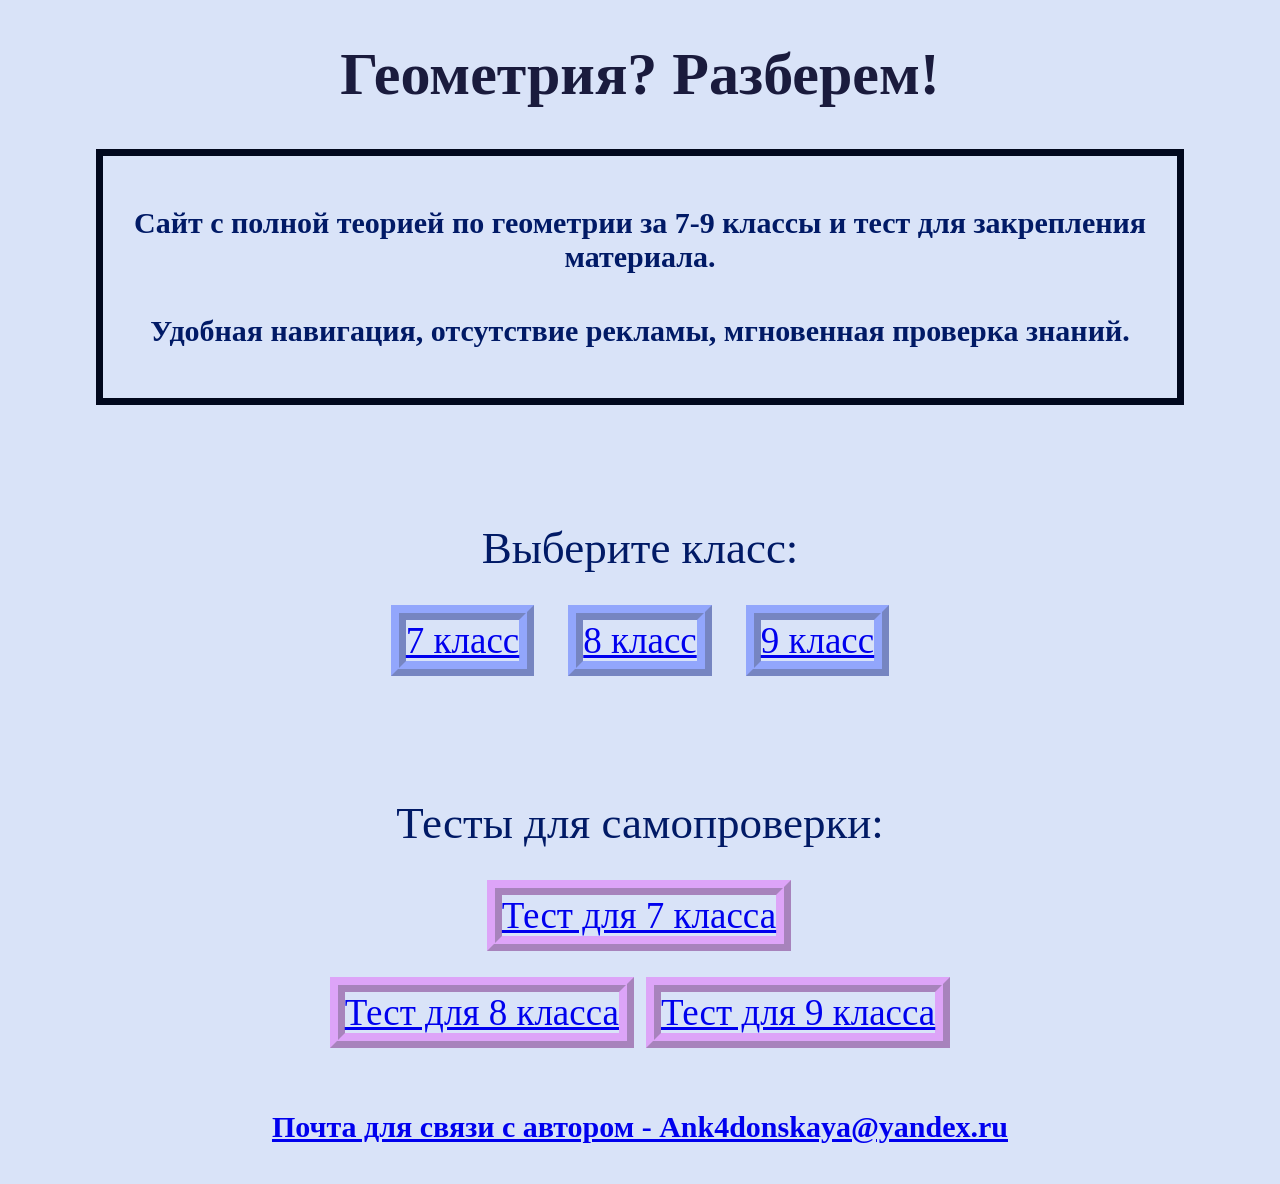
<file: index.html>
<!DOCTYPE html>
<html>
<head>
	<meta http-equiv="Content-Type" content="text/html; charset=utf-8">
	<title>Let's figure it out!</title>
	<link rel="stylesheet" href="myproject.css">

	
	
<!-- Yandex.Metrika counter -->
<script type="text/javascript">
    (function(m,e,t,r,i,k,a){
        m[i]=m[i]||function(){(m[i].a=m[i].a||[]).push(arguments)};
        m[i].l=1*new Date();
        for (var j = 0; j < document.scripts.length; j++) {if (document.scripts[j].src === r) { return; }}
        k=e.createElement(t),a=e.getElementsByTagName(t)[0],k.async=1,k.src=r,a.parentNode.insertBefore(k,a)
    })(window, document,'script','https://mc.yandex.ru/metrika/tag.js?id=108696394', 'ym');

    ym(108696394, 'init', {ssr:true, webvisor:true, clickmap:true, ecommerce:"dataLayer", referrer: document.referrer, url: location.href, accurateTrackBounce:true, trackLinks:true});
</script>
<noscript><div><img src="https://mc.yandex.ru/watch/108696394" style="position:absolute; left:-9999px;" alt="" /></div></noscript>
<!-- /Yandex.Metrika counter -->




</head>
<body>
	<h1>Геометрия? Разберем!</h1>
	<div class="ax" style="margin-left:7%; margin-right:7%;">
		<h4 style="text-align: center;">Сайт с полной теорией по геометрии за 7-9 классы и тест для закрепления материала.</h4>
		<h4 style="text-align: center;">Удобная навигация, отсутствие рекламы, мгновенная проверка знаний.</h4>
	</div><br><br><br><br>
	<div class = 'grades'>
		<p style="text-align: center;">Выберите класс:</p>
		<txt><a href="7class.html">7 класс</a></txt>
		<txt><a href="8class.html">8 класс</a></txt>
		<txt><a href="9class.html">9 класс</a></txt>
	</div>
	<br><br><br><br><br>

	<div class="grades">
		<p style="text-align: center;">Тесты для самопроверки:</p>
		<div>
			<txt style="margin-left: 3px; margin-right: 5px; flex:1; border: 4mm ridge rgba(223, 139, 248, 0.705);"><a href="https://onlinetestpad.com/h734vmwdn6vue">Тест для 7 класса</a></txt>
		</div><br><br><br>
		<div>
			<txt style="margin-left: 3px; margin-right: 3px; flex:1; border: 4mm ridge rgba(223, 139, 248, 0.705);"><a href="https://onlinetestpad.com/whmrgauupsu7e">Тест для 8 класса</a></txt>
			<txt style="margin-left: 5px; margin-right: 3px;flex:1; border: 4mm ridge rgba(223, 139, 248, 0.705);"><a href="https://onlinetestpad.com/epll4m7dvsuf2">Тест для 9 класса</a></txt>
		</div>
	</div><br><br>
	<h4 style="flex:1; text-align: center;"><a href="mailto:Ank4donskaya%40yandex.ru?subject=%D0%A1%D0%B0%D0%B9%D1%82%20%D0%BF%D0%BE%20%D0%B3%D0%B5%D0%BE%D0%BC%D0%B5%D1%82%D1%80%D0%B8%D0%B8">Почта для связи с автором - Ank4donskaya@yandex.ru</a></h4>
</body>
</html>
</file>
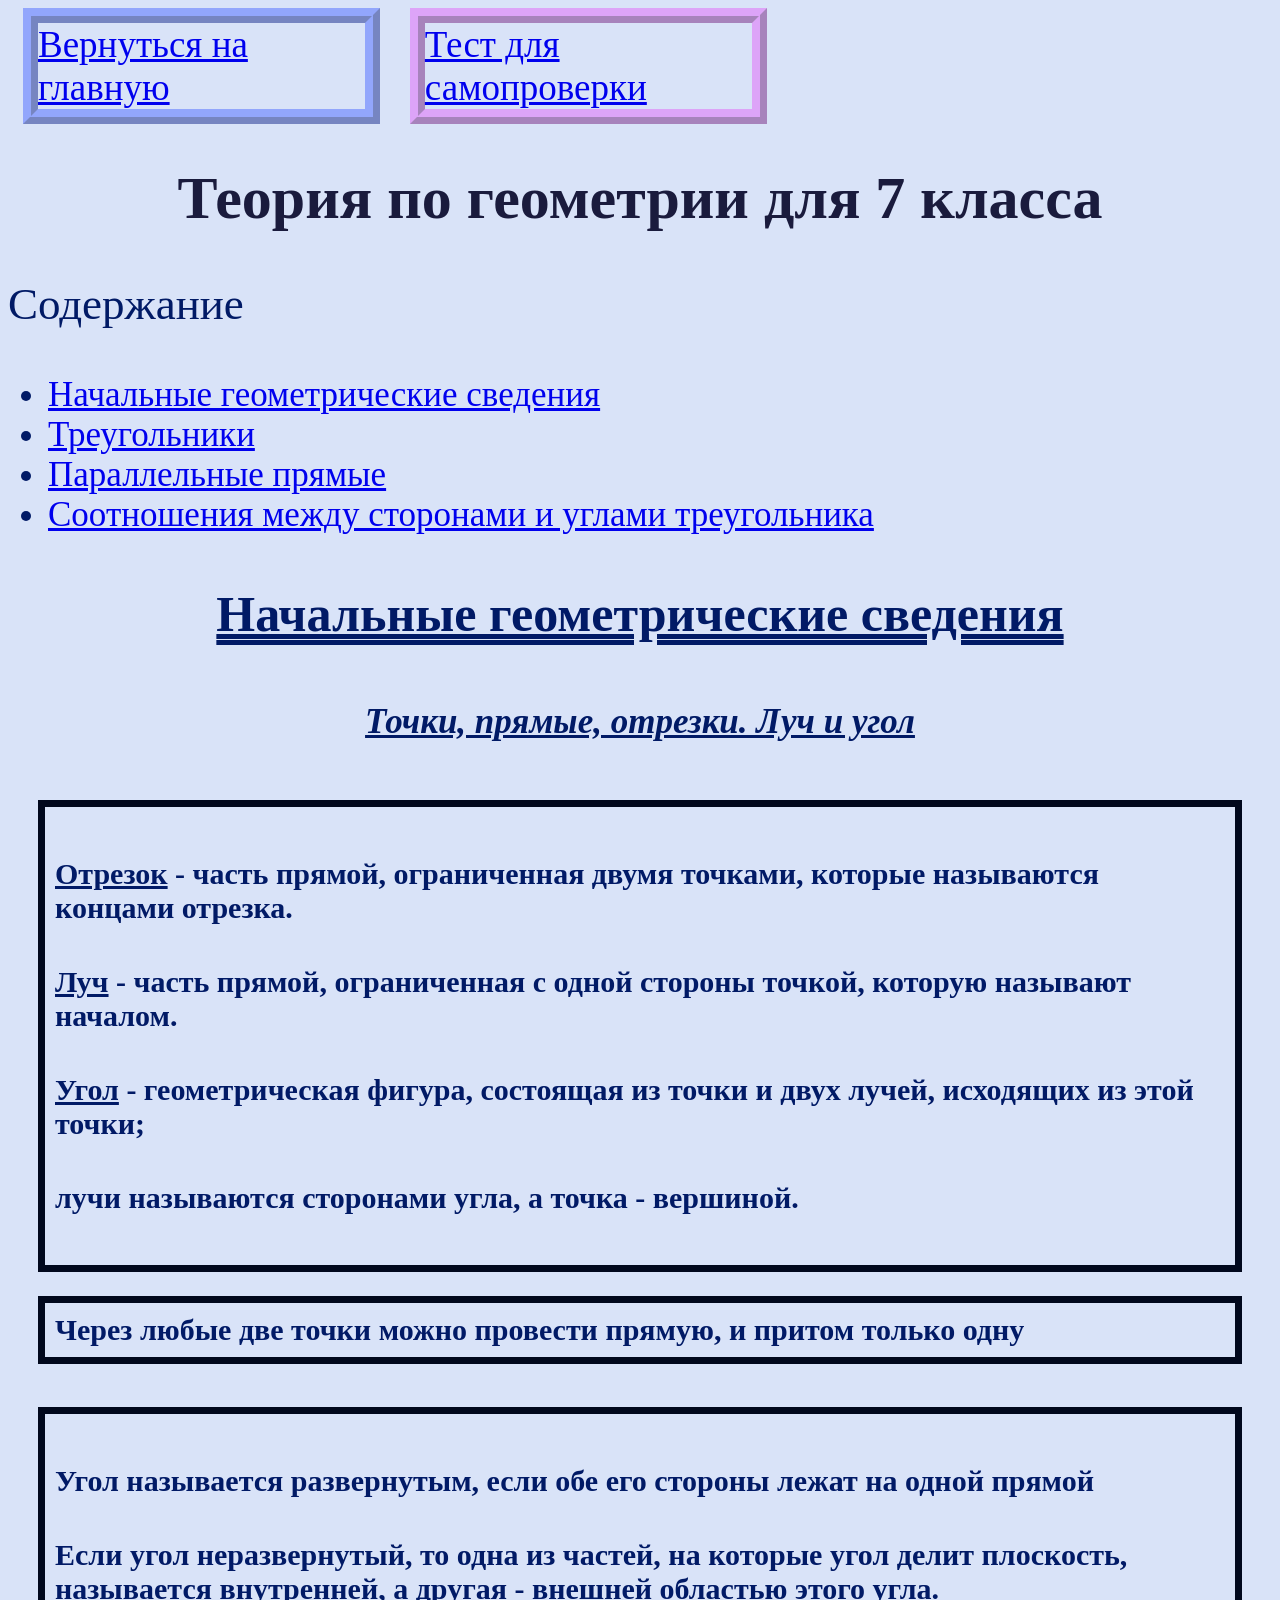
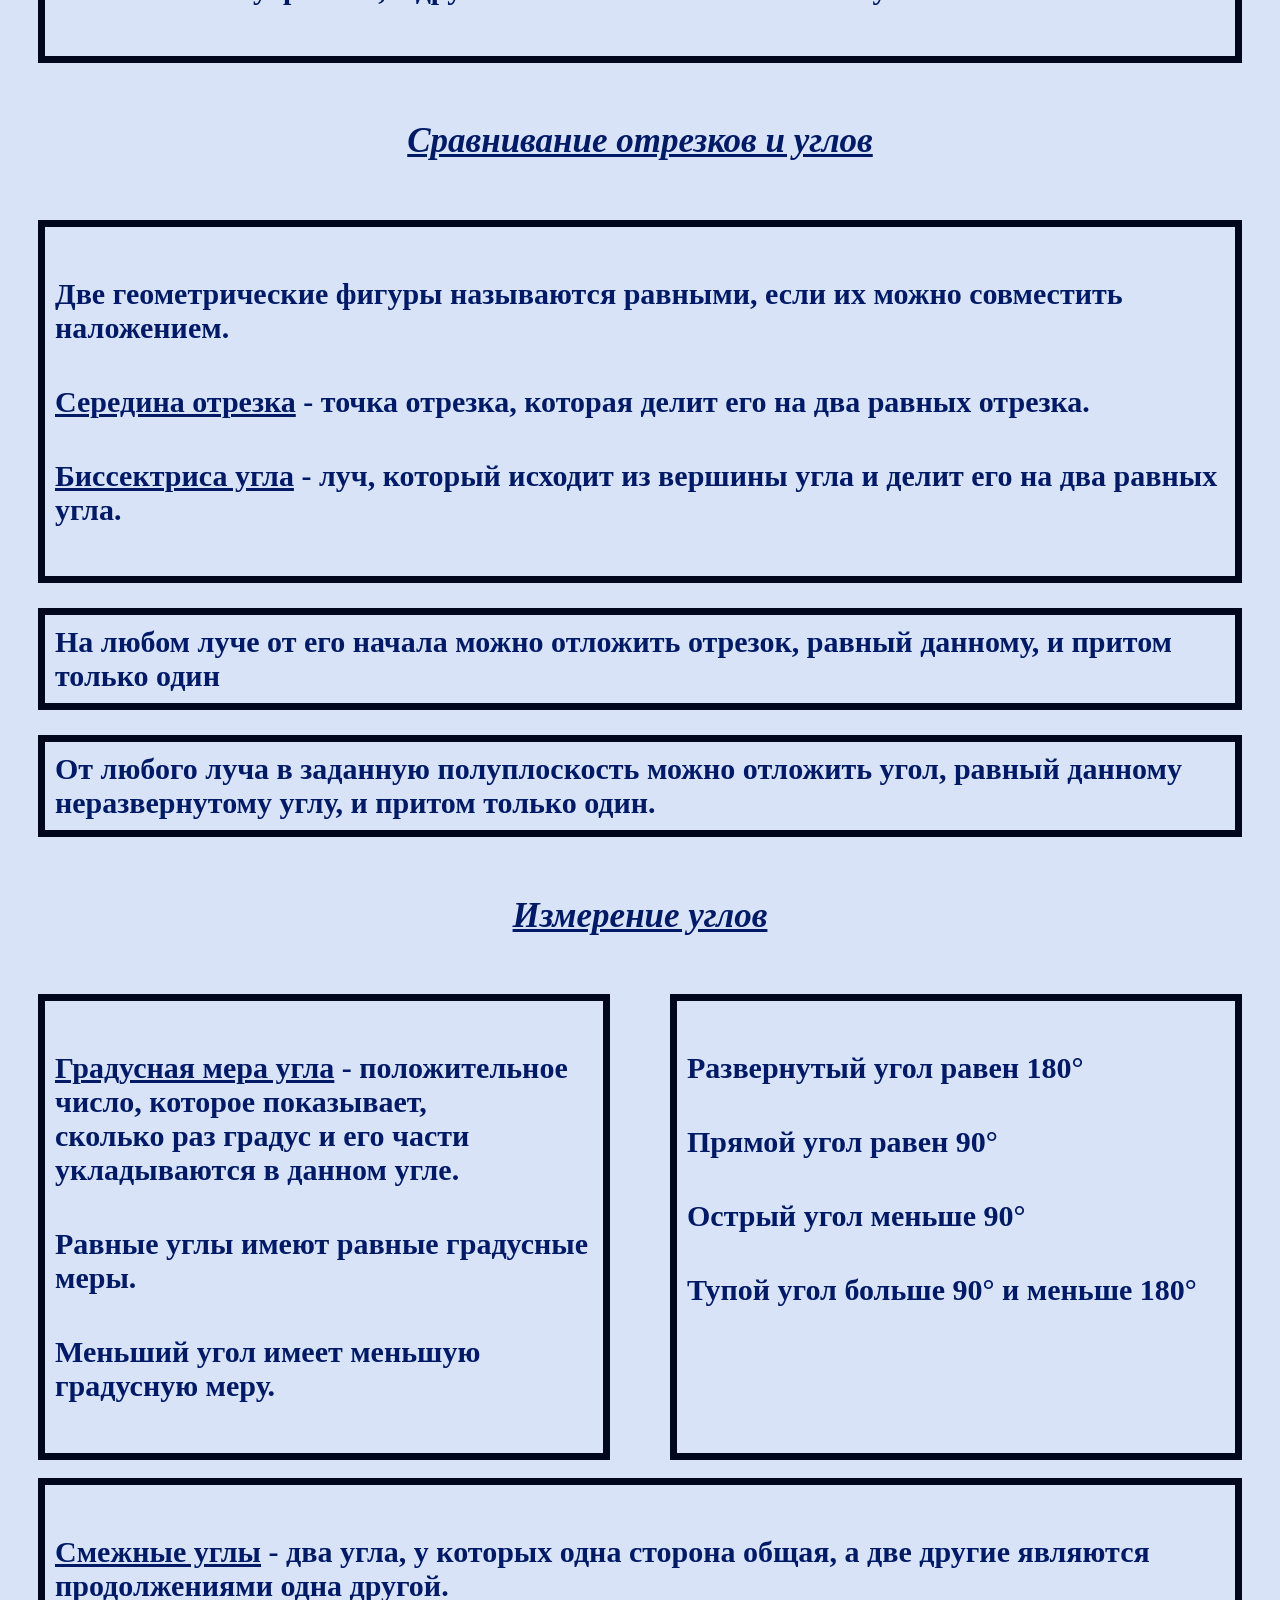
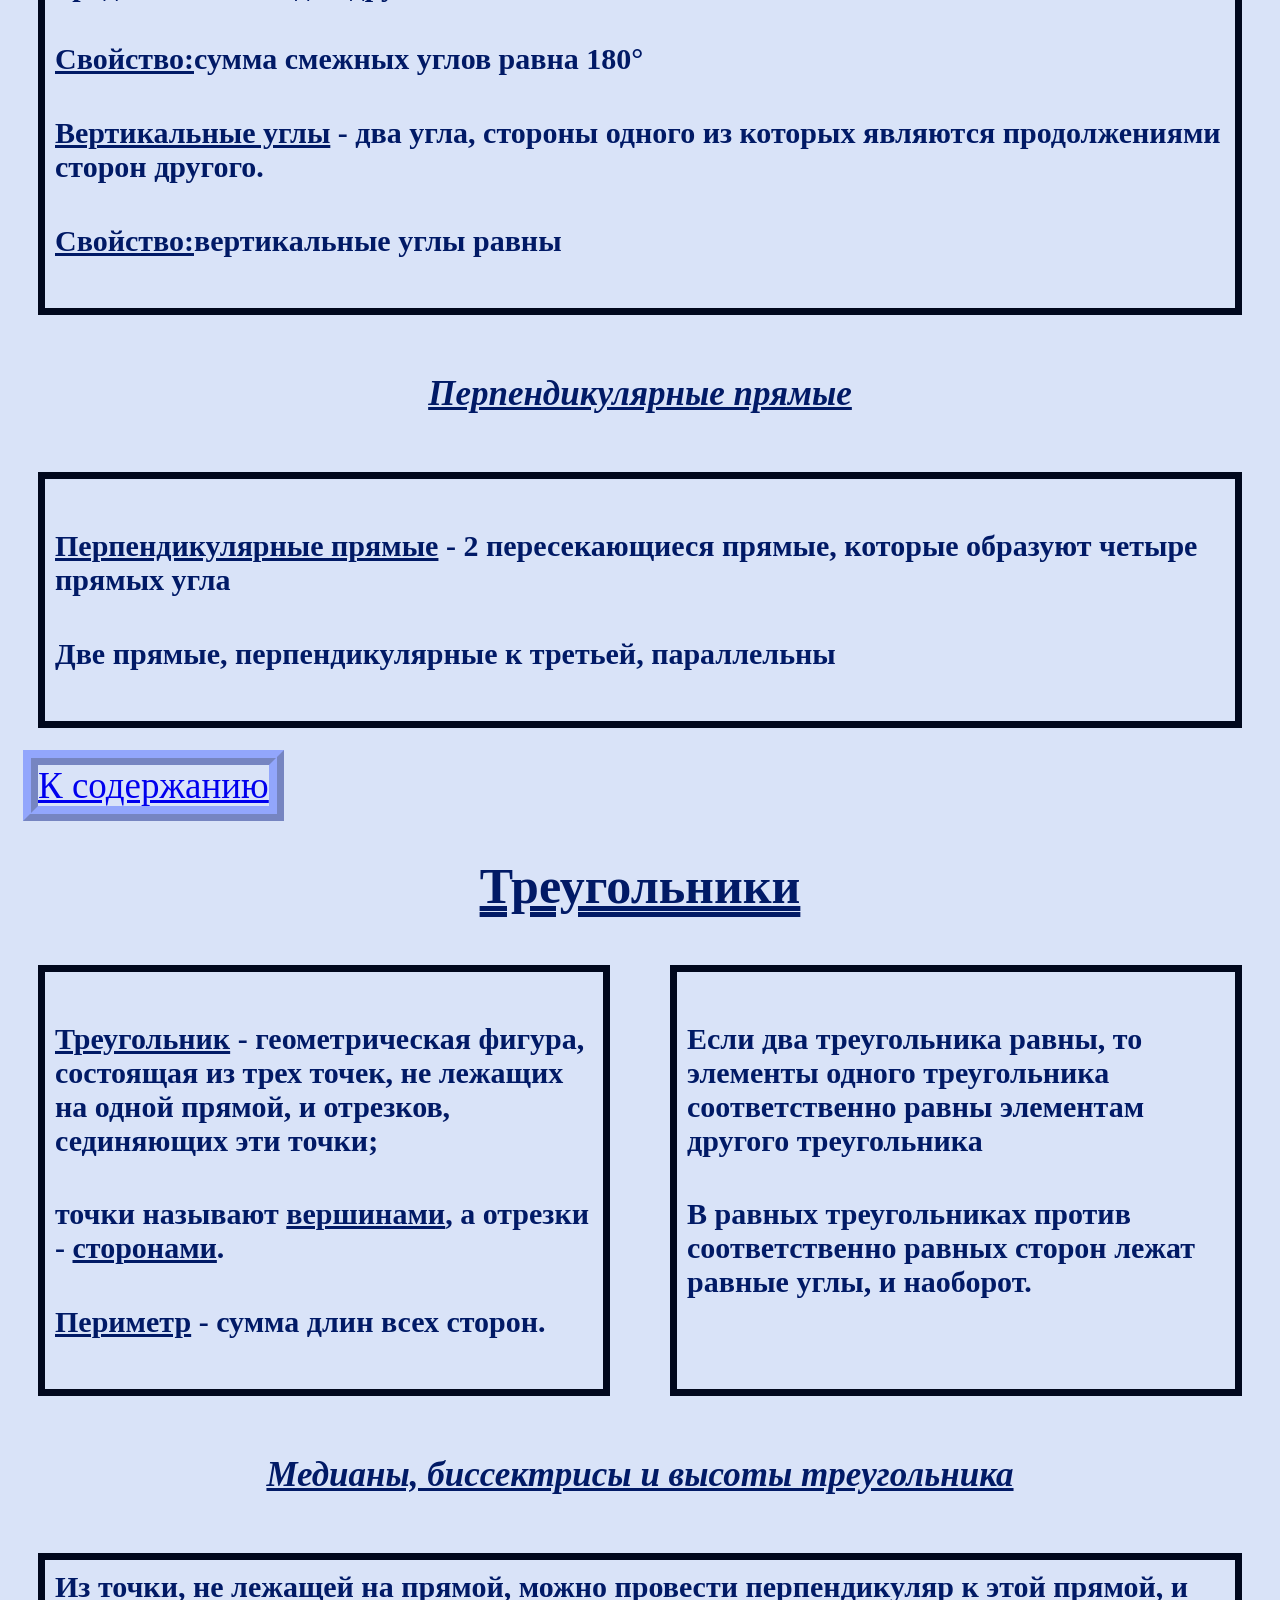
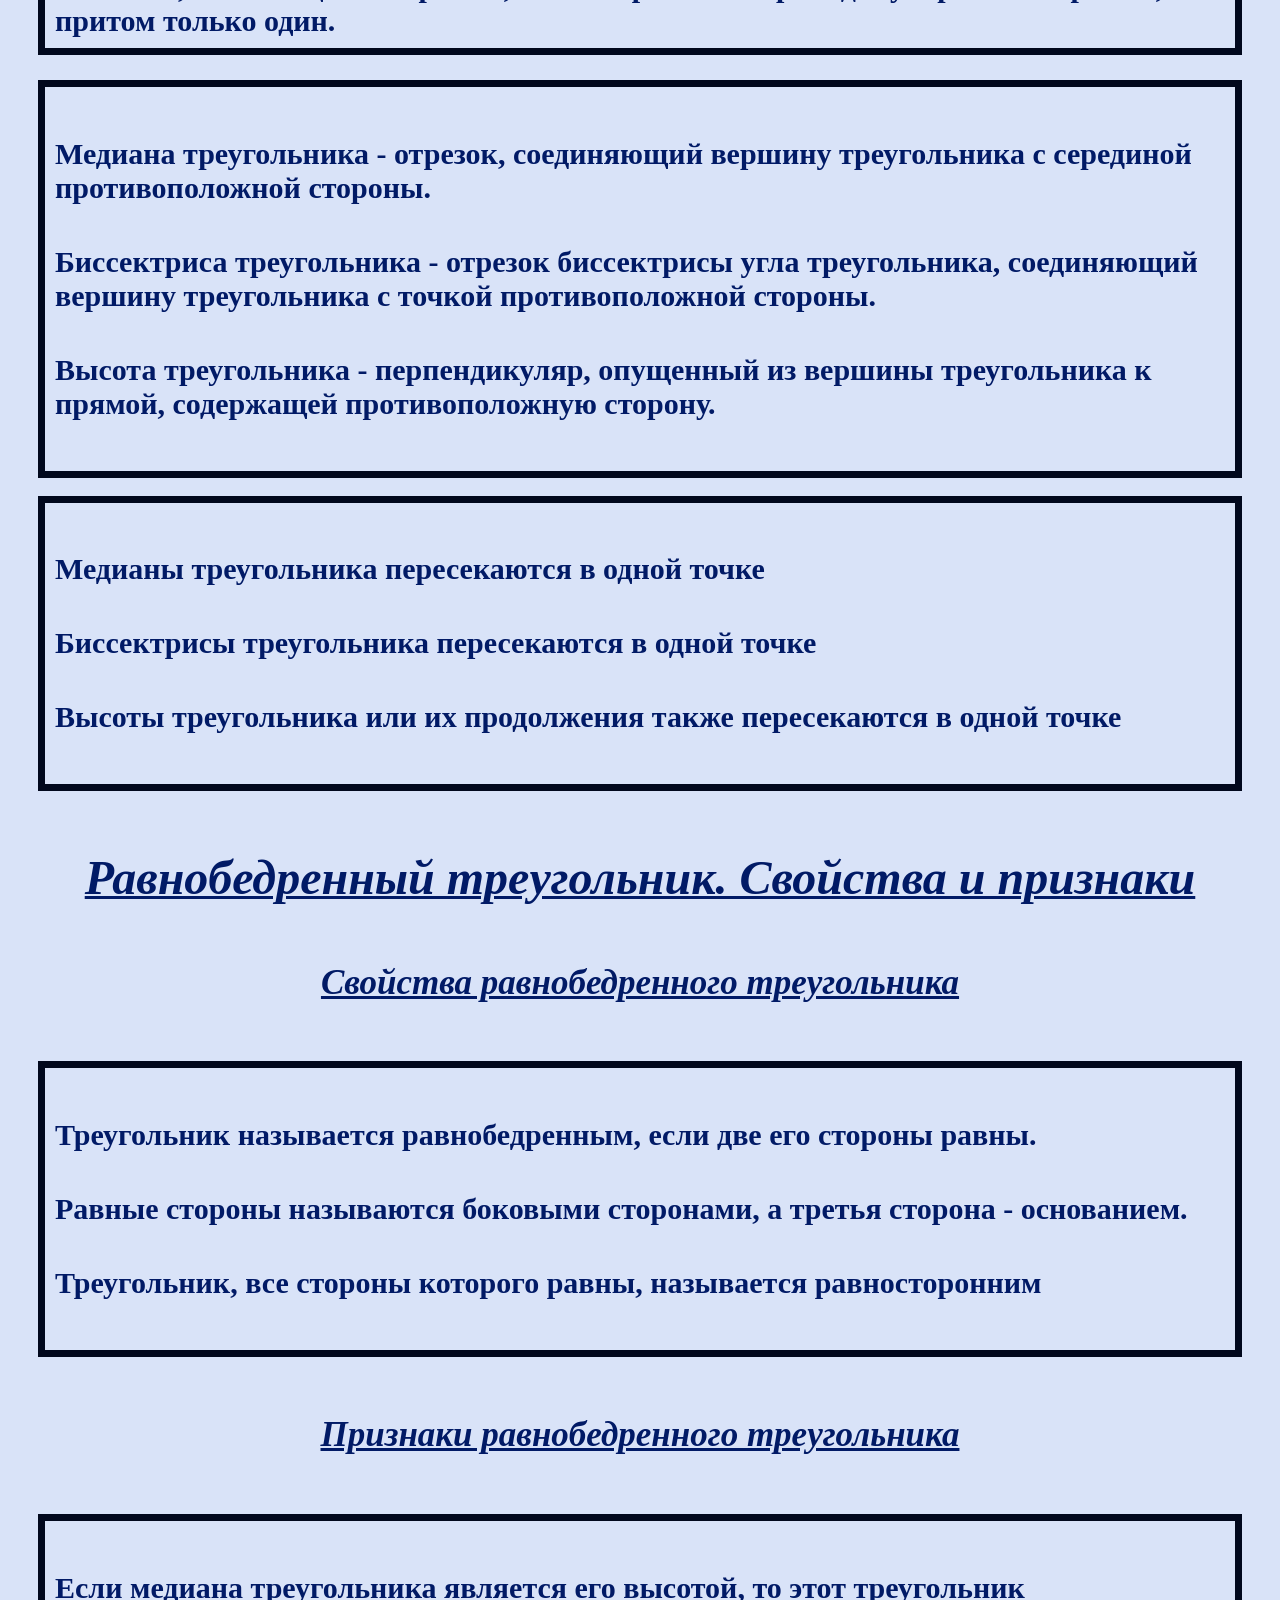
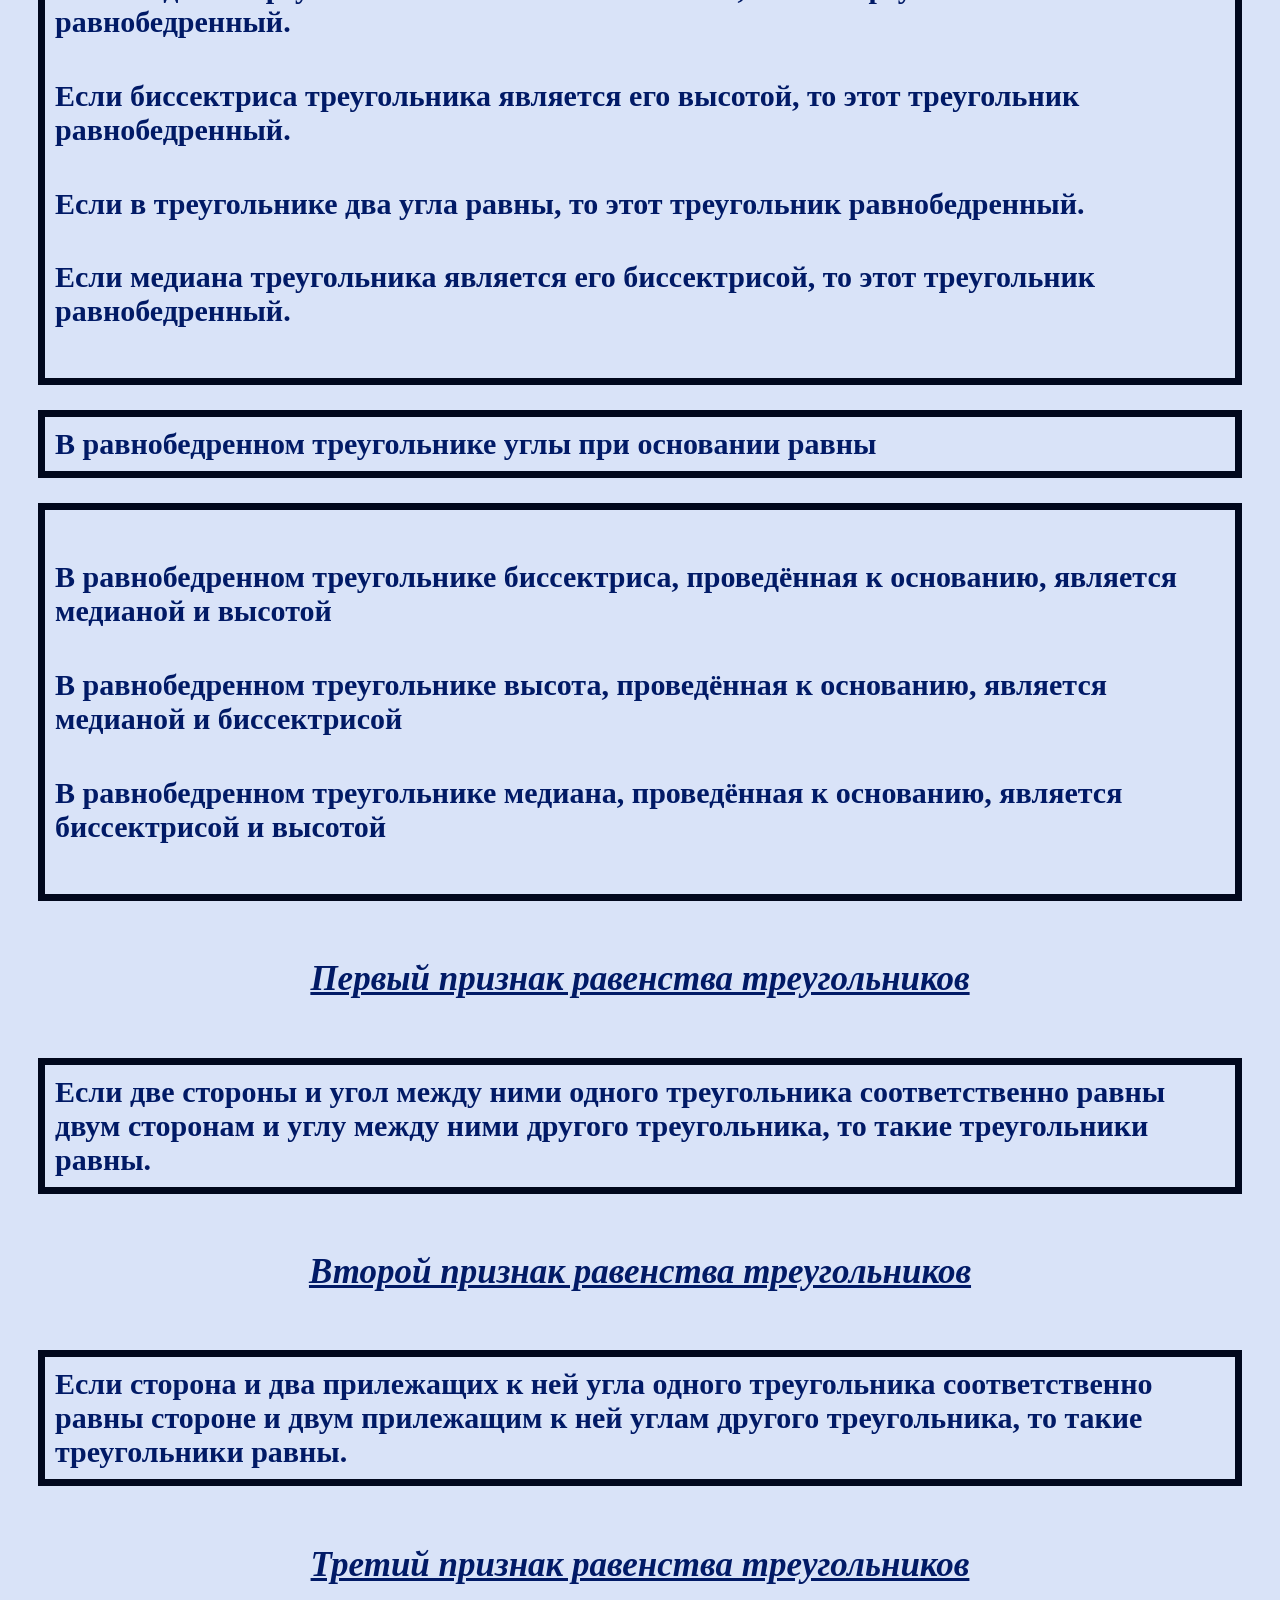
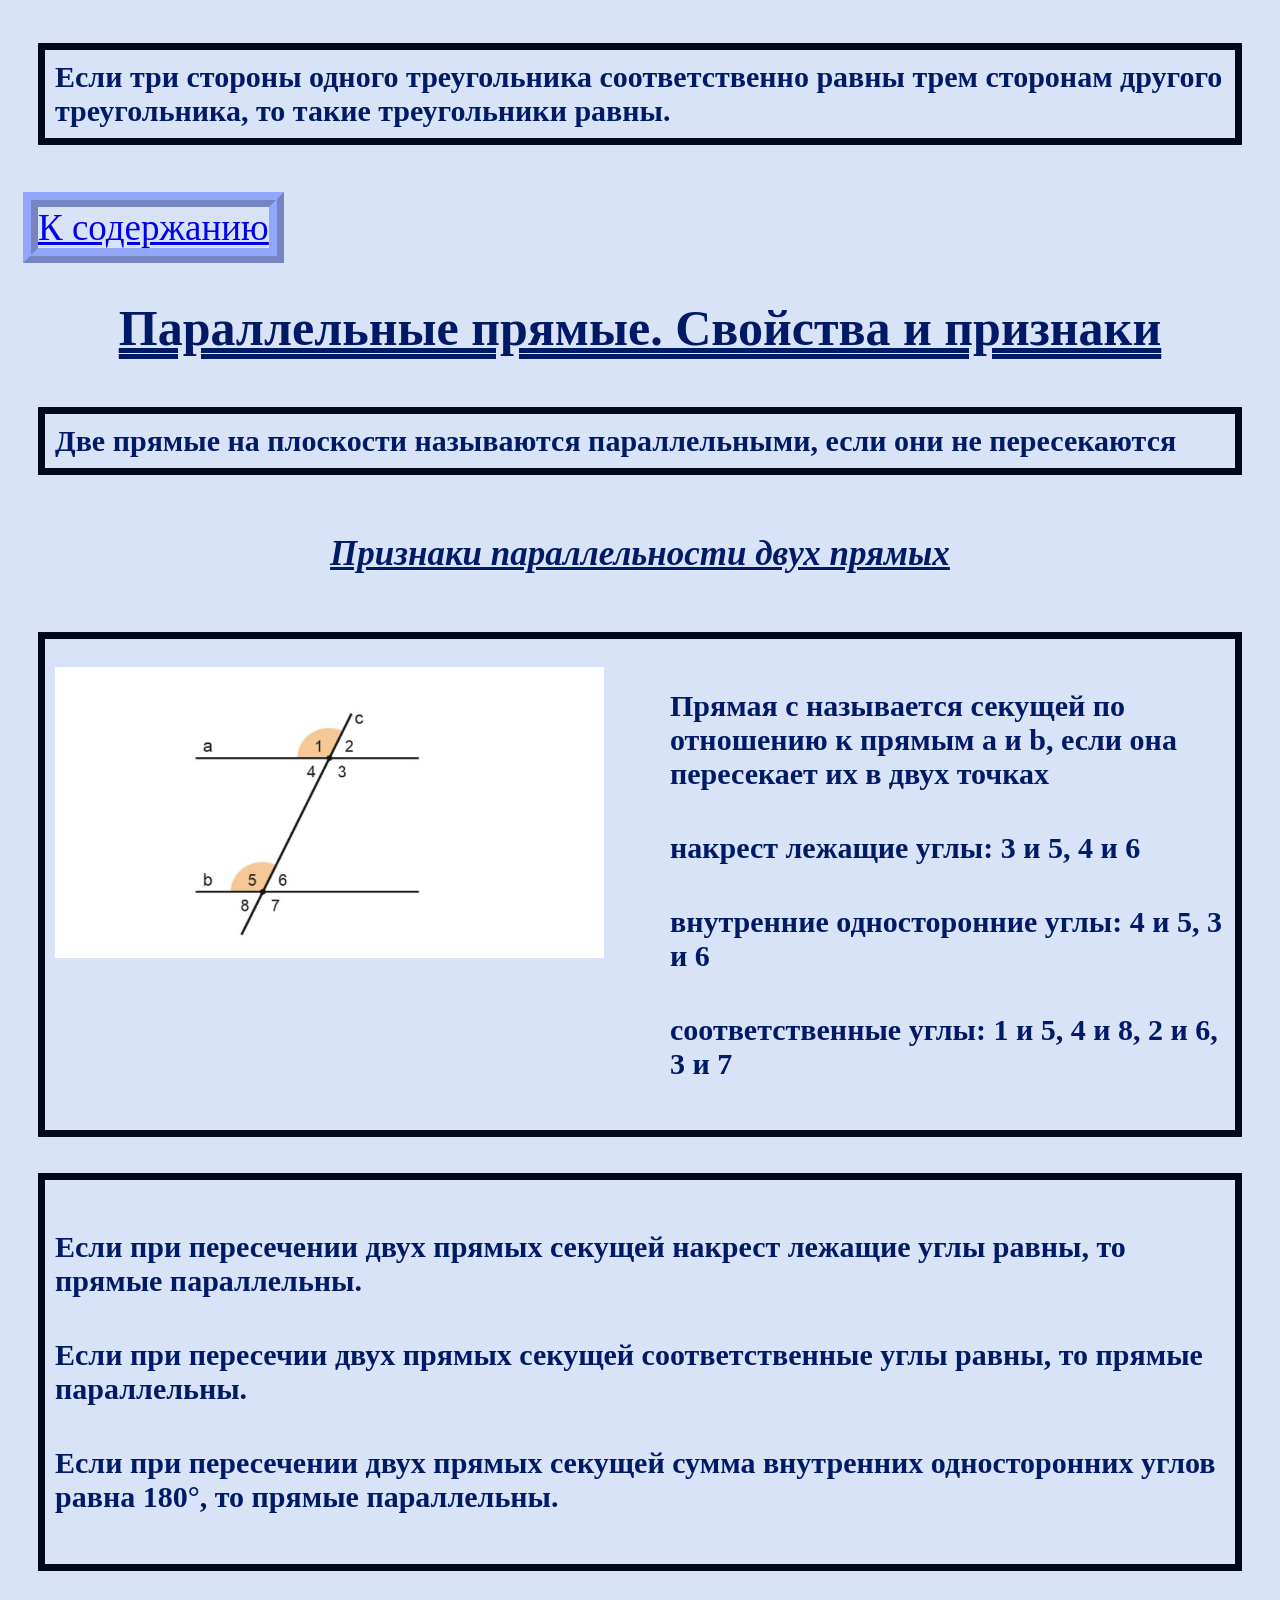
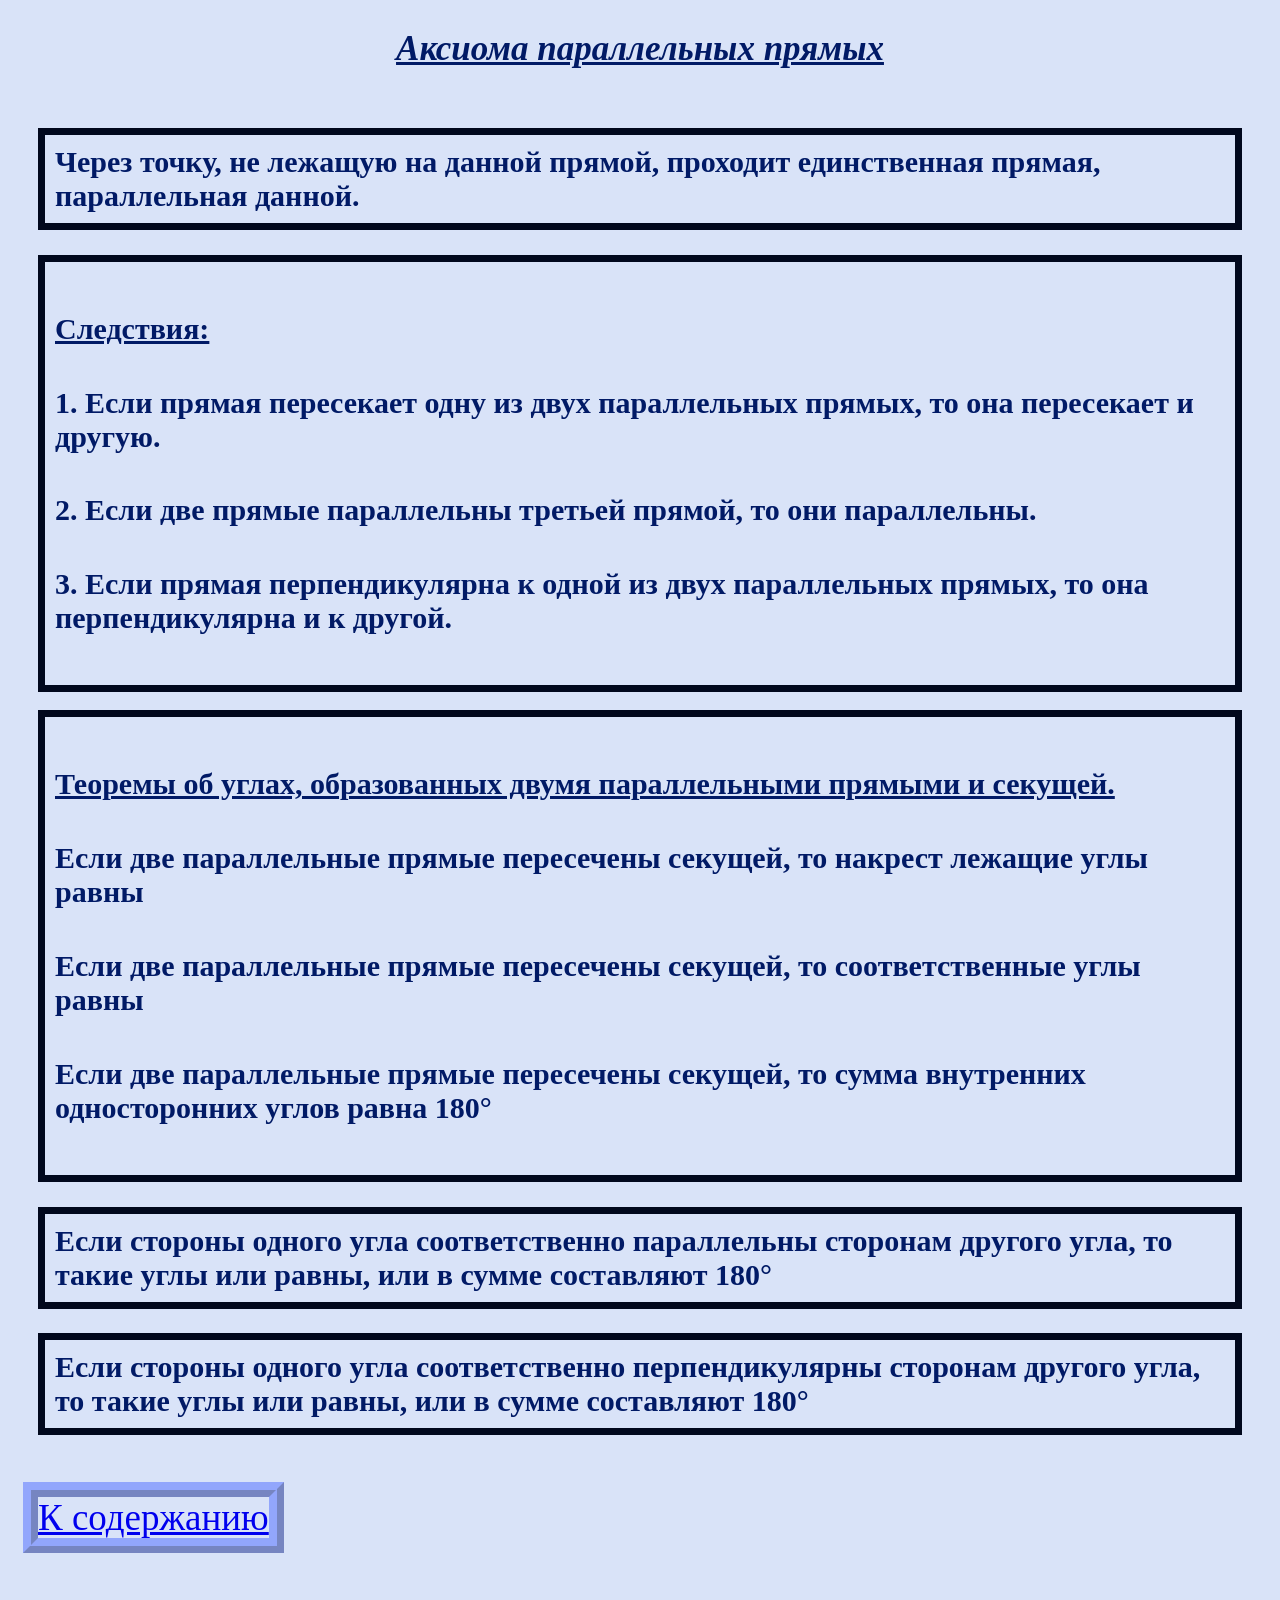
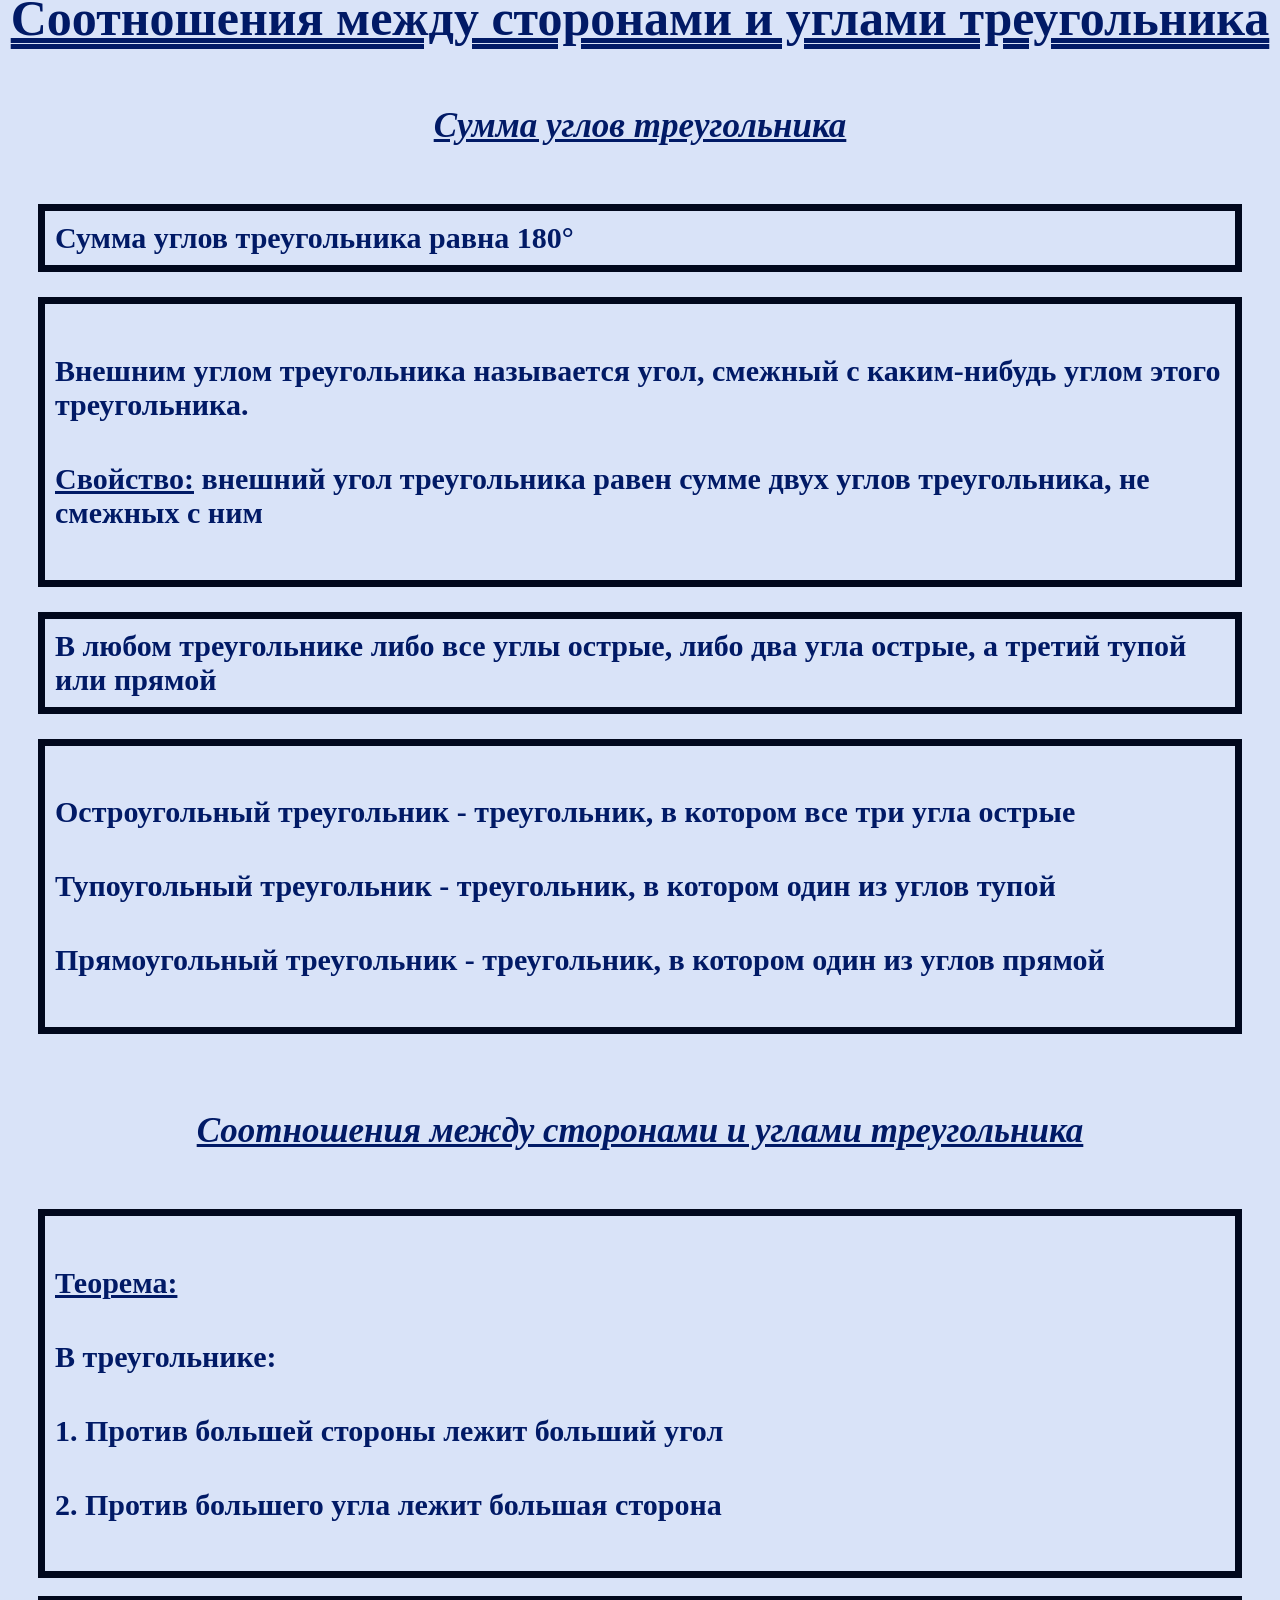
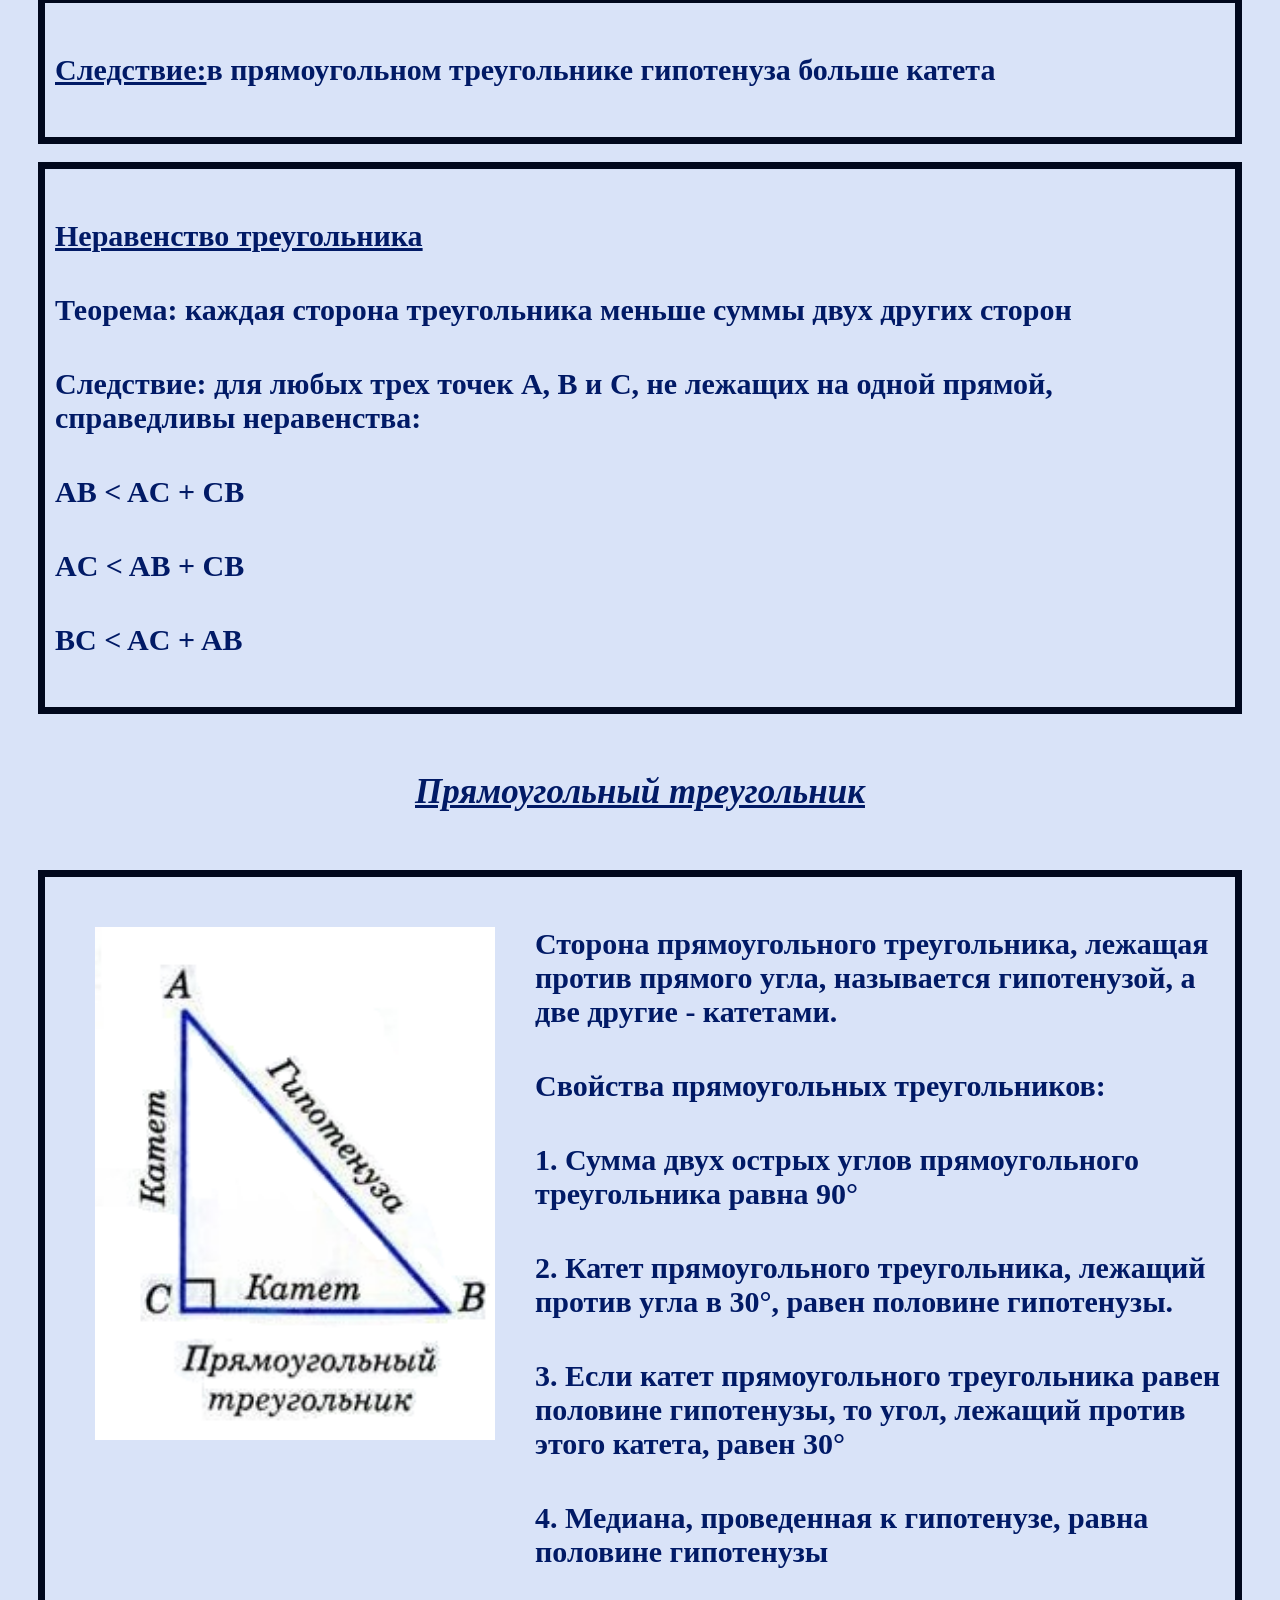
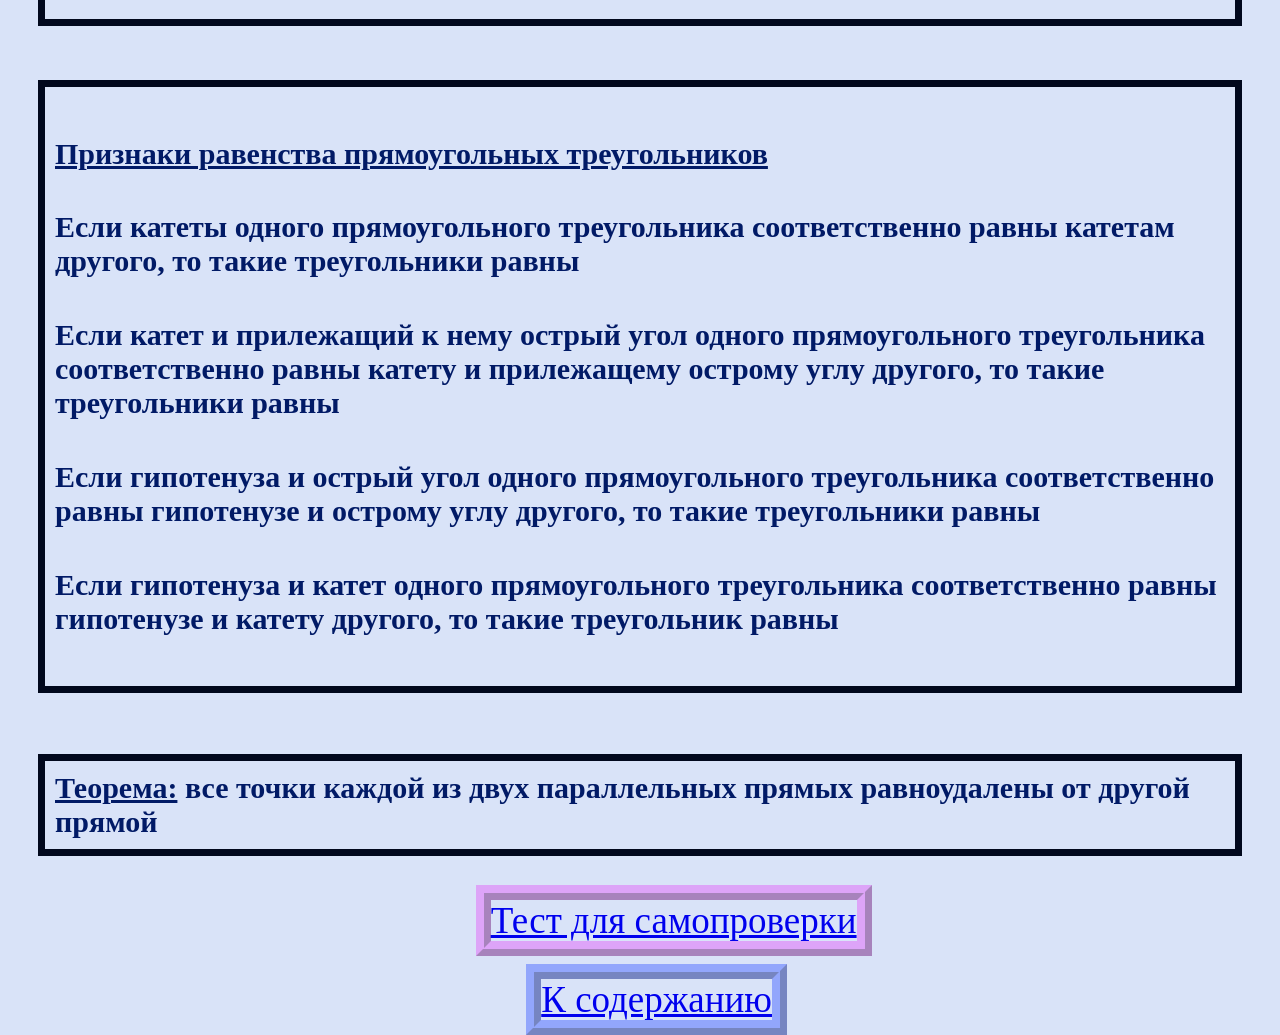
<file: 7class.html>
<!DOCTYPE html>
<html>
<head>
	<meta http-equiv="content-type" content="text/html; charset=utf-8"/>
	<title>theory 7</title>
	<link rel="stylesheet" href="myproject.css">

<!-- Yandex.Metrika counter -->
<script type="text/javascript">
    (function(m,e,t,r,i,k,a){
        m[i]=m[i]||function(){(m[i].a=m[i].a||[]).push(arguments)};
        m[i].l=1*new Date();
        for (var j = 0; j < document.scripts.length; j++) {if (document.scripts[j].src === r) { return; }}
        k=e.createElement(t),a=e.getElementsByTagName(t)[0],k.async=1,k.src=r,a.parentNode.insertBefore(k,a)
    })(window, document,'script','https://mc.yandex.ru/metrika/tag.js?id=108696394', 'ym');

    ym(108696394, 'init', {ssr:true, webvisor:true, clickmap:true, ecommerce:"dataLayer", referrer: document.referrer, url: location.href, accurateTrackBounce:true, trackLinks:true});
</script>
<noscript><div><img src="https://mc.yandex.ru/watch/108696394" style="position:absolute; left:-9999px;" alt="" /></div></noscript>
<!-- /Yandex.Metrika counter -->



</head>
<body>
	<div style="display: flex;">
		<txt style="flex: 2;"><a href="index.html">Вернуться на главную</a></txt><br>
		<txt style="flex:2; border: 4mm ridge rgba(223, 139, 248, 0.705);"><a href="https://onlinetestpad.com/h734vmwdn6vue">Тест для самопроверки</a></txt>
		<h4 style="flex: 3;"></h4>
	</div>
	<h1 id="start">Теория по геометрии для 7 класса</h1>

	<nav>
		<p>Содержание</p>
		<ul>
		  <li><a href="#ngs">Начальные геометрические сведения</a></li>
		  <li><a href="#tri">Треугольники</a></li>
		  <li><a href="#paral">Параллельные прямые</a></li>
		  <li><a href="#soo">Соотношения между сторонами и углами треугольника</a></li>
		</ul>
	</nav>

	<h3><id='ngs'>Начальные геометрические сведения</id></h3>

	<h5>Точки, прямые, отрезки. Луч и угол</h5>
	<div class = "ax">
		<h4><u>Отрезок</u> - часть прямой, ограниченная двумя точками, которые называются концами отрезка.</h4>
		<h4><u>Луч</u> - часть прямой, ограниченная с одной стороны точкой, которую называют началом.</h4>
		<h4><u>Угол</u> - геометрическая фигура, состоящая из точки и двух лучей, исходящих из этой точки;</h4>
		<h4>лучи называются <b>сторонами</b> угла, а точка - <b>вершиной</b>.</h4>
		<h4></h4>
	</div>

	<h2>Через любые две точки можно провести прямую, и притом только одну</h2><br>
	
  	<div class = 'ax'>
			
		<h4>Угол называется развернутым, если обе его стороны лежат на одной прямой</h4>			
		<h4>Если угол неразвернутый, то одна из частей, на которые угол делит плоскость, называется внутренней, а другая - внешней областью этого угла.</h4>
	</div>

	<h5>Сравнивание отрезков и углов</h5>

	<div class = ax>
		<h4>Две геометрические фигуры называются <b>равными</b>, если их можно совместить наложением.</h4>
		<h4><u>Середина отрезка</u> - точка отрезка, которая делит его на два равных отрезка.</h4>
		<h4><u>Биссектриса угла</u> - луч, который исходит из вершины угла и делит его на два равных угла.</h4>
	</div>
	<h2>На любом луче от его начала можно отложить отрезок, равный данному, и притом только один</h2>
	<h2>От любого луча в заданную полуплоскость можно отложить угол, равный данному неразвернутому углу, и притом только один.</h2>

	<h5>Измерение углов</h5>

	<div style="display: flex;">
		<div class = ax style="flex: 1;">
			<h4><u>Градусная мера угла</u> - положительное число, которое показывает,<br>  сколько раз градус и его части укладываются в данном угле.</h4>
			<h4>Равные углы имеют равные градусные меры.</h4>
			<h4>Меньший угол имеет меньшую градусную меру.</h4>
		</div>
		<div class = 'ax' style="flex: 1;">
				<h4>Развернутый угол равен 180°</h4>
				<h4>Прямой угол равен 90°</h4>
				<h4>Острый угол меньше 90°</h4>
				<h4>Тупой угол больше 90° и меньше 180°</h4>
			
		</div>
	</div><br>
	
	<div class = ax>
		<h4><u>Смежные углы</u> - два угла, у которых одна сторона общая, а две другие являются продолжениями одна другой.
		<h4><u>Свойство:</u>сумма смежных углов равна 180°</h4>
		<h4><u>Вертикальные углы</u> - два угла, стороны одного из которых являются продолжениями сторон другого.</h4>
		<h4><u>Свойство:</u>вертикальные углы равны</h4>
	</div>

	<h5>Перпендикулярные прямые</h5>
	<div class=ax>
		<h4><u>Перпендикулярные прямые</u> - 2 пересекающиеся прямые, которые образуют четыре прямых угла</h4>
		<h4>Две прямые, перпендикулярные к третьей, параллельны</h4>
	</div>
	<br><br>
	<txt><a href="#start">К содержанию</a></txt>



	<h3 id='tri'>Треугольники</h3>
	<div style="display: flex;">
		<div class="ax" style="flex: 1;">
			<h4><u>Треугольник</u> - геометрическая фигура, состоящая из трех точек, не лежащих на одной прямой, и отрезков, сединяющих эти точки;</h4>
			<h4>точки называют <u>вершинами</u>, а отрезки - <u>сторонами</u>.</h4>
			<h4><u>Периметр</u> - сумма длин всех сторон.</h4>
		</div>
		<div class="ax" style="flex: 1;">
			<h4>Если два треугольника равны, то элементы одного треугольника соответственно равны элементам другого треугольника</h4>
			<h4>В равных треугольниках против соответственно равных сторон лежат равные углы, и наоборот.</h4>
		</div>
	</div>
	<h5>Медианы, биссектрисы и высоты треугольника</h5>
	<h2>Из точки, не лежащей на прямой, можно провести перпендикуляр к этой прямой, и притом только один.</h2>
	<div class="ax">
		<h4>Медиана треугольника - отрезок, соединяющий вершину треугольника с серединой противоположной стороны.</h4>
		<h4>Биссектриса треугольника - отрезок биссектрисы угла треугольника, соединяющий вершину треугольника с точкой противоположной стороны.</h4>
		<h4>Высота треугольника - перпендикуляр, опущенный из вершины треугольника к прямой, содержащей противоположную сторону.</h4>
	</div>
	<br>
	<div class="ax">
		<h4>Медианы треугольника пересекаются в одной точке</h4>
		<h4>Биссектрисы треугольника пересекаются в одной точке</h4>
		<h4>Высоты треугольника или их продолжения также пересекаются в одной точке</h4>
	</div>
	<h5><font size = 47px>Равнобедренный треугольник. Свойства и признаки</font></h5>
	<h5>Свойства равнобедренного треугольника</h5>
	<div class="ax">
		<h4>Треугольник называется равнобедренным, если две его стороны равны.</h4>
		<h4>Равные стороны называются боковыми сторонами, а третья сторона - основанием.</h4>
		<h4>Треугольник, все стороны которого равны, называется равносторонним</h4>
	</div>

	<h5>Признаки равнобедренного треугольника</h5>
	<div class="ax">
		<h4>Если медиана треугольника является его высотой, то этот треугольник равнобедренный.</h4>
		<h4>Если биссектриса треугольника является его высотой, то этот треугольник равнобедренный.</h4>
		<h4>Если в треугольнике два угла равны, то этот треугольник равнобедренный.</h4>
		<h4>Если медиана треугольника является его биссектрисой, то этот треугольник равнобедренный.</h4>
	</div>
	
	<h2>В равнобедренном треугольнике углы при основании равны</h2>
	<div class="ax">
		<h4>В равнобедренном треугольнике биссектриса, проведённая к основанию, является медианой и высотой</h4>
		<h4>В равнобедренном треугольнике высота, проведённая к основанию, является медианой и биссектрисой</h4>
		<h4>В равнобедренном треугольнике медиана, проведённая к основанию, является биссектрисой и высотой</h4>
	</div>
	<h5>Первый признак равенства треугольников</h5>
	<h2>Если две стороны и угол между ними одного треугольника соответственно равны двум сторонам и углу между ними другого треугольника, то такие треугольники равны.</h2>
	<h5>Второй признак равенства треугольников</h5>
	<h2>Если сторона и два прилежащих к ней угла одного треугольника соответственно равны стороне и двум прилежащим к ней углам другого треугольника, то такие треугольники равны.</h2>
	<h5>Третий признак равенства треугольников</h5>
	<h2>Если три стороны одного треугольника соответственно равны трем сторонам другого треугольника, то такие треугольники равны.</h2>
	<br><br>


	<txt><a href="#start">К содержанию</a></txt>
	<h3 id='paral'>Параллельные прямые. Свойства и признаки</h3>

	<h2>Две прямые на плоскости называются параллельными, если они не пересекаются</h2>

	<h5>Признаки параллельности двух прямых</h5>
	<div style="display: flex;" class = 'ax'>
		<div style="flex: 1; margin-right: 60px;">
			<br><img src="paral.png" width="99%">
		</div>
		<div  style="flex: 1;">
			<h4>Прямая с называется секущей по отношению к прямым a и b, если она пересекает их в двух точках</h4>
			<h4>накрест лежащие углы: 3 и 5, 4 и 6</h4>
			<h4>внутренние односторонние углы: 4 и 5, 3 и 6</h4>
			<h4>соответственные углы: 1 и 5, 4 и 8, 2 и 6, 3 и 7</h4>
		</div>
	</div>
	<br><br>
	<div class="ax">
		<h4>Если при пересечении двух прямых секущей накрест лежащие углы равны, то прямые параллельны.</h4>
		<h4>Если при пересечии двух прямых секущей соответственные углы равны, то прямые параллельны.</h4>
		<h4>Если при пересечении двух прямых секущей сумма внутренних односторонних углов равна 180°, то прямые параллельны.</h4>
	</div>
	<h5>Аксиома параллельных прямых</h5>
	<h2>Через точку, не лежащую на данной прямой, проходит единственная прямая, параллельная данной.</h2>
	<div class="ax">
		<h4><u>Следствия:</u></h4>
		<h4>1. Если прямая пересекает одну из двух параллельных прямых, то она пересекает и другую.</h4>
		<h4>2. Если две прямые параллельны третьей прямой, то они параллельны.</h4>
		<h4>3. Если прямая перпендикулярна к одной из двух параллельных прямых, то она перпендикулярна и к другой.</h4>
	</div>
	<br>
	<div class="ax">
		<h4><u>Теоремы об углах, образованных двумя параллельными прямыми и секущей.</u></h4>
		<h4>Если две параллельные прямые пересечены секущей, то накрест лежащие углы равны</h4>
		<h4>Если две параллельные прямые пересечены секущей, то соответственные углы равны</h4>
		<h4>Если две параллельные прямые пересечены секущей, то сумма внутренних односторонних углов равна 180°</h4>
	</div>
	<h2>Если стороны одного угла соответственно параллельны сторонам другого угла, то такие углы или равны, или в сумме составляют 180°</h2>
	<h2>Если стороны одного угла соответственно перпендикулярны сторонам другого угла, то такие углы или равны, или в сумме составляют 180°</h2>
	<br><br>

	<txt><a href="#start">К содержанию</a></txt>
	<h3 id='soo'>Соотношения между сторонами и углами треугольника</h3>

	<h5>Сумма углов треугольника</h5>
	<h2>Сумма углов треугольника равна 180°</h2>
	<div class="ax">
		<h4>Внешним углом треугольника называется угол, смежный с каким-нибудь углом этого треугольника.</h4>
		<h4><u>Свойство:</u> внешний угол треугольника равен сумме двух углов треугольника, не смежных с ним</h4>
	</div>
	<h2>В любом треугольнике либо все углы острые, либо два угла острые, а третий тупой или прямой</h2>
	<div class="ax">
		<h4>Остроугольный треугольник - треугольник, в котором все три угла острые</h4>
		<h4>Тупоугольный треугольник - треугольник, в котором один из углов тупой</h4>
		<h4>Прямоугольный треугольник - треугольник, в котором один из углов прямой</h4>
	</div>
	<br>
	<h5>Соотношения между сторонами и углами треугольника</h5>
	
	<div class="ax">
		<h4><u>Теорема:</u></h4>
		<h4>В треугольнике:</h4>
		<h4>1. Против большей стороны лежит больший угол</h4>
		<h4>2. Против большего угла лежит большая сторона</h4>
	</div><br>
	<div class="ax">
		<h4><u>Следствие:</u>в прямоугольном треугольнике гипотенуза больше катета</h4>
	</div>
	
	<br>
	<div class="ax">
		<h4><u>Неравенство треугольника</u></h4>
		<h4>Теорема: каждая сторона треугольника меньше суммы двух других сторон</h4>
		<h4>Следствие: для любых трех точек A, B и C, не лежащих на одной прямой, справедливы неравенства:</h4>
		<h4>AB < AC + CB</h4>
		<h4>AC < AB + CB</h4>
		<h4>BC < AC + AB</h4>
	</div>
	
	<h5>Прямоугольный треугольник</h5>
	<div style="display: flex;" class = 'ax'>
		<div style="flex: 1;">
			<img src="pram_tri.png" width="400px" alt="" style="float: left; margin: 40px 40px 40px 40px;">
		</div>
		<div style="flex: 2;">
			<h4>Сторона прямоугольного треугольника, лежащая против прямого угла, называется гипотенузой, а две другие - катетами.</h4>
			<h4>Свойства прямоугольных треугольников:</h4>
			<h4>1. Сумма двух острых углов прямоугольного треугольника равна 90°</h4>
			<h4>2. Катет прямоугольного треугольника, лежащий против угла в 30°, равен половине гипотенузы.</h4>
			<h4>3. Если катет прямоугольного треугольника равен половине гипотенузы, то угол, лежащий против этого катета, равен 30°</h4>
			<h4>4. Медиана, проведенная к гипотенузе, равна половине гипотенузы</h4>
		</div>
	</div>
	<br><br><br>
	
		
	<div class="ax">
		<h4><u>Признаки равенства прямоугольных треугольников</u></h4>
		<h4>Если катеты одного прямоугольного треугольника соответственно равны катетам другого, то такие треугольники равны</h4>
 		<h4>Если катет и прилежащий к нему острый угол одного прямоугольного треугольника соответственно равны катету и прилежащему острому углу другого, то такие треугольники равны</h4>
 		<h4>Если гипотенуза и острый угол одного прямоугольного треугольника соответственно равны гипотенузе и острому углу другого, то такие треугольники равны</h4>
		<h4>Если гипотенуза и катет одного прямоугольного треугольника соответственно равны гипотенузе и катету другого, то такие треугольник равны</h4>
	</div>
	<br><br>
	<h2><u>Теорема:</u> все точки каждой из двух параллельных прямых равноудалены от другой прямой</h2><br>
	<txt style="margin-left: 37%; border: 4mm ridge rgba(223, 139, 248, 0.705);"><a href="https://onlinetestpad.com/h734vmwdn6vue">Тест для самопроверки</a></txt>
	<br><br><br><txt style="margin-left: 41%;"><a href="#start">К содержанию</a></txt>
</body>
</html>
</file>
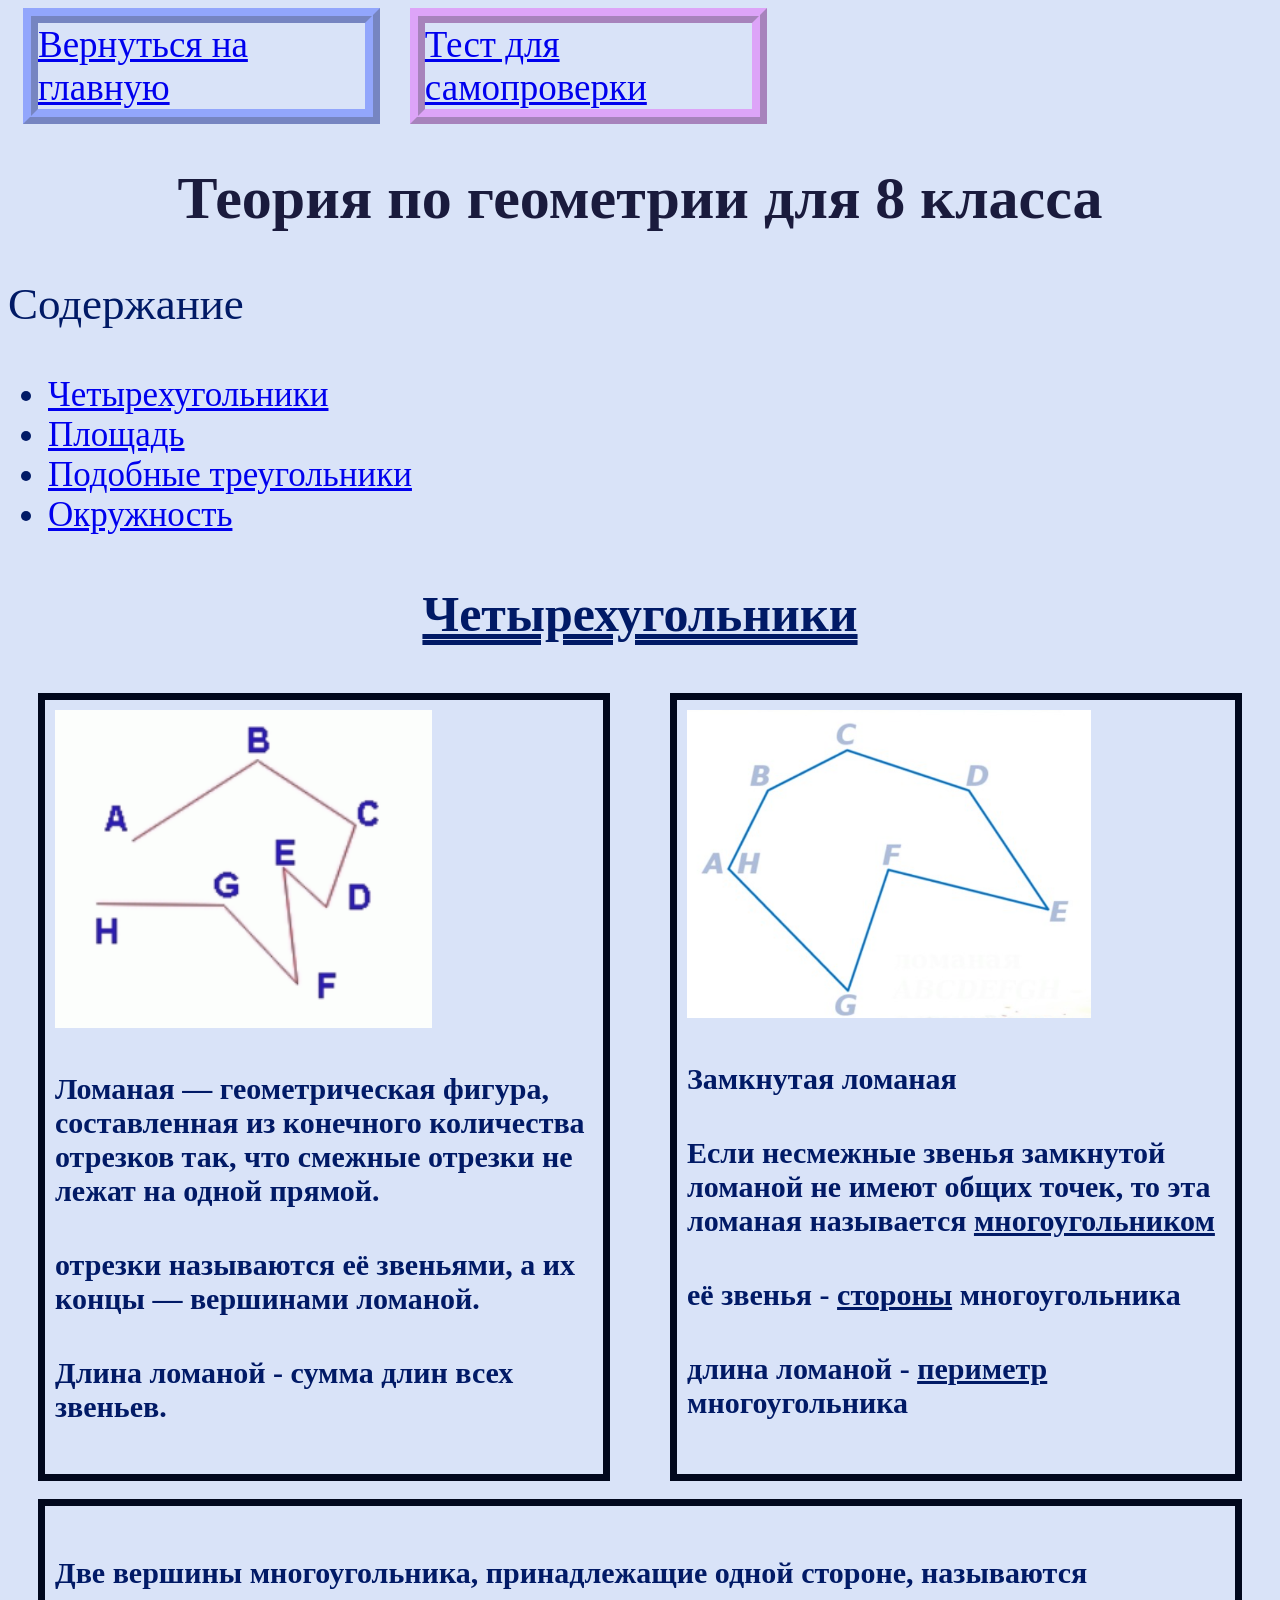
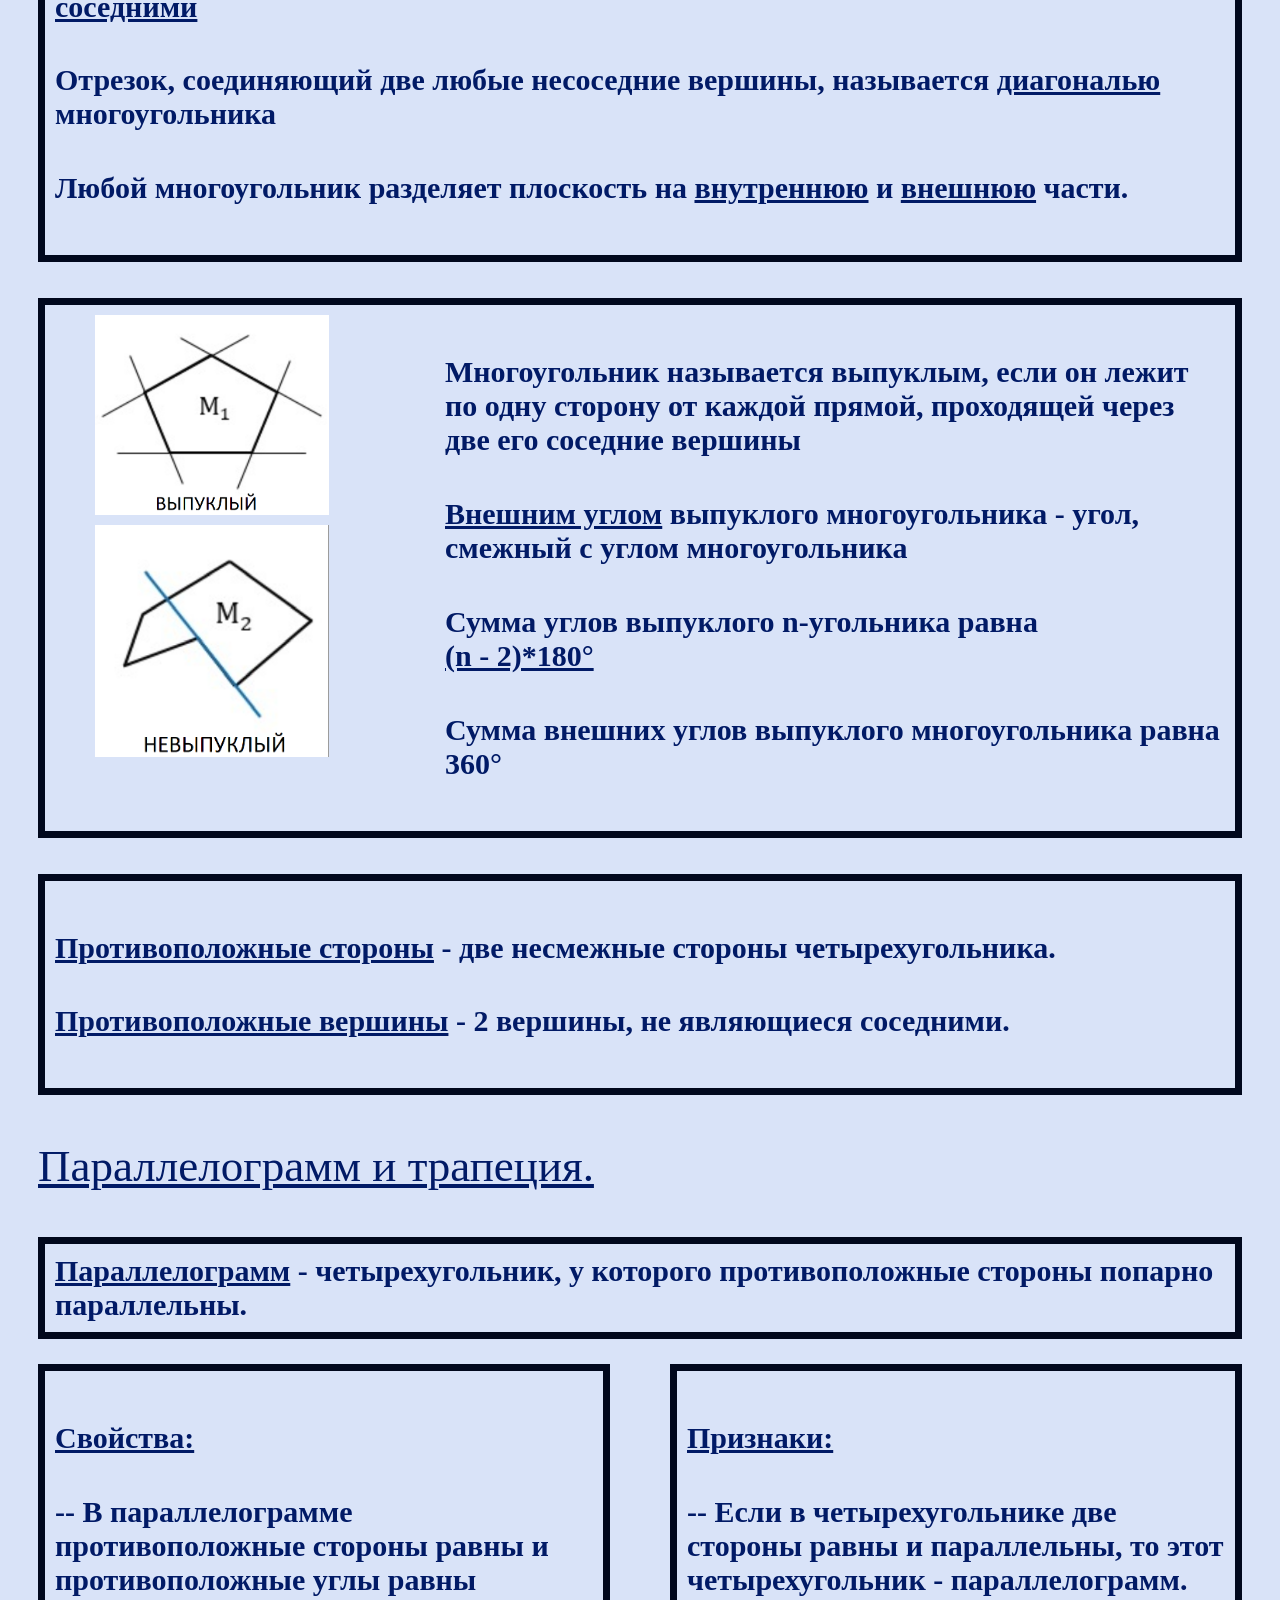
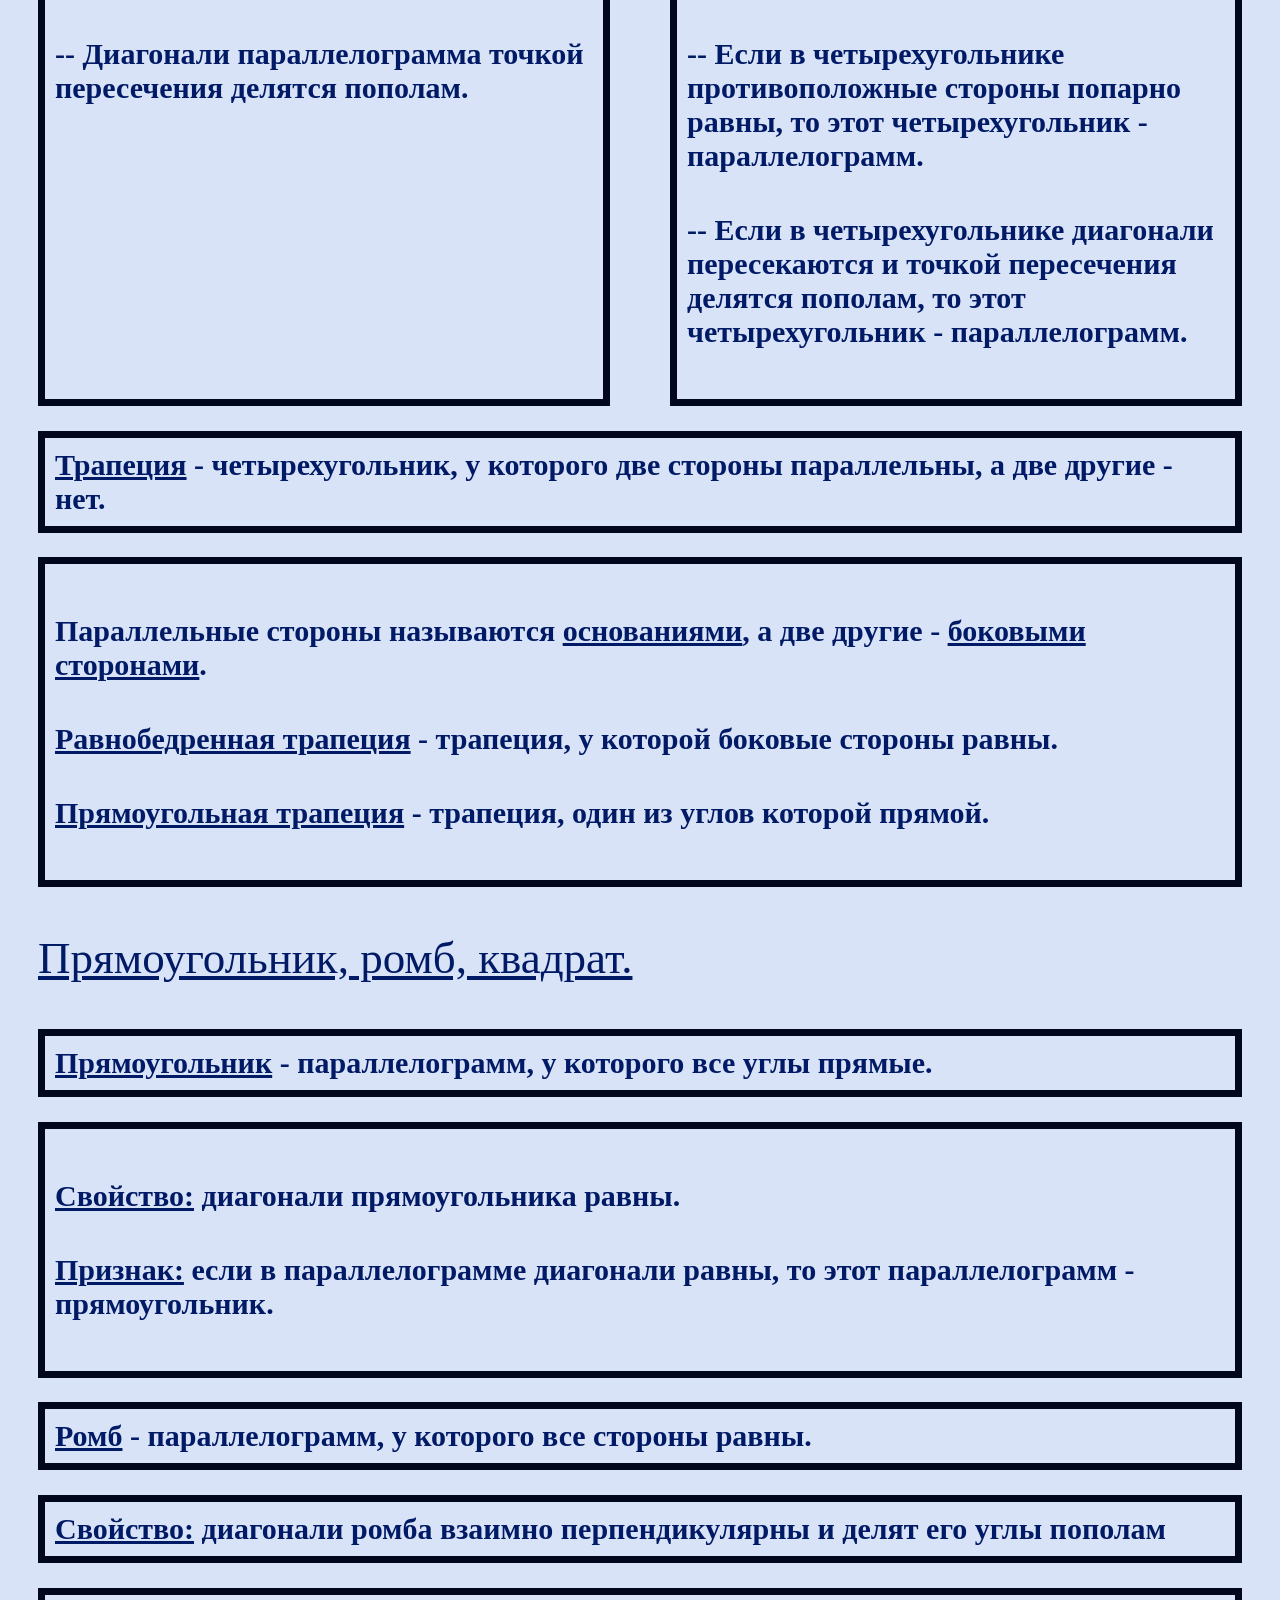
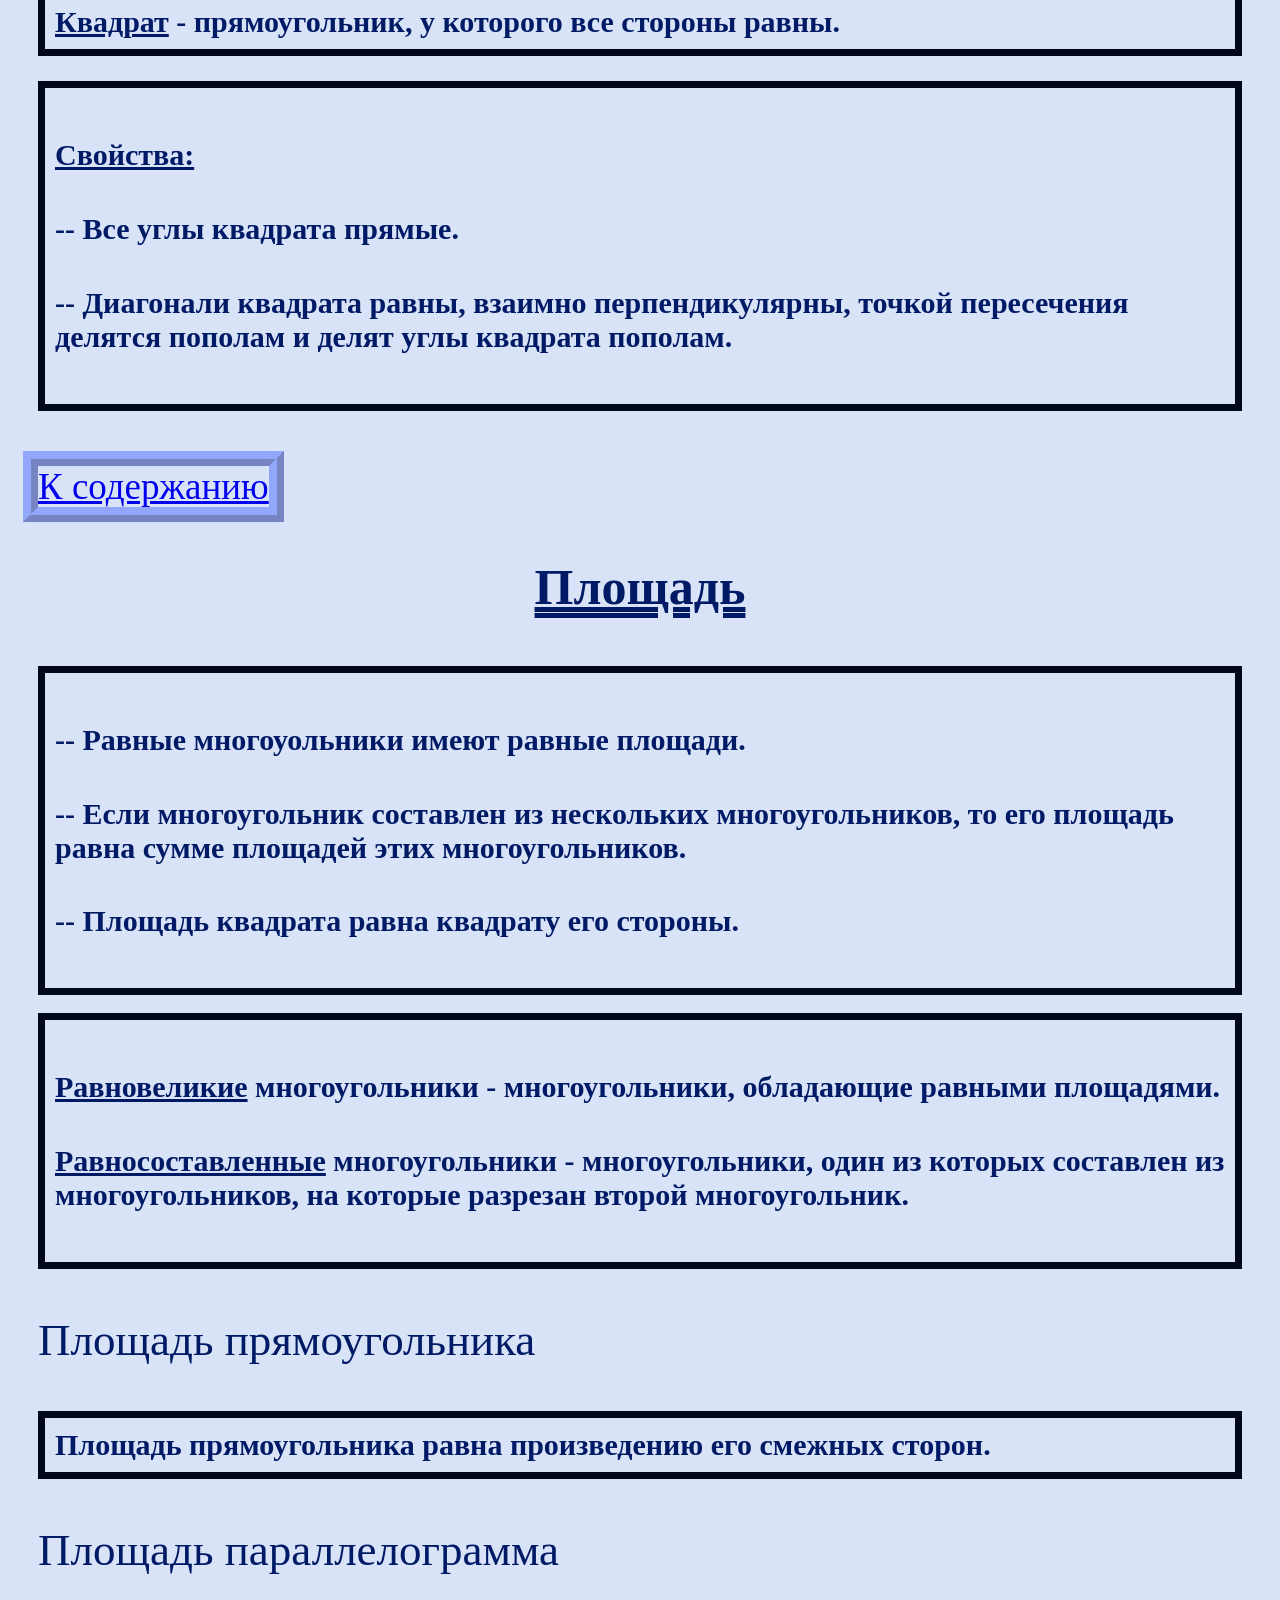
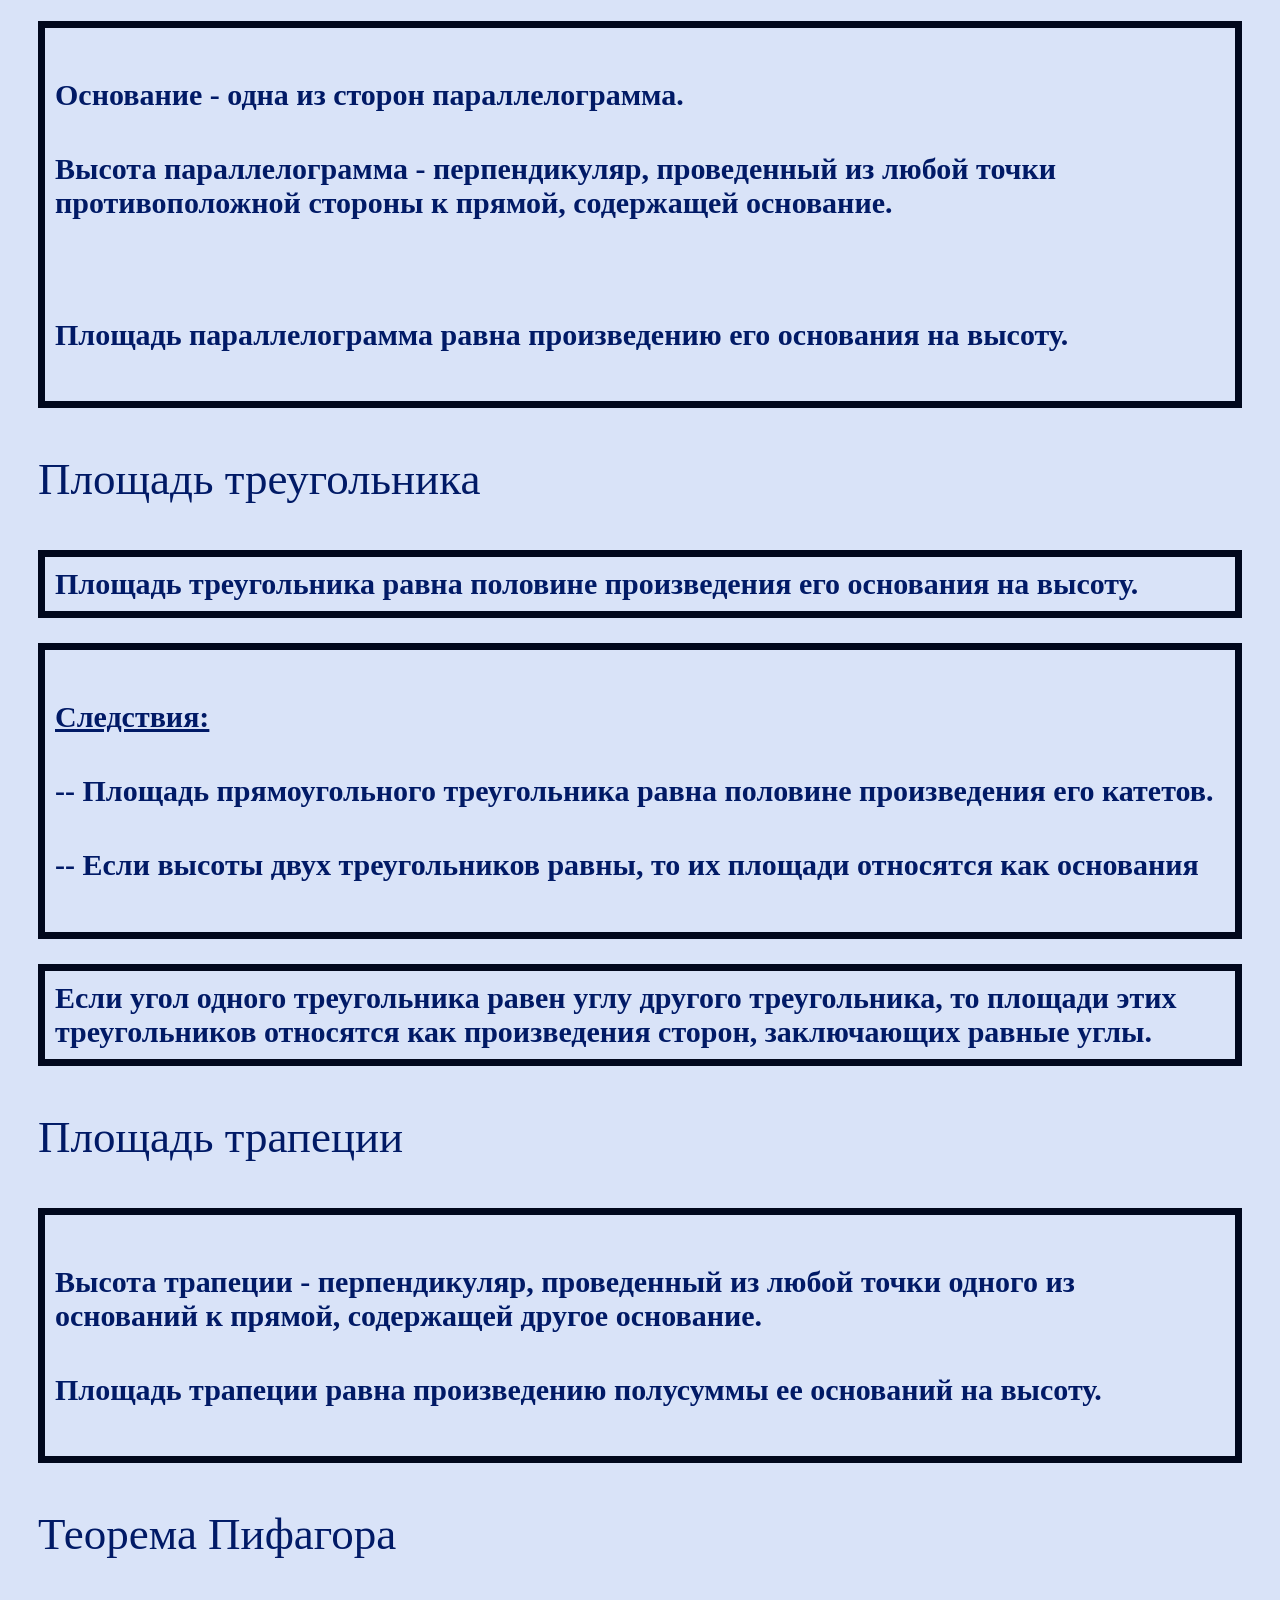
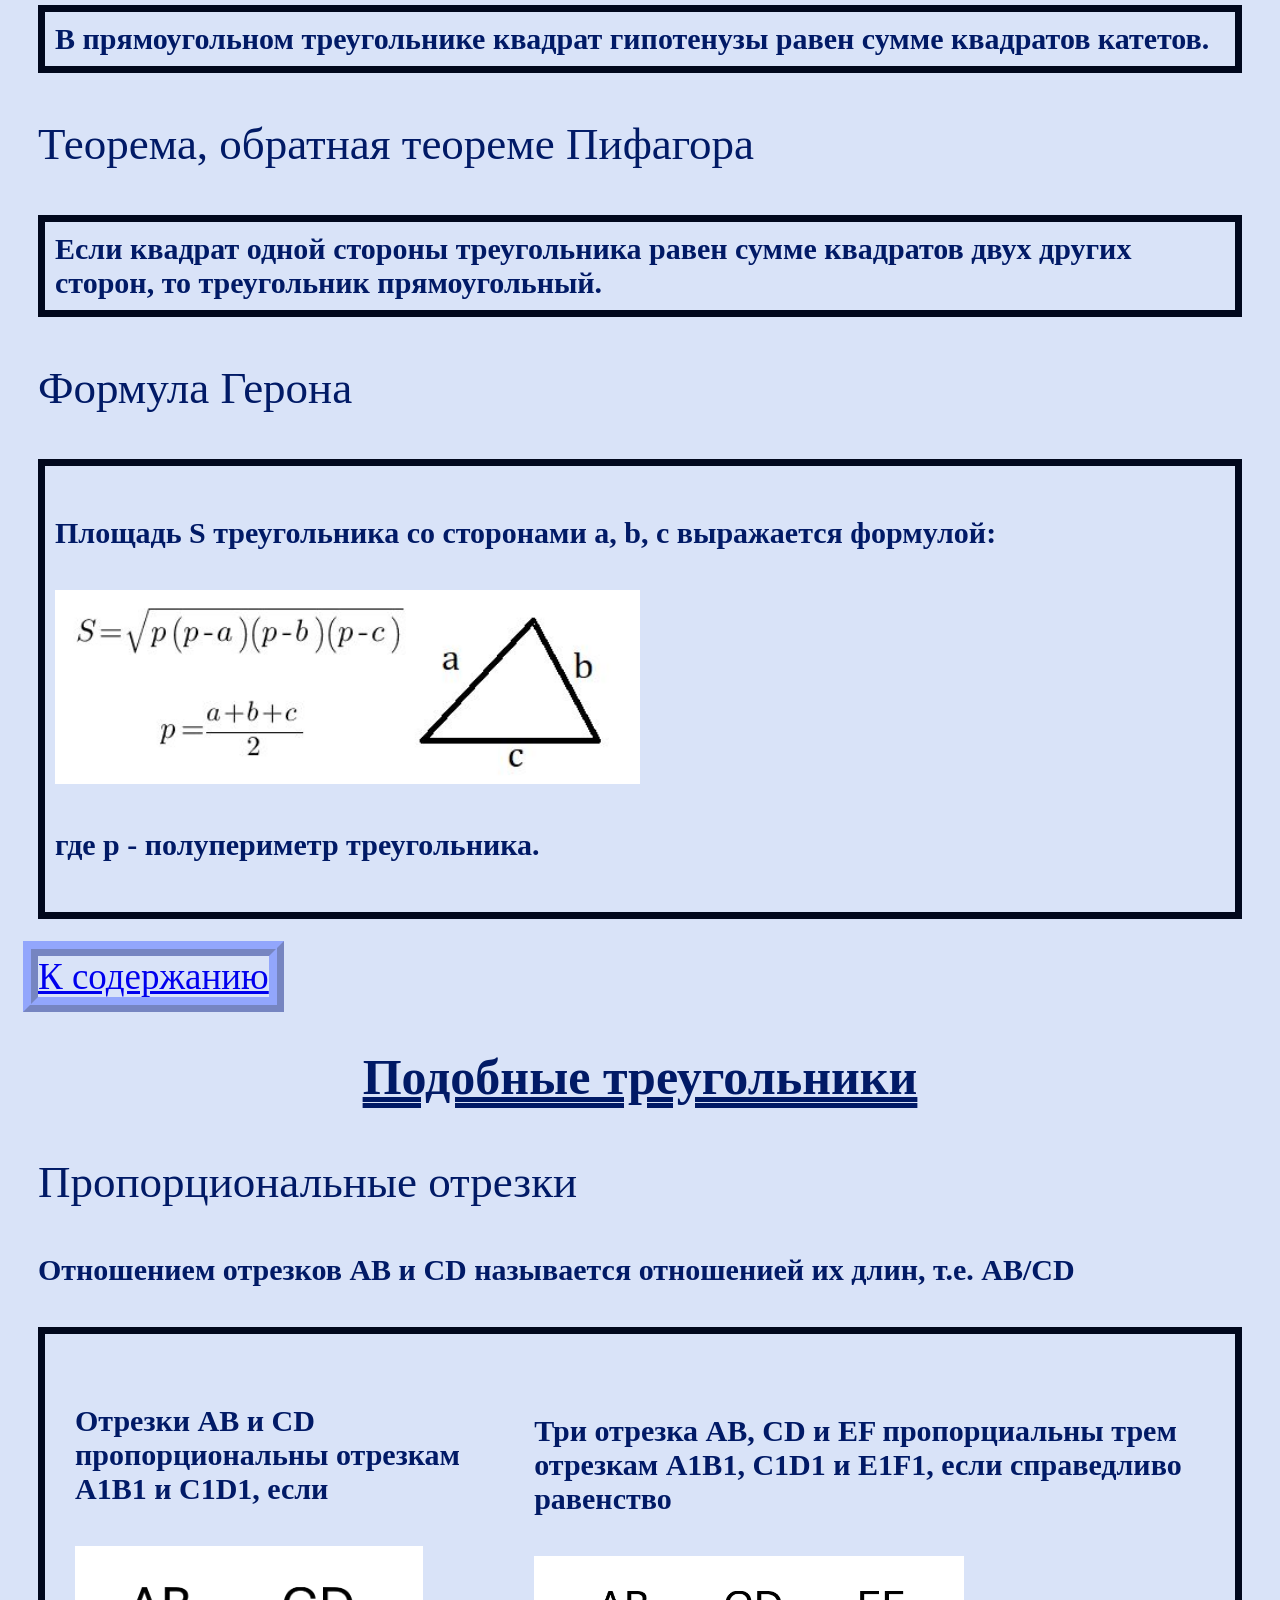
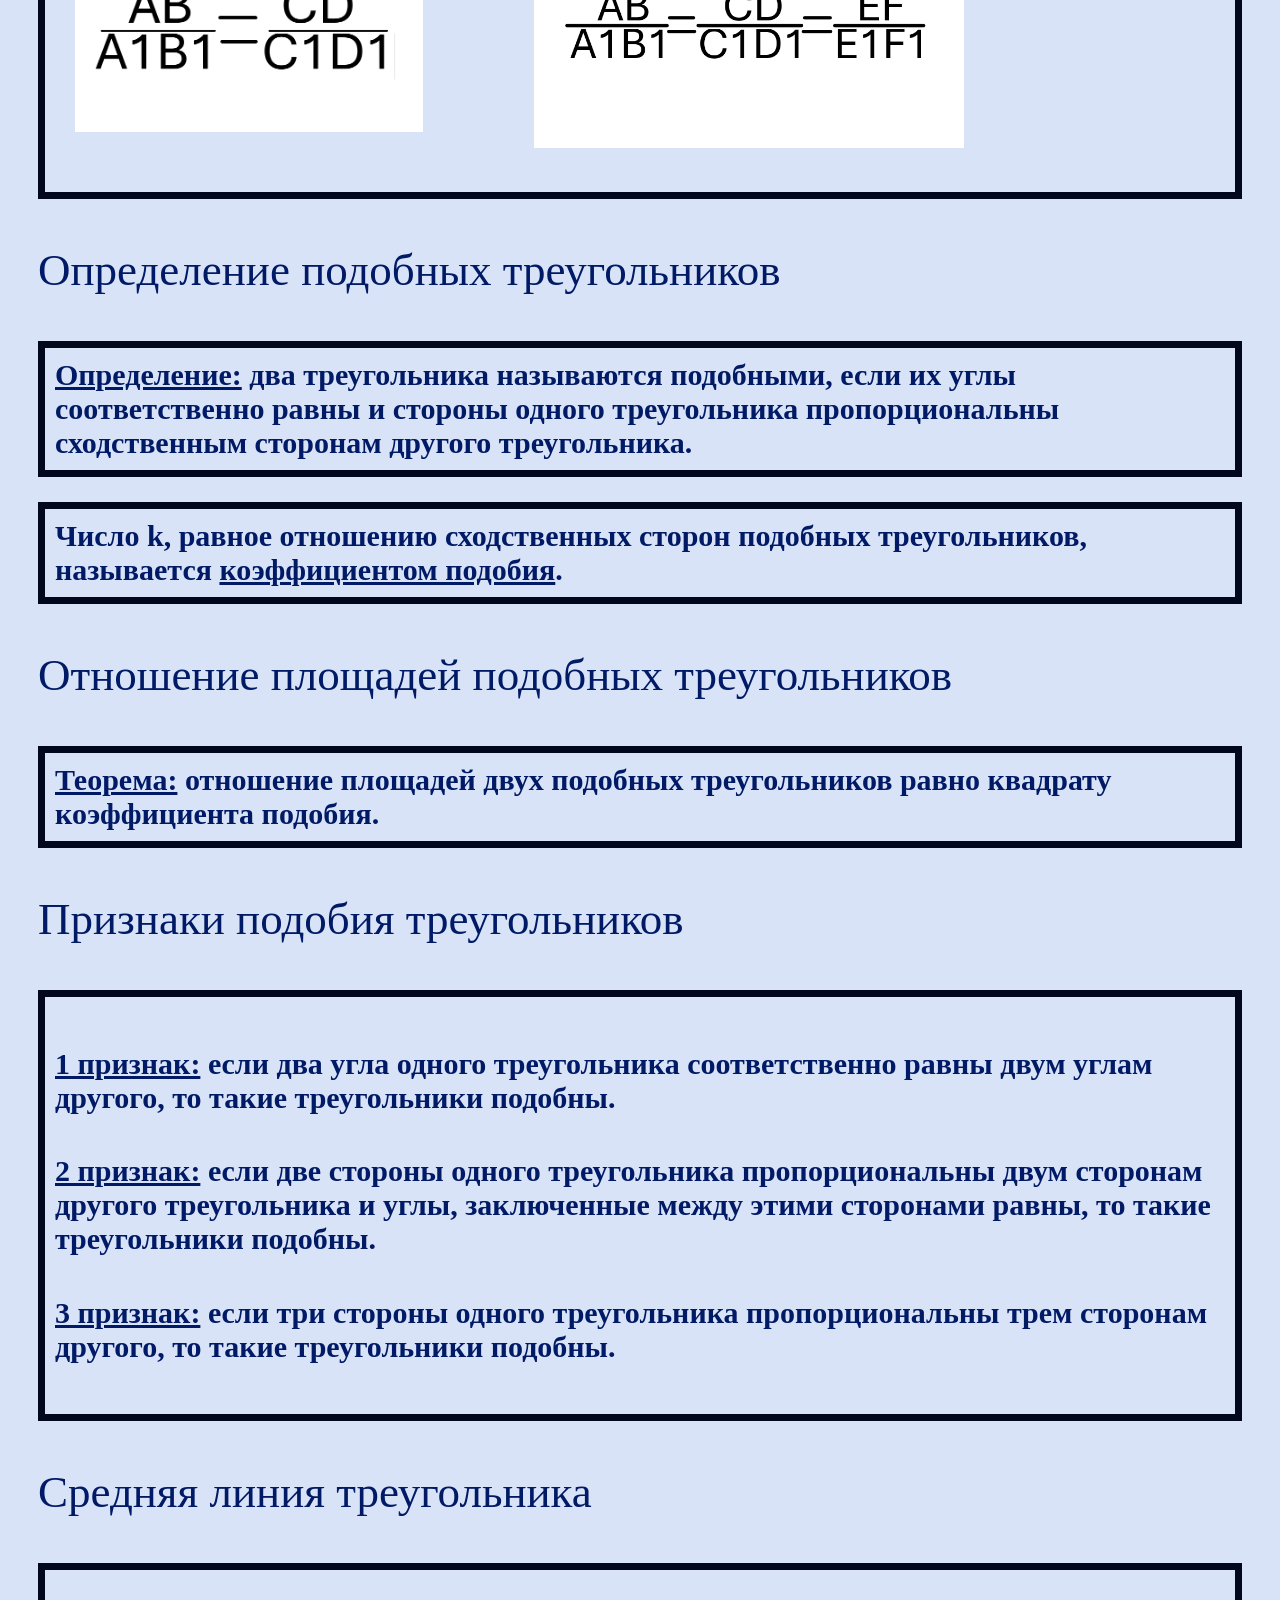
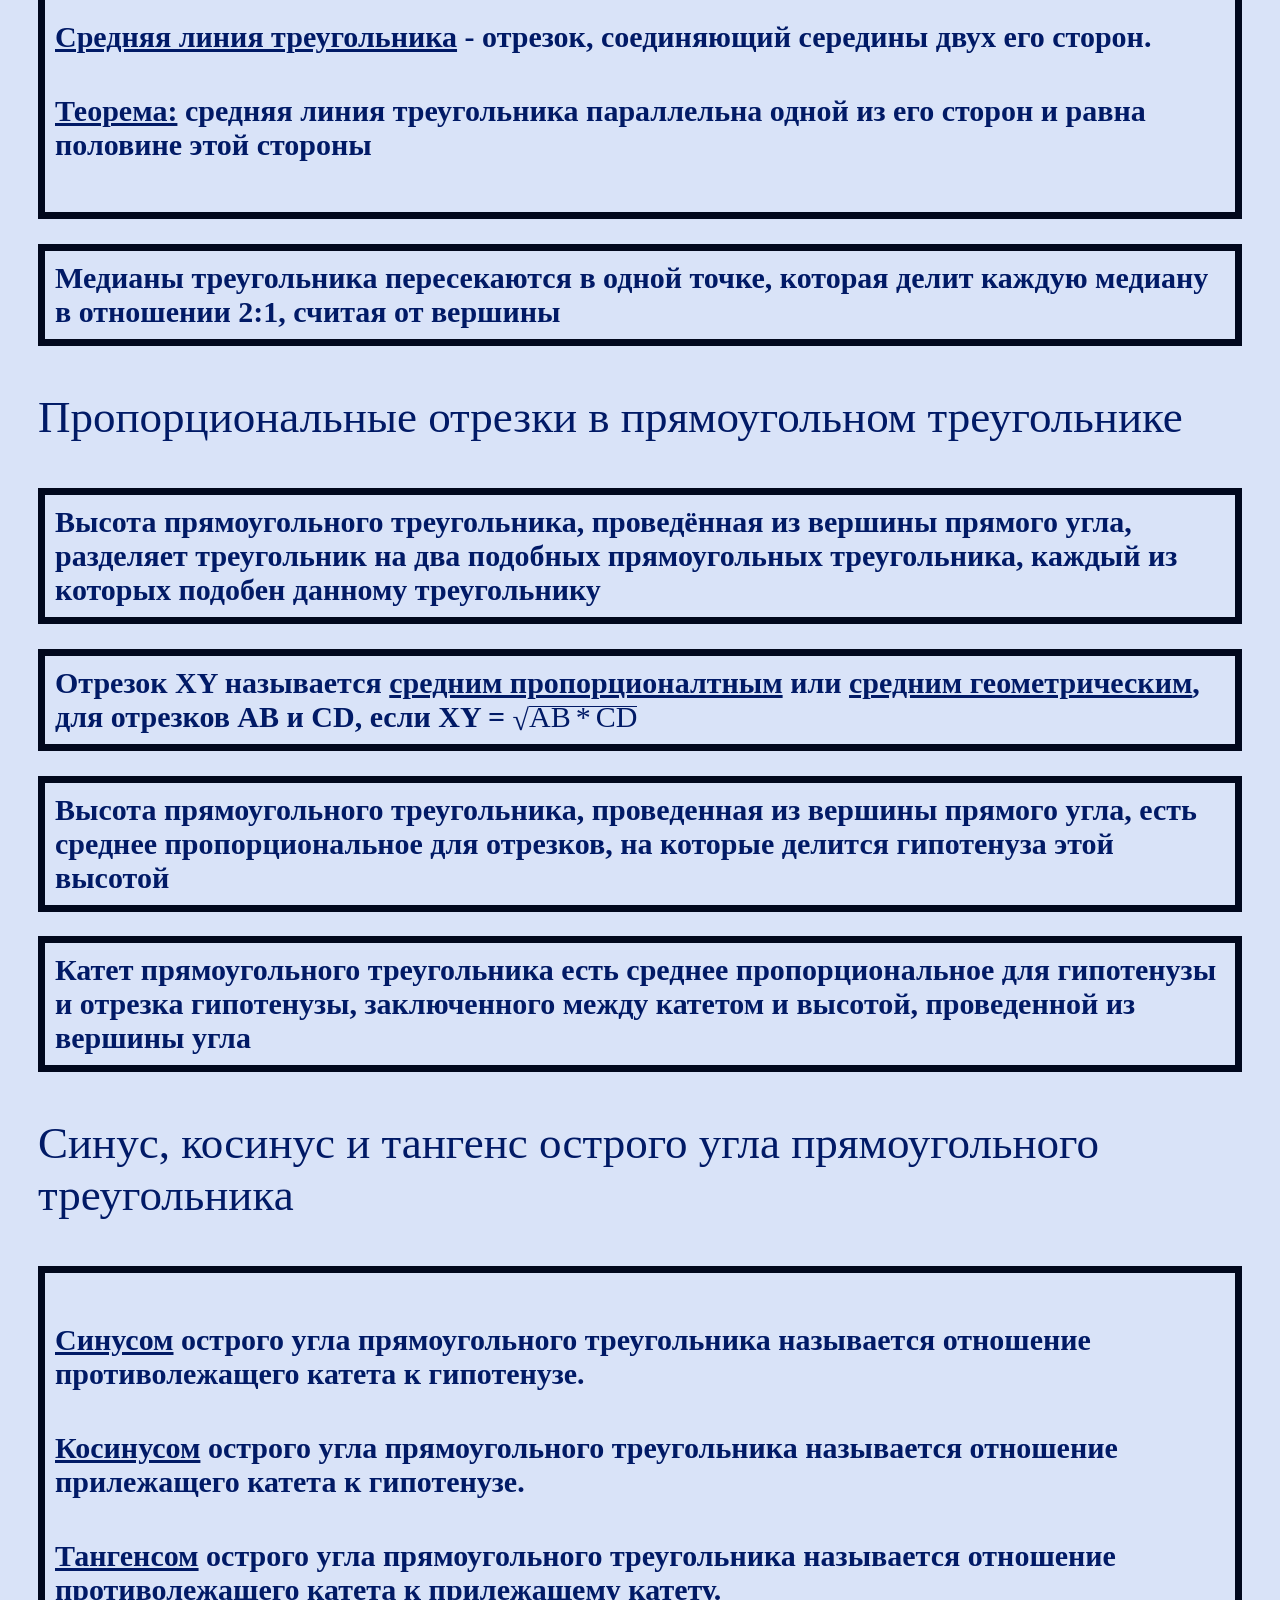
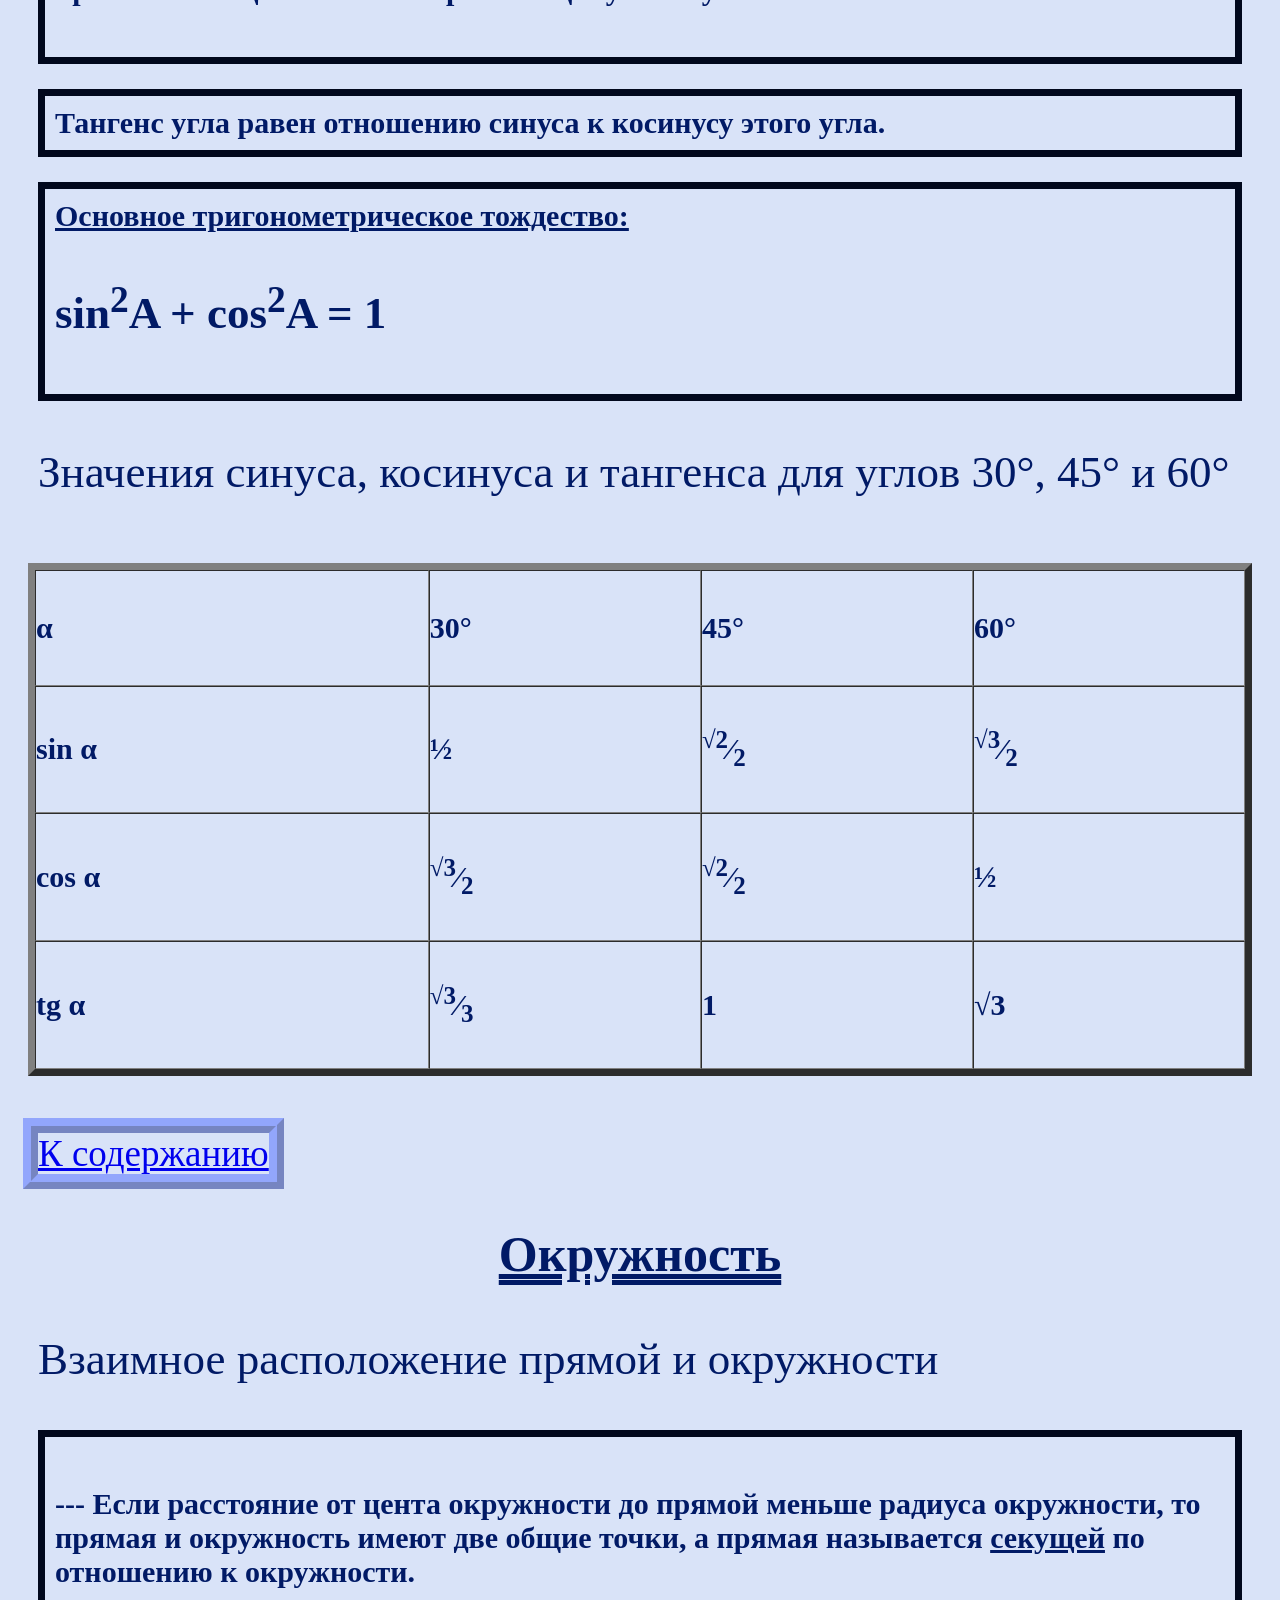
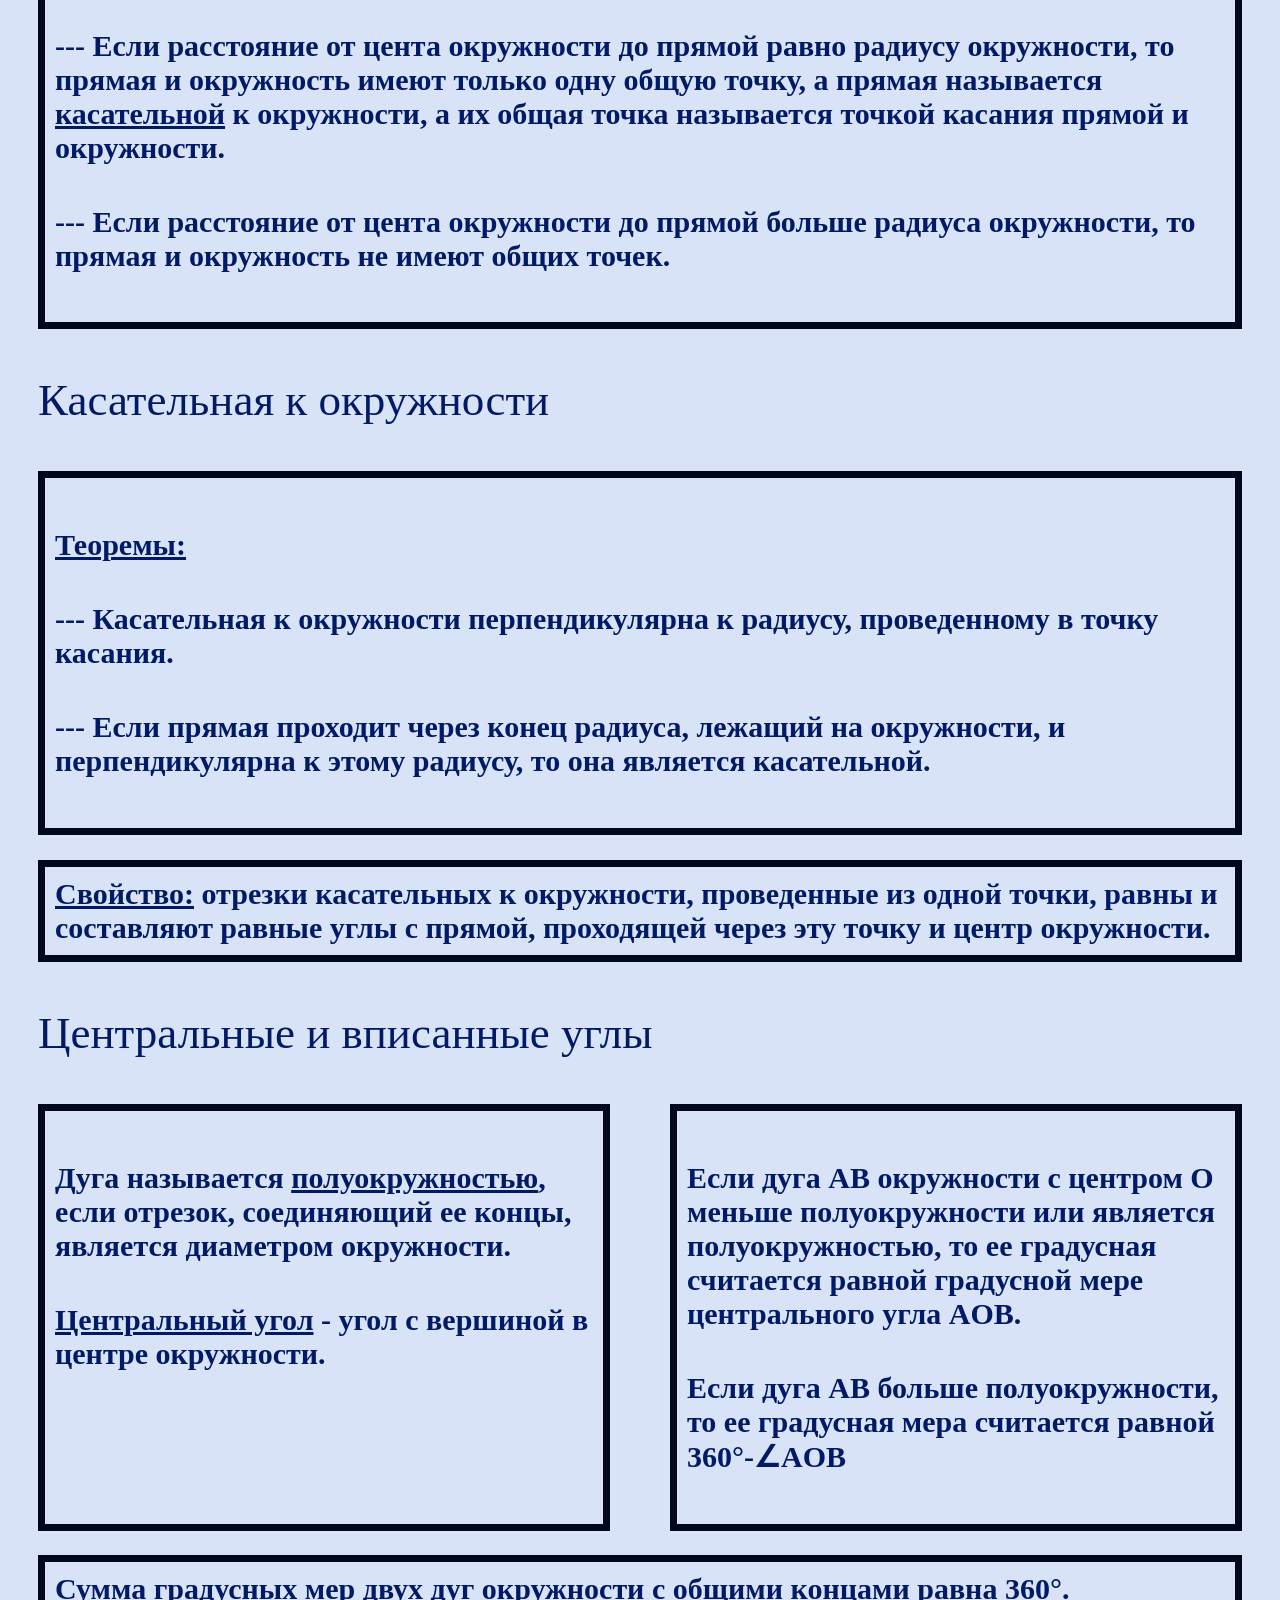
<file: 8class.html>
<!DOCTYPE html>
<html>
<head>
	<meta http-equiv="content-type" content="text/html; charset=utf-8"/>
	<title>theory 8</title>
	<link rel="stylesheet" href="myproject.css">

<!-- Yandex.Metrika counter -->
<script type="text/javascript">
    (function(m,e,t,r,i,k,a){
        m[i]=m[i]||function(){(m[i].a=m[i].a||[]).push(arguments)};
        m[i].l=1*new Date();
        for (var j = 0; j < document.scripts.length; j++) {if (document.scripts[j].src === r) { return; }}
        k=e.createElement(t),a=e.getElementsByTagName(t)[0],k.async=1,k.src=r,a.parentNode.insertBefore(k,a)
    })(window, document,'script','https://mc.yandex.ru/metrika/tag.js?id=108696394', 'ym');

    ym(108696394, 'init', {ssr:true, webvisor:true, clickmap:true, ecommerce:"dataLayer", referrer: document.referrer, url: location.href, accurateTrackBounce:true, trackLinks:true});
</script>
<noscript><div><img src="https://mc.yandex.ru/watch/108696394" style="position:absolute; left:-9999px;" alt="" /></div></noscript>
<!-- /Yandex.Metrika counter -->



</head>
<body>
	<div style="display: flex;">
		<txt style="flex: 2;"><a href="index.html">Вернуться на главную</a></txt><br>
		<txt style="flex:2; border: 4mm ridge rgba(223, 139, 248, 0.705);"><a href="https://onlinetestpad.com/whmrgauupsu7e">Тест для самопроверки</a></txt>
		<h4 style="flex: 3;"></h4>
	</div>

	<h1 id="start">Теория по геометрии для 8 класса</h1>
	<nav>
		<p>Содержание</p>
		<ul>
		  <li><a href='#chet'>Четырехугольники</a></li>
		  <li><a href='#S'>Площадь</a></li>
		  <li><a href='#pod'>Подобные треугольники</a></li>
		  <li><a href='#okr'>Окружность</a></li>
		</ul>
	</nav>
	
	<h3 id='chet'>Четырехугольники</h3>
	<div style="display: flex;">
		<div class="ax"  style="flex: 1;">
			<img src="lomanaya.png" width="70%">
			<h4>Ломаная — геометрическая фигура, составленная из конечного количества отрезков так, что смежные отрезки не лежат на одной прямой.</h4>
			<h4>отрезки называются её звеньями, а их концы — вершинами ломаной.</h4>
			<h4>Длина ломаной - сумма длин всех звеньев.</h4>
		</div>
		<div class="ax"  style="flex: 1;">
			<img src="zamknytaya.png" width="75%">
			<h4>Замкнутая ломаная</h4>
			<h4>Если несмежные звенья замкнутой ломаной не имеют общих точек, то эта ломаная называется <u>многоугольником</u></h4>
			<h4>её звенья - <u>стороны</u> многоугольника</h4>
			<h4>длина ломаной - <u>периметр</u> многоугольника</h4>
		</div>
	</div><br>
	<div class="ax">
		<h4>Две вершины многоугольника, принадлежащие одной стороне, называются <u>соседними</u></h4>
		<h4>Отрезок, соединяющий две любые несоседние вершины, называется <u>диагональю</u> многоугольника</h4>
		<h4>Любой многоугольник разделяет плоскость на <u>внутреннюю</u> и <u>внешнюю</u> части.</h4>
	</div><br><br>

	<div style="display: flex;" class="ax">
		<div style="flex: 1;">
			<img src="mnog1.png" width="60%" style="float: left; margin: 0px 0px 10px 40px;"><br>
			<img src="mnog.png" width="60%" style="float: left; margin: 0px 0px 10px 40px;">
		</div>
		<div style="flex: 2;">
			<h4>Многоугольник называется выпуклым, если он лежит по одну сторону от каждой прямой, проходящей через две его соседние вершины</h4>
			<h4><u>Внешним углом</u> выпуклого многоугольника - угол, смежный с углом многоугольника</h4>
			<h4>Сумма углов выпуклого n-угольника равна <br><u>(n - 2)*180°</u></h4>
			<h4>Сумма внешних углов выпуклого многоугольника равна 360°</h4>
		</div>
	</div><br><br>
	<div class = 'ax'>
		<h4><u>Противоположные стороны</u> - две несмежные стороны четырехугольника.</h4>
		<h4><u>Противоположные вершины</u> - 2 вершины, не являющиеся соседними.</h4>
	</div>
	<p style="margin-left: 30px;"><u>Параллелограмм и трапеция.</u></p>
	<h2><u>Параллелограмм</u> - четырехугольник, у которого противоположные стороны попарно параллельны.</h2>
	<div style="display: flex;">
		<div class = 'ax'  style="flex: 1;">
			<h4><u>Свойства:</u></h4>
			<h4>--  В параллелограмме противоположные стороны равны и противоположные углы равны</h4>
			<h4>--  Диагонали параллелограмма точкой пересечения делятся пополам.</h4>
		</div>
		<div class = 'ax'  style="flex: 1;">
			<h4><u>Признаки:</u></h4>
			<h4>--  Если в четырехугольнике две стороны равны и параллельны, то этот четырехугольник - параллелограмм.</h4>
			<h4>--  Если в четырехугольнике противоположные стороны попарно равны, то этот четырехугольник - параллелограмм.</h4>
			<h4>--  Если в четырехугольнике диагонали пересекаются и точкой пересечения делятся пополам, то этот четырехугольник - параллелограмм.</h4>
		</div>
	</div>
	<h2><u>Трапеция</u> - четырехугольник, у которого две стороны параллельны, а две другие - нет.</h2>
	<div class="ax">
		<h4>Параллельные стороны называются <u>основаниями</u>, а две другие - <u>боковыми сторонами</u>.</h4>
		<h4><u>Равнобедренная трапеция</u> - трапеция, у которой боковые стороны равны.</h4>
		<h4><u>Прямоугольная трапеция</u> - трапеция, один из углов которой прямой.</h4>
	</div>
	<p style="margin-left: 30px;"><u>Прямоугольник, ромб, квадрат.</u></p>
	<h2><u>Прямоугольник</u> - параллелограмм, у которого все углы прямые.</h2>
	<div class="ax">
		<h4><u>Свойство:</u> диагонали прямоугольника равны.</h4>
		<h4><u>Признак:</u> если в параллелограмме диагонали равны, то этот параллелограмм - прямоугольник.</h4>
	</div>
	<h2><u>Ромб</u> - параллелограмм, у которого все стороны равны.</h2>
	<h2><u>Свойство:</u> диагонали ромба взаимно перпендикулярны и делят его углы пополам</h2>
	<h2><u>Квадрат</u> - прямоугольник, у которого все стороны равны.</h2>
	<div class="ax">
		<h4><u>Свойства:</u></h4>
		<h4>--  Все углы квадрата прямые.</h4>
		<h4>--  Диагонали квадрата равны, взаимно перпендикулярны, точкой пересечения делятся пополам и делят углы квадрата пополам.</h4>
	</div><br><br><br>


	<txt><a href="#start">К содержанию</a></txt>
	<h3 id='S'>Площадь</h3>

	<div class="ax">
		<h4>--  Равные многоуольники имеют равные площади.</h4>
		<h4>--  Если многоугольник составлен из нескольких многоугольников, то его площадь равна сумме площадей этих многоугольников.</h4>
		<h4>--  Площадь квадрата равна квадрату его стороны.</h4>
	</div><br>
	<div class="ax">
		<h4><u>Равновеликие</u> многоугольники - многоугольники, обладающие равными площадями.</h4>
		<h4><u>Равносоставленные</u> многоугольники - многоугольники, один из которых составлен из многоугольников, на которые разрезан второй многоугольник.</h4>
	</div>
	<p style="margin-left: 30px;">Площадь прямоугольника</p>
	<h2>Площадь прямоугольника равна произведению его смежных сторон.</h2>
	<p style="margin-left: 30px;">Площадь параллелограмма</p>
	<div class="ax">
		<h4>Основание - одна из сторон параллелограмма.</h4>
		<h4>Высота параллелограмма - перпендикуляр, проведенный из любой точки противоположной стороны к прямой, содержащей основание.</h4><br>
		<h4>Площадь параллелограмма равна произведению его основания на высоту.</h4>
	</div>
	<p style="margin-left: 30px;">Площадь треугольника</p>
	<h2>Площадь треугольника равна половине произведения его основания на высоту.</h2>
	<div class="ax">
		<h4><u>Следствия:</u></h4>
		<h4>--  Площадь прямоугольного треугольника равна половине произведения его катетов.</h4>
		<h4>--  Если высоты двух треугольников равны, то их площади относятся как основания</h4>
	</div>
	<h2>Если угол одного треугольника равен углу другого треугольника, то площади этих треугольников относятся как произведения сторон, заключающих равные углы.</h2>
	<p style="margin-left: 30px;">Площадь трапеции</p>
	<div class="ax">
		<h4>Высота трапеции - перпендикуляр, проведенный из любой точки одного из оснований к прямой, содержащей другое основание.</h4>
		<h4>Площадь трапеции равна произведению полусуммы ее оснований на высоту.</h4>
	</div>
	<p style="margin-left: 30px;">Теорема Пифагора</p>
	<h2>В прямоугольном треугольнике квадрат гипотенузы равен сумме квадратов катетов.</h2>
	<p style="margin-left: 30px;">Теорема, обратная теореме Пифагора</p>
	<h2>Если квадрат одной стороны треугольника равен сумме квадратов двух других сторон, то треугольник прямоугольный.</h2>
	<p style="margin-left: 30px;">Формула Герона</p>
	<div class="ax">
		<h4>Площадь S треугольника со сторонами a, b, c выражается формулой:</h4>
		<img src="formula-gerona.png" width="50%">
		<h4> где p - полупериметр треугольника.</h4>
	</div><br><br>


	<txt><a href="#start">К содержанию</a></txt>
	<h3 id='pod'>Подобные треугольники</h3>
	<p style="margin-left: 30px;">Пропорциональные отрезки</p>
	<h4 style="margin-left: 30px;">Отношением отрезков AB и CD называется отношенией их длин, т.е. AB/CD</h4>
	<div class='ax' style="display: flex;">
		<div style="margin: 20px">
			<h4>Отрезки AB и CD пропорциональны отрезкам A1B1 и C1D1, если</h4>
			<img src="otn.png" width="85%">
		</div>
		<div style="margin: 30px">
			<h4>Три отрезка AB, CD и EF пропорциальны трем отрезкам A1B1, C1D1 и E1F1, если справедливо равенство</h4>
			<img src="otn2.png" width="65%">
		</div>
	</div>
	<p style="margin-left: 30px;">Определение подобных треугольников</p>
	<h2><u>Определение:</u> два треугольника называются подобными, если их углы соответственно равны и стороны одного треугольника пропорциональны сходственным сторонам другого треугольника.</h2>
	<h2>Число k, равное отношению сходственных сторон подобных треугольников, называется <u>коэффициентом подобия</u>.</h2>

	<p style="margin-left: 30px;">Отношение площадей подобных треугольников</p>
	<h2><u>Теорема:</u> отношение площадей двух подобных треугольников равно квадрату коэффициента подобия.</h2>

	<p style="margin-left: 30px;">Признаки подобия треугольников</p>
	<div class="ax">
		<h4><u>1 признак:</u> если два угла одного треугольника соответственно равны двум углам другого, то такие треугольники подобны.</h4>
		<h4><u>2 признак:</u> если две стороны одного треугольника пропорциональны двум сторонам другого треугольника и углы, заключенные между этими сторонами равны, то такие треугольники подобны.</h4>
		<h4><u>3 признак:</u> если три стороны одного треугольника пропорциональны трем сторонам другого, то такие треугольники подобны.</h4>
	</div>

	<p style="margin-left: 30px;">Средняя линия треугольника</p>
	<div class="ax">
		<h4><u>Средняя линия треугольника</u> - отрезок, соединяющий середины двух его сторон.</h4>
		<h4><u>Теорема:</u> средняя линия треугольника параллельна одной из его сторон и равна половине этой стороны</h4>
	</div>
	<h2>Медианы треугольника пересекаются в одной точке, которая делит каждую медиану в отношении 2:1, считая от вершины</h2>

	<p style="margin-left: 30px;">Пропорциональные отрезки в прямоугольном треугольнике</p>
	<h2>Высота прямоугольного треугольника, проведённая из вершины прямого угла, разделяет треугольник на два подобных прямоугольных треугольника, каждый из которых подобен данному треугольнику</h2>
	<h2>Отрезок XY называется <u>средним пропорционалтным</u> или <u>средним геометрическим</u>, для отрезков AB и CD, если XY = 
	<math>
  		<msqrt>
    		<mn>AB</mn>
    		<mo>*</mo>
    		<mn>CD</mn>
  		</msqrt>
	</math></h2>
	<h2>Высота прямоугольного треугольника, проведенная из вершины прямого угла, есть среднее пропорциональное для отрезков, на которые делится гипотенуза этой высотой</h2>
	<h2>Катет прямоугольного треугольника есть среднее пропорциональное для гипотенузы и отрезка гипотенузы, заключенного между катетом и высотой, проведенной из вершины угла</h2>
	
	<p style="margin-left: 30px;">Синус, косинус и тангенс острого угла прямоугольного треугольника</p>
	<div class="ax">
		<h4><u>Синусом</u> острого угла прямоугольного треугольника называется отношение противолежащего катета к гипотенузе.</h4>
		<h4><u>Косинусом</u> острого угла прямоугольного треугольника называется отношение прилежащего катета к гипотенузе.</h4>
		<h4><u>Тангенсом</u> острого угла прямоугольного треугольника называется отношение противолежащего катета к прилежащему катету.</h4>
	</div>
	<h2>Тангенс угла равен отношению синуса к косинусу этого угла.</h2>
	<h2><u>Основное тригонометрическое тождество:</u><br><p>sin<sup>2</sup>A + cos<sup>2</sup>A = 1</p></h2>

	<p style="margin-left: 30px;">Значения синуса, косинуса и тангенса для углов 30°, 45° и 60°</p>
	<div style="padding: 20px;">
		<table border="7px" cellpadding="0" cellspacing="0" style="width: 100%;">
 		 	<tr>
   				<td><h4>α</h4></td>
    			<td><h4>30°</h4></td>
    			<td><h4>45°</h4></td>
	    		<td><h4>60°</h4></td>
  			</tr>
  			<tr>
    			<td><h4>sin α</h4></td>
    			<td><h4>½</h4></td>
    			<td><h4><sup>√2</sup>&frasl;<sub>2</sub></h4></td>
    			<td><h4><sup>√3</sup>&frasl;<sub>2</sub></h4></td>
  			</tr>
  			<tr>
   				<td><h4>cos α</h4></td>
   				<td><h4><sup>√3</sup>&frasl;<sub>2</sub></h4></td>
   				<td><h4><sup>√2</sup>&frasl;<sub>2</sub></h4></td>
   				<td><h4>½</h4></td>
  			</tr>
 			 <tr>
	    		<td><h4>tg α</h4></td>
    			<td><h4><sup>√3</sup>&frasl;<sub>3</sub></h4></td>
    			<td><h4>1</h4></td>
    			<td><h4>√3</h4></td>
  			</tr>
		</table>
	</div><br><br>
	<txt><a href="#start">К содержанию</a></txt>
	<h3 id='okr'>Окружность</h3>
	<p style="margin-left: 30px;">Взаимное расположение прямой и окружности</p>
	<div class=ax>
		<h4>--- Если расстояние от цента окружности до прямой меньше радиуса окружности, то прямая и окружность имеют две общие точки, а прямая называется <u>секущей</u> по отношению к окружности.</h4>
		<h4>--- Если расстояние от цента окружности до прямой равно радиусу окружности, то прямая и окружность имеют только одну общую точку, а прямая называется <u>касательной</u> к окружности, а их общая точка называется точкой касания прямой и окружности.</h4>
		<h4>--- Если расстояние от цента окружности до прямой больше радиуса окружности, то прямая и окружность не имеют общих точек.</h4>
	</div>

	<p style="margin-left: 30px;">Касательная к окружности</p>
	<div class="ax">
		<h4><u>Теоремы:</u></h4>
		<h4>--- Касательная к окружности перпендикулярна к радиусу, проведенному в точку касания.</h4>
		<h4>--- Если прямая проходит через конец радиуса, лежащий на окружности, и перпендикулярна к этому радиусу, то она является касательной.</h4>
	</div>
	<h2><u>Свойство:</u> отрезки касательных к окружности, проведенные из одной точки, равны и составляют равные углы с прямой, проходящей через эту точку и центр окружности.</h2>

	<p style="margin-left: 30px;">Центральные и вписанные углы</p>
	<div style="display: flex;">
		<div class="ax"  style="flex: 1;">
			<h4>Дуга называется <u>полуокружностью</u>, если отрезок, соединяющий ее концы, является диаметром окружности.</h4>
			<h4><u>Центральный угол</u> - угол с вершиной в центре окружности.</h4>
		</div>
		<div class="ax"  style="flex: 1;">
			<h4>Если дуга AB окружности с центром O меньше полуокружности или является полуокружностью, то ее градусная считается равной градусной мере центрального угла AOB.</h4>
			<h4>Если дуга AB больше полуокружности, то ее градусная мера считается равной 360°-∠AOB</h4>
		</div>
	</div>
	<h2>Сумма градусных мер двух дуг окружности с общими концами равна 360°.</h2>

	<div style="display: flex;">
		<div class="ax" style="flex: 1;">
			<h4><u>Вписанный угол</u> - угол, вершина которого лежит на окружности, а стороны пересекают окружность.</h4>
			<h4><u>Теорема:</u> вписанный угол измеряется половиной дуги, на которую он опирается.</h4>
		</div>
		<div class="ax"  style="flex: 1;">
			<h4><u>Следствия:</u></h4>
			<h4>--- Вписанные углы, опирающиеся на одну и ту же дугу, равны.</h4>
			<h4>--- Вписанный угол, опирающийся на полуокружность, - прямой.</h4>
		</div>
	</div>
	<h2><u>Теорема:</u> если две хорды окружности пересекаются, то произведение отрезков одной хорды равно произведению отрезков другой хорды.</h2>

	<p style="margin-left: 30px;">Свойства биссектрисы угла</p>
	<h2><u>Теорема:</u> каждая точка биссектрисы неразвернутого угла равноудалена от его сторон</h2>
	<div class="ax">
		<h4><u>Следствия:</u></h4>
		<h4>--- Геометрическим местом точек плоскости, лежащих внутри неразвернутого угла и равноудаленных от сторон угла, является биссектриса этого угла.</h4>
		<h4>--- Биссектрисы треугольника пересекаются в одной точке.</h4>
	</div>
	<p style="margin-left: 30px;">Свойства серединного перпендикуляра к отрезку</p>
	<h2><u>Серединный перпендикуляр к отрезку</u> - прямая, проходящая через середину данного отрезка и перпендикулярная у нему.</h2>
	<div style="display: flex;">
		<div class="ax"  style="flex: 1;">
			<h4><u>Теорема:</u></h4>
			<h4>Каждая точка серединного перпендикуляра к отрезку равноудалена от концов этого отрезка.</h4>
			<h4><u>Обратно:</u> каждая точка, равноудаленная от концов отрезка, лежит на серединном перпендикуляре к нему.</h4>
		</div>
		<div class="ax"  style="flex: 1;">
			<h4><u>Следствия:</u></h4>
			<h4>--- Геометрическим местом точек плоскости, равноудаленных от концов отрезка, является серединный перпендикуляр к этому отрезку.</h4>
			<h4>--- Серединные перпендикуляры к сторонам треугольника пересекаются в одной точке.</h4>
		</div>
	</div>

	<p style="margin-left: 30px;">Теорема о пересечении высот треугольника</p>
	<h2>Высоты треугольника (или их продолжения) пересекаются в одной точке, которая называется <u>ортоцентром треугольника</u>.</h2>

	<p style="margin-left: 30px;">Вписанная окружность</p>
	<h2>Если все стороны многоугольника касаются окружности, то окружность называется вписанной в многоугольник, а многоугольник - описанным около этой окружности.</h2>
	<h2><u>Теорема:</u> в любой треугольник можно вписать окружность.</h2>
	<div style='display: flex;'> 
		<div class='ax' style="flex: 1;">
			<h4> В треугольник можно вписать только одну окружность.</h4>
			<h4>Площадь треугольника равна произведению его полупериметра на радиус вписанной в него окружности.</h4>
			<h4>S = r*
				<span class="fraction">
					<span class="top">AB + BC + AC</span>
					<span class="bottom">2</span>
				</span>
			</h4>
		</div>
		<div class="ax" style="flex: 1;">
			<h4>Не во всякий четырехугольник можно вписать окружность.</h4>
			<h4>В любом описанном четырехугольнике суммы противоположных сторон равны.</h4>
			<h4>Если суммы противоположных сторон выпуклого четырехугольника равны, то в него можно вписать окружность.</h4>
		</div>
	</div>
	<p style="margin-left: 30px;">Описанная окружность</p>
	<h2>Если все вершины многоугольника лежат на окружности, то окружность называется описанной около многоугольника, а многоугольник- вписанным в эту окружность.</h2>
	<h2><u>Теорема:</u> около любого треугольника можно описать окружность.</h2>
	<div class="ax">
		<h4>Около треугольника можно описать только одну окружность.</h4>
		<h4>Около четырехугольника не всегда можно описать окружность.</h4>
		<h4>В любом вписанном четырехугольнике сумма противоположных углов равна 180°.</h4>
		<h4>Если сумма противоположных углов четырехугольника равна 180°, то около него можно описать окружность.</h4>
	</div><br><br>
	<txt style="margin-left: 37%; border: 4mm ridge rgba(223, 139, 248, 0.705);"><a href="https://onlinetestpad.com/whmrgauupsu7e">Тест для самопроверки</a></txt>
	<br><br><br><txt style="margin-left: 41%;"><a href="#start">К содержанию</a></txt>


</body>
</html>
</file>
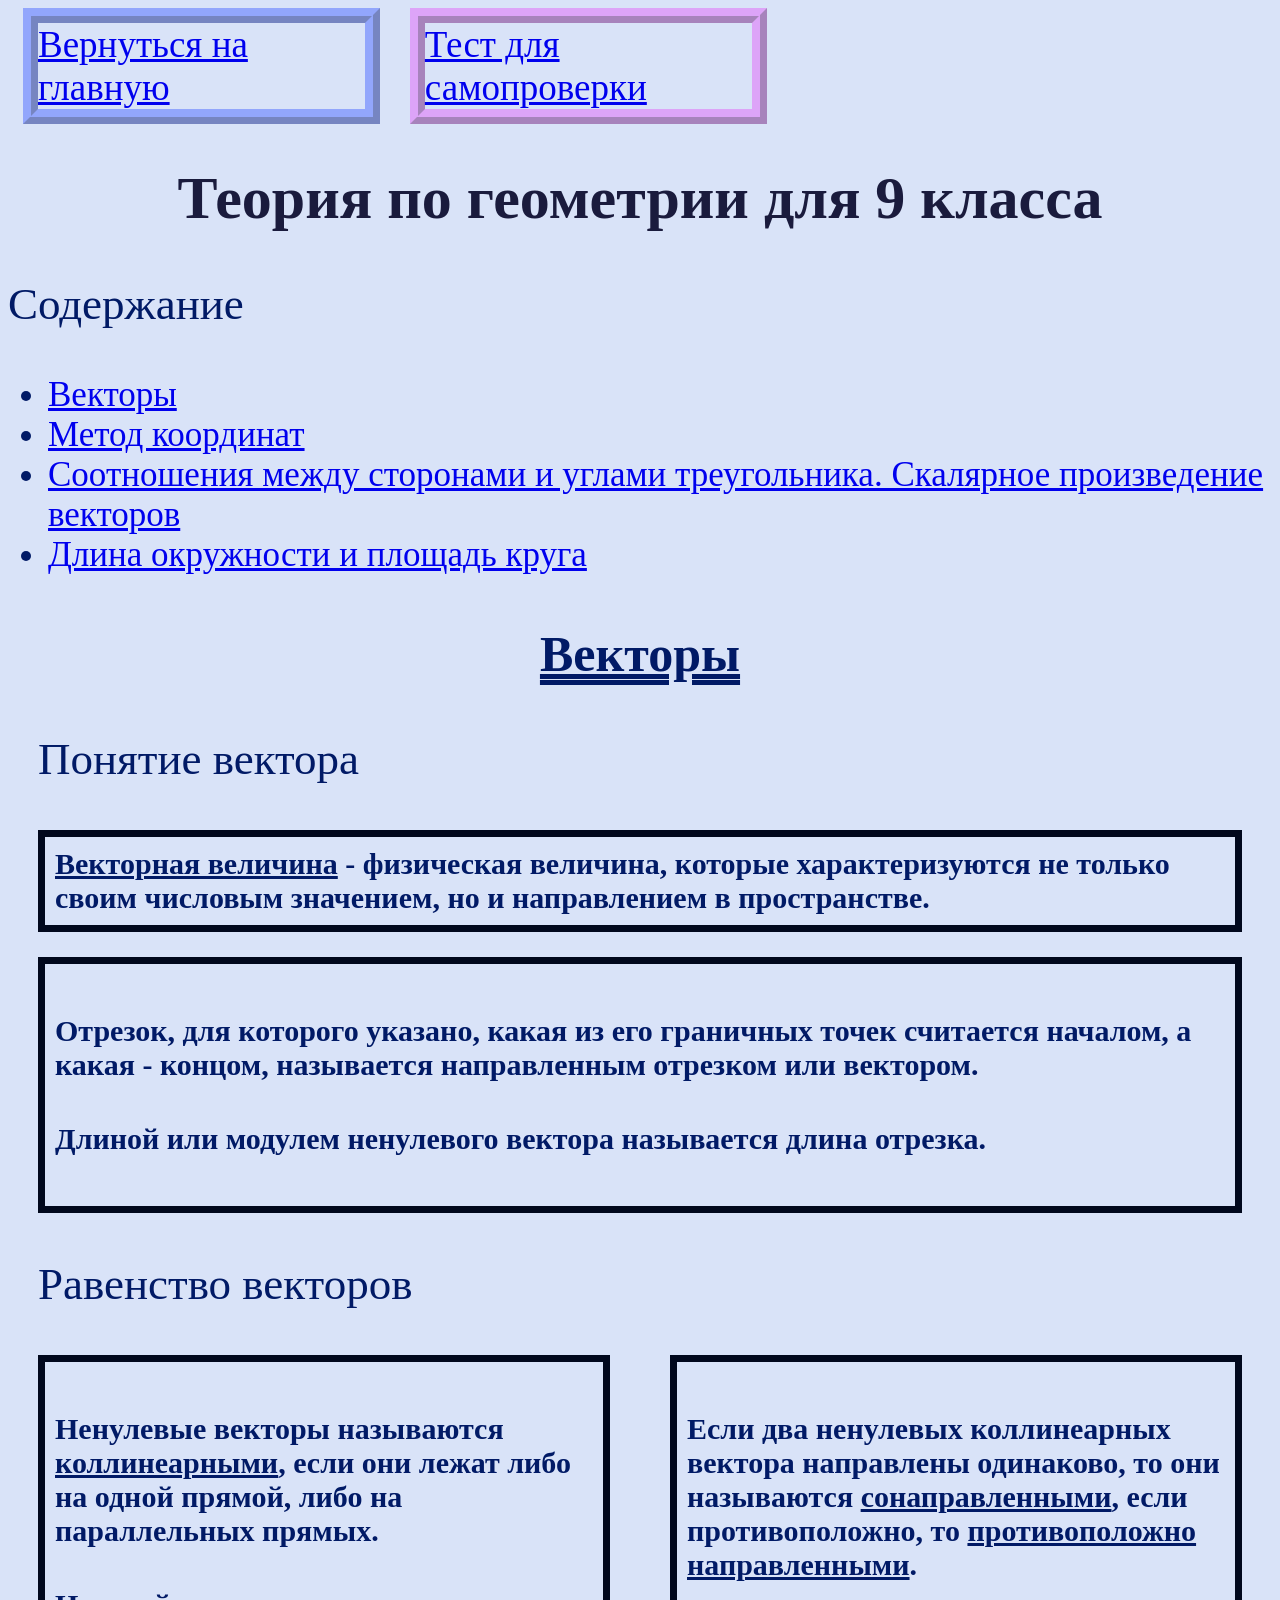
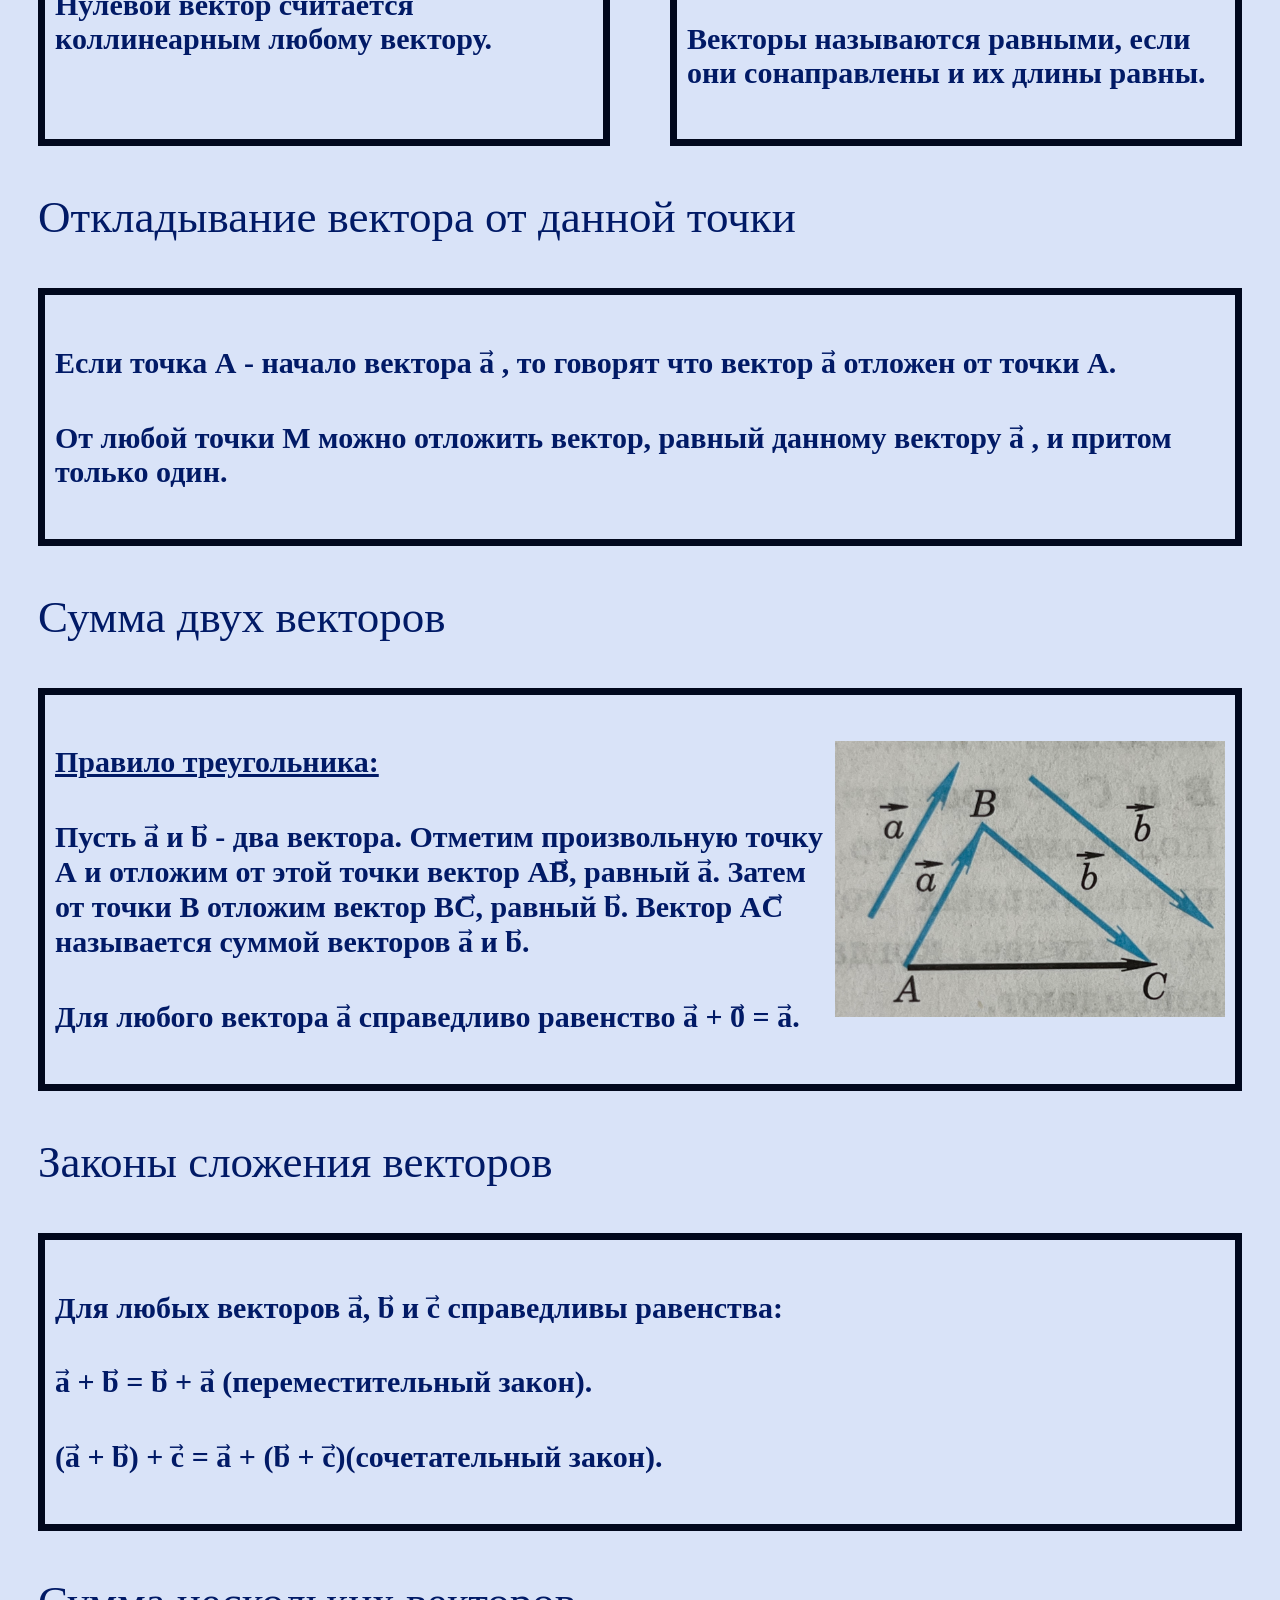
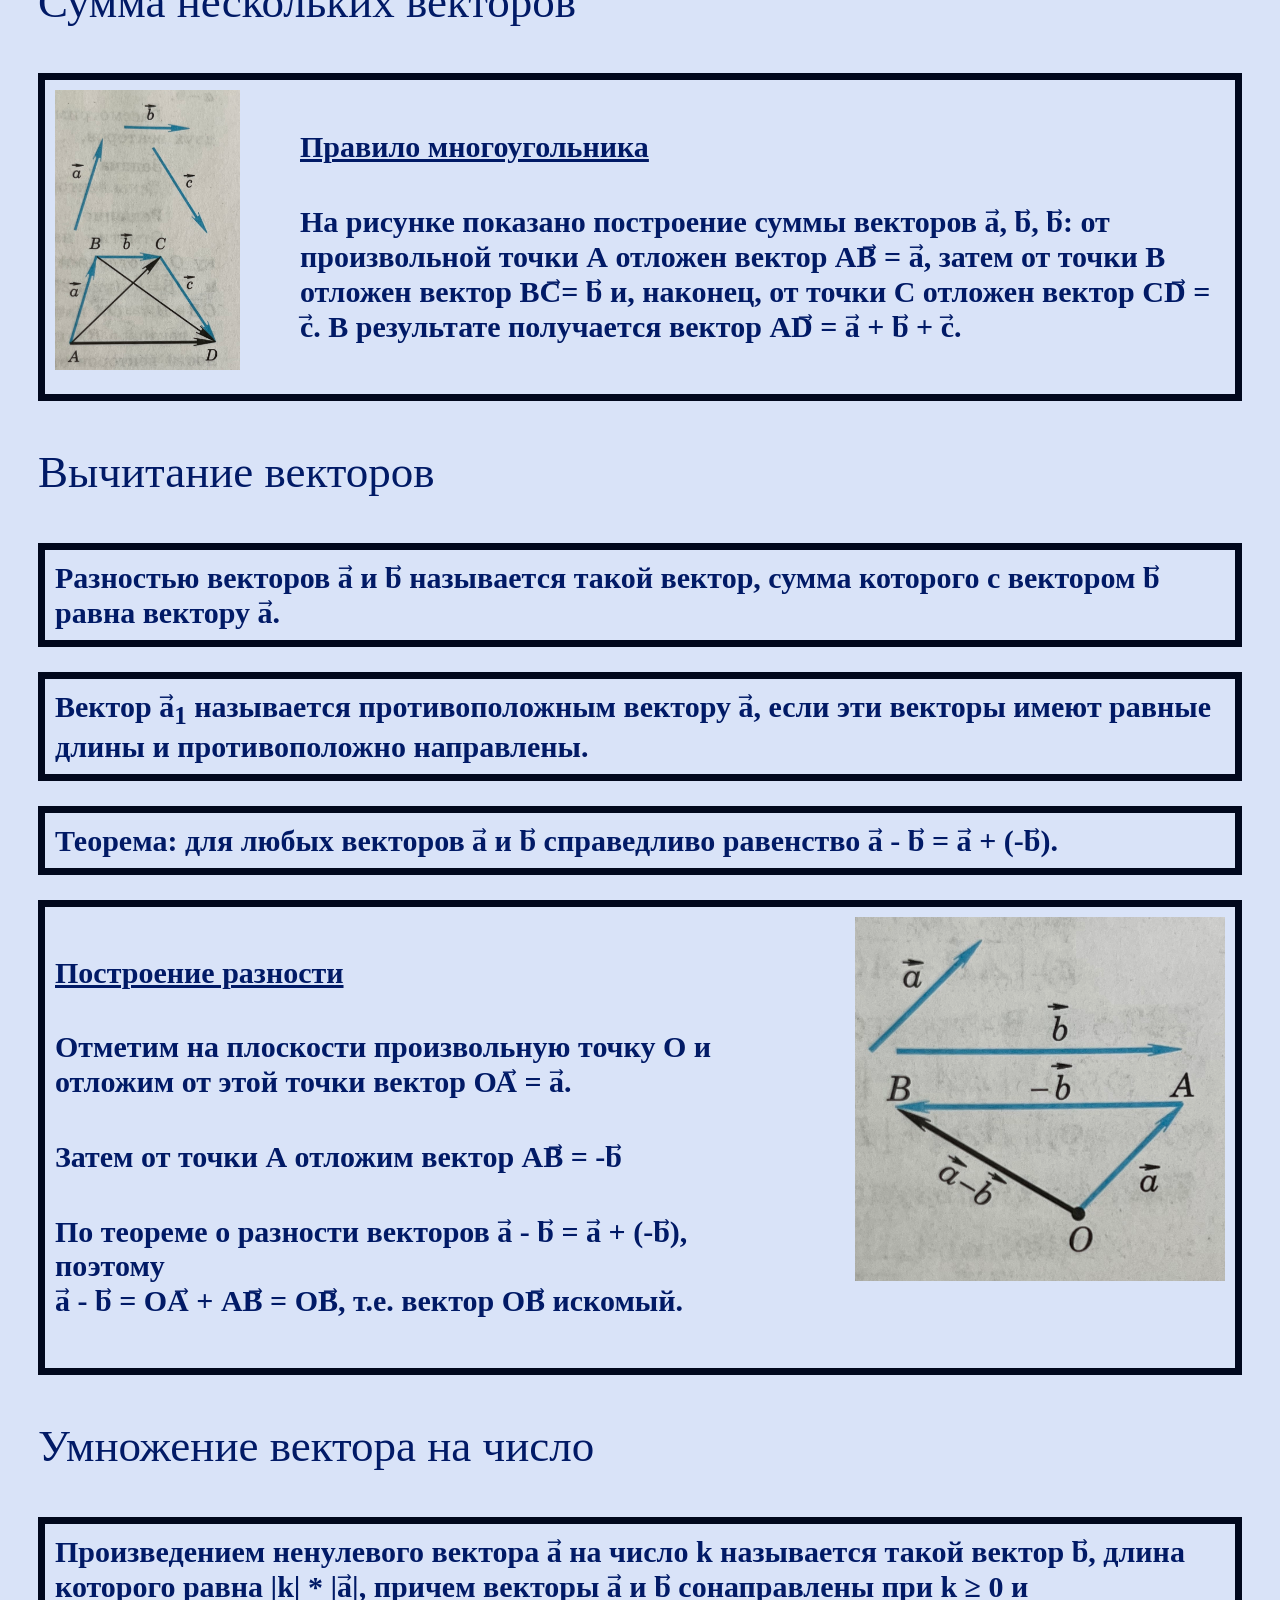
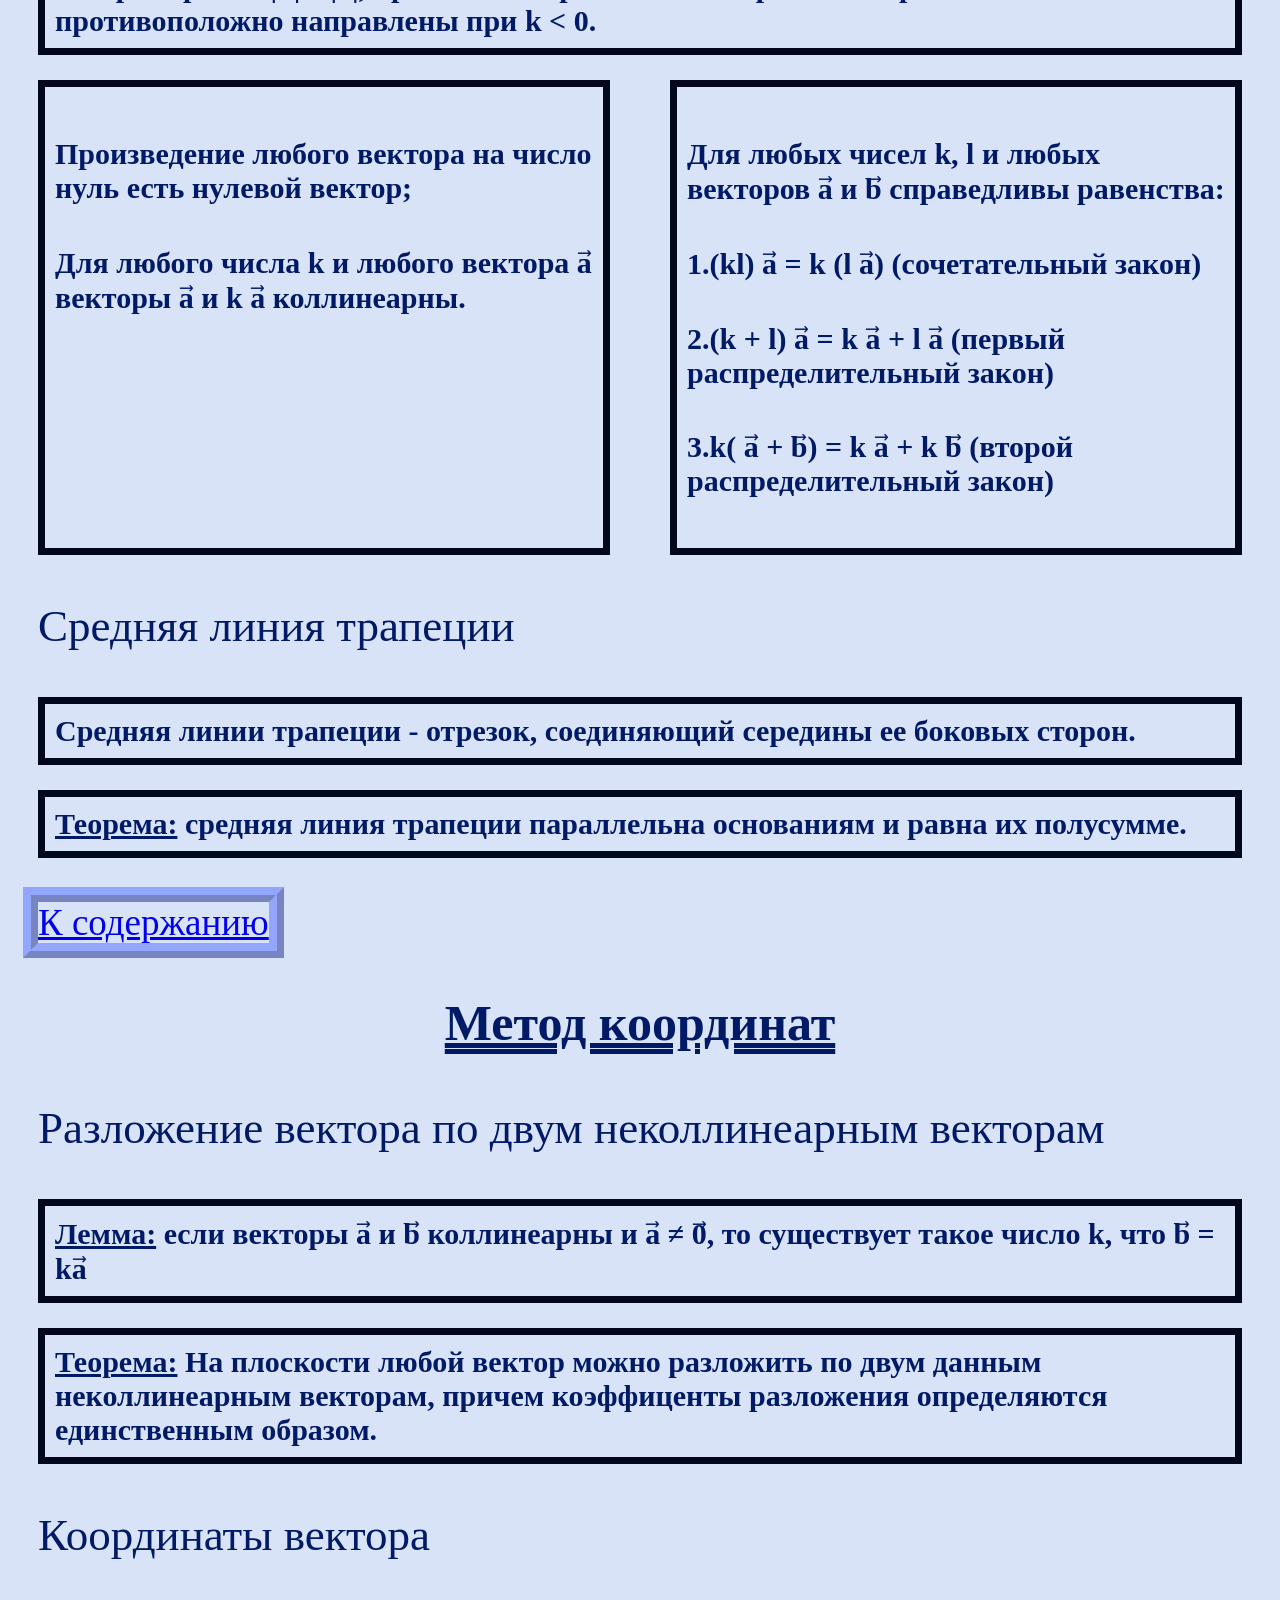
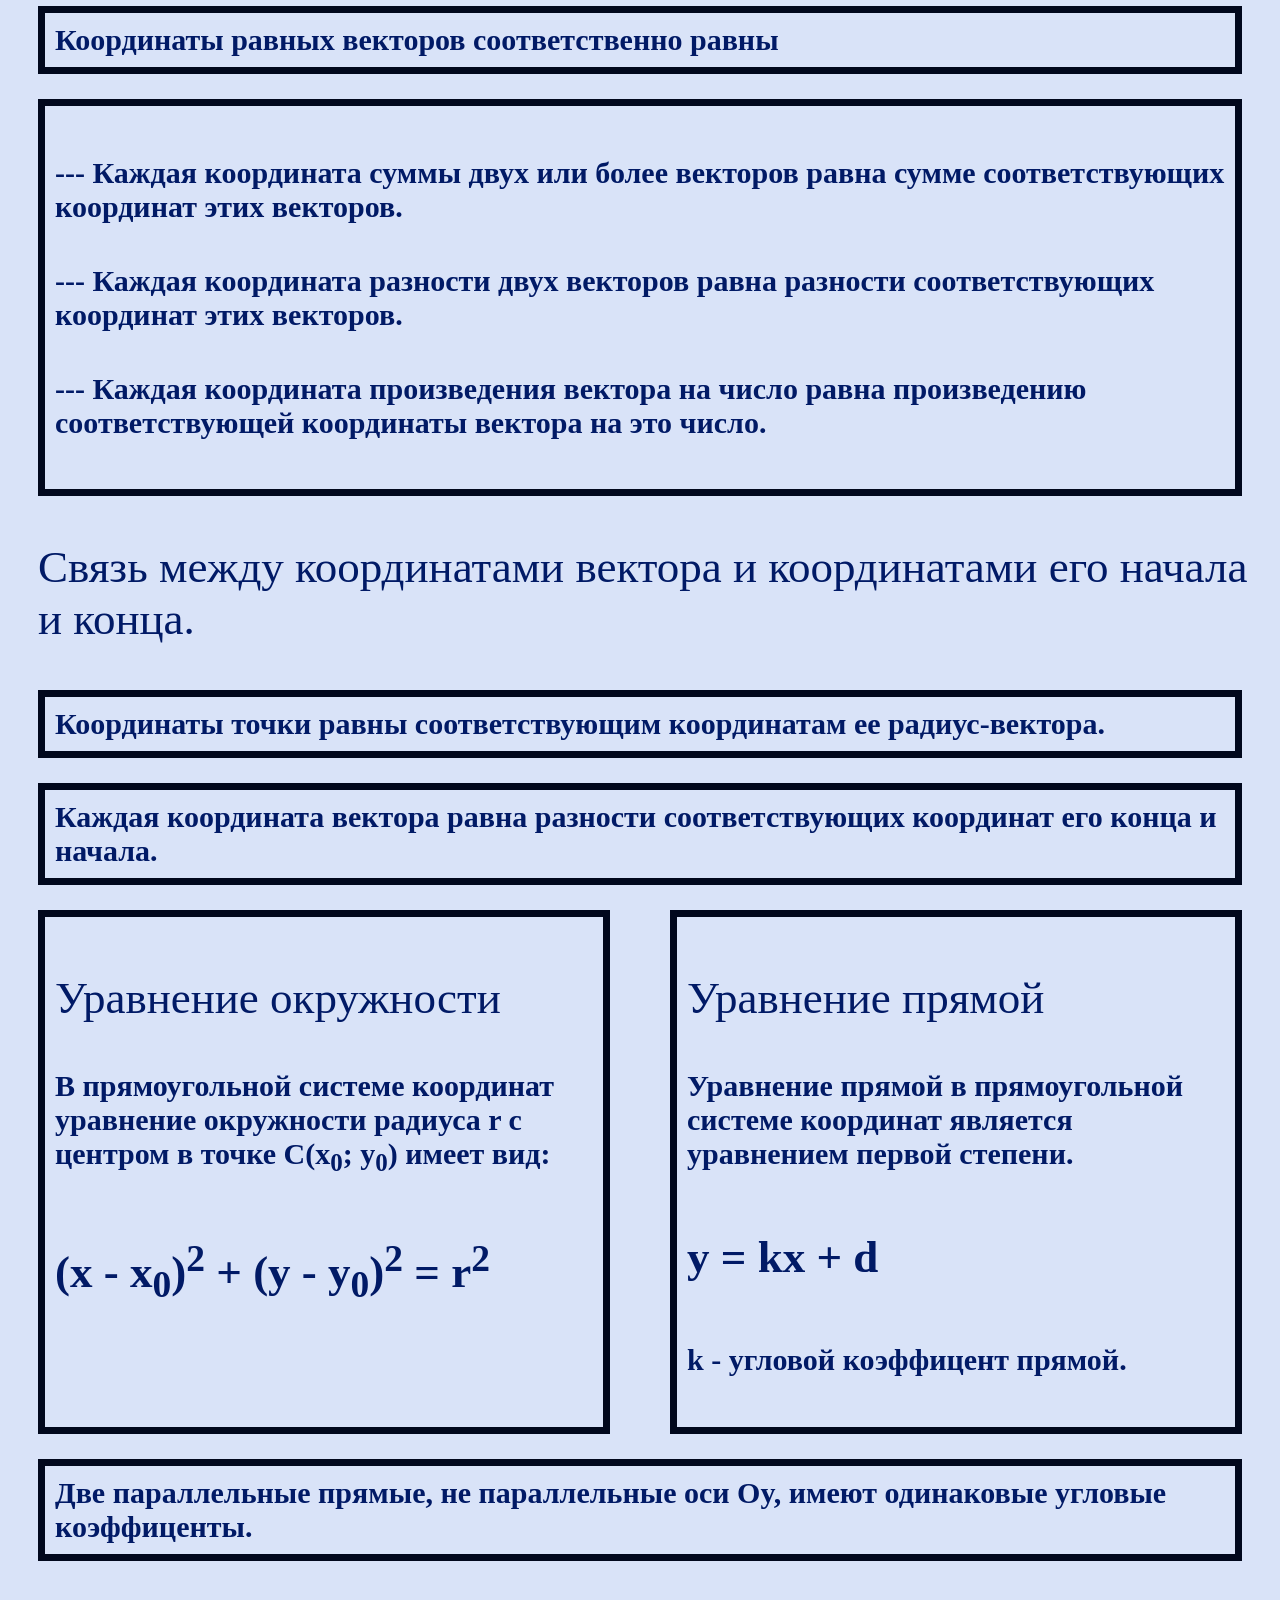
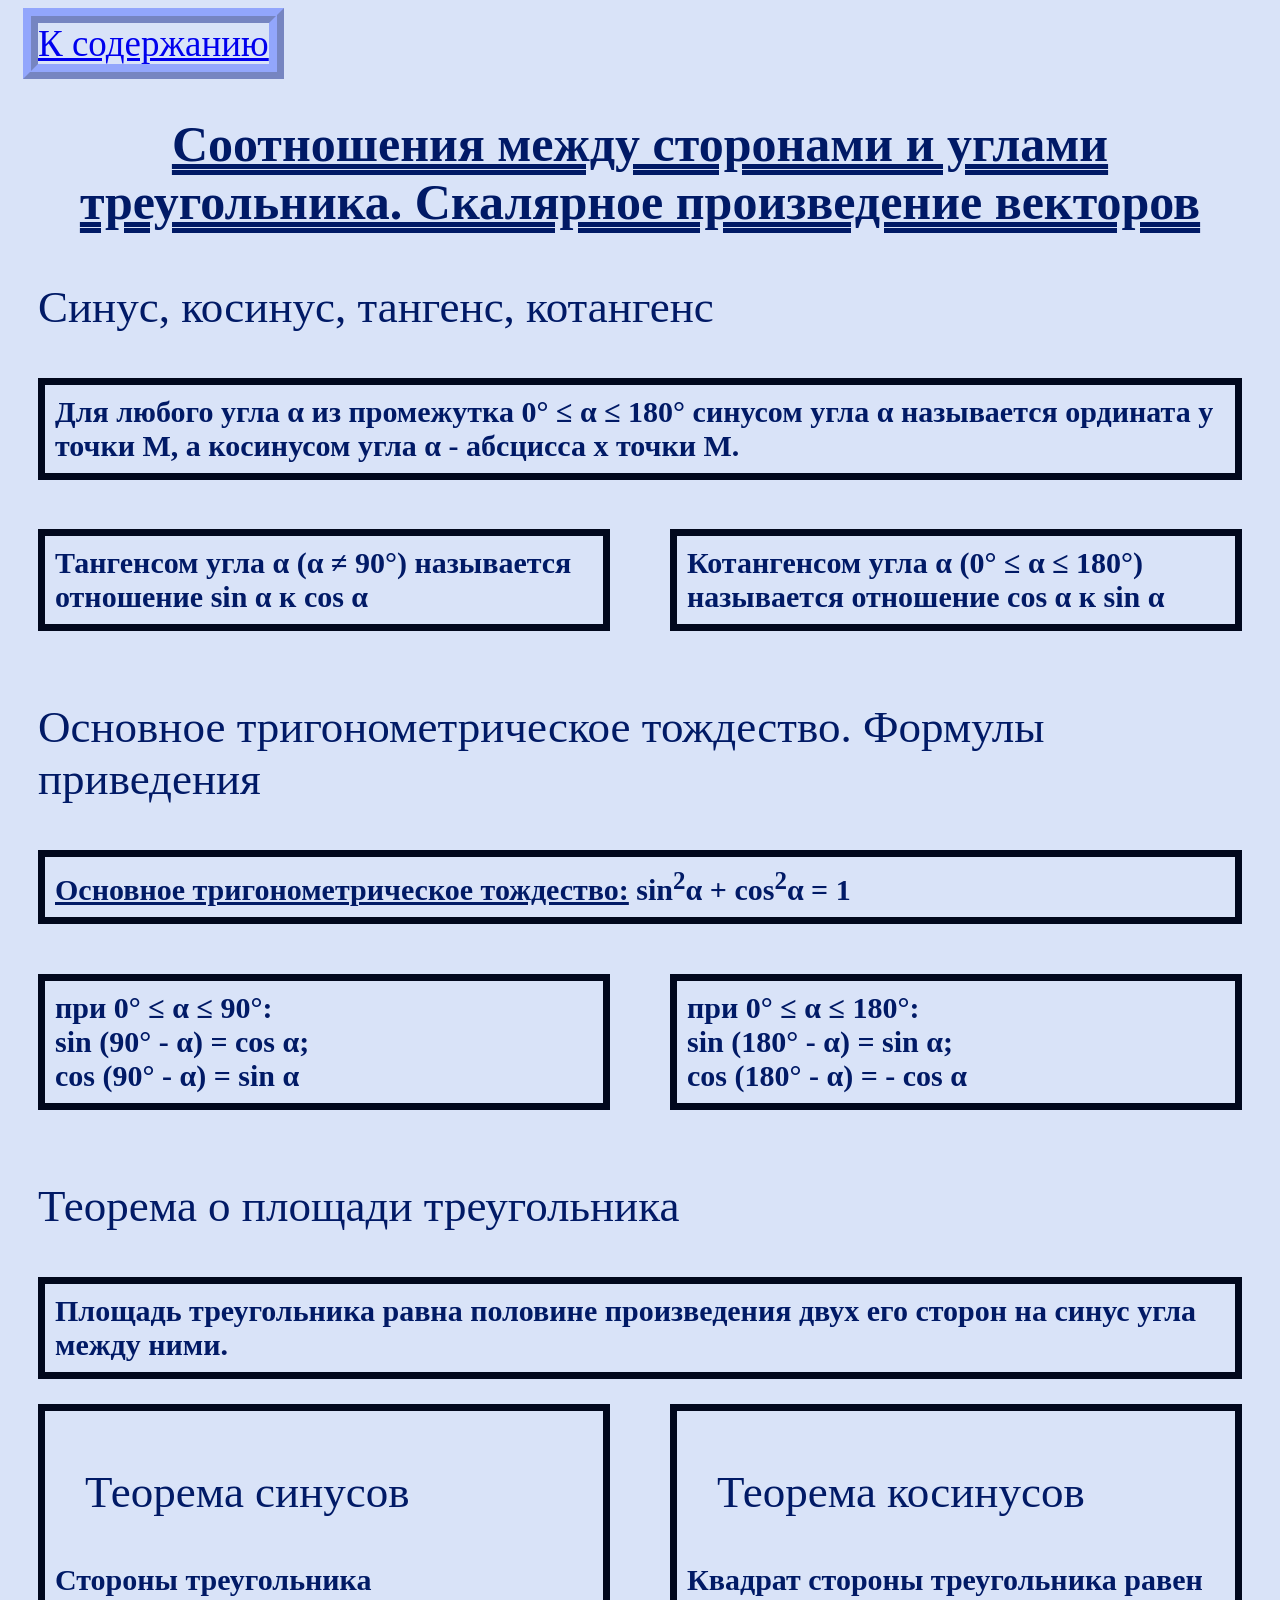
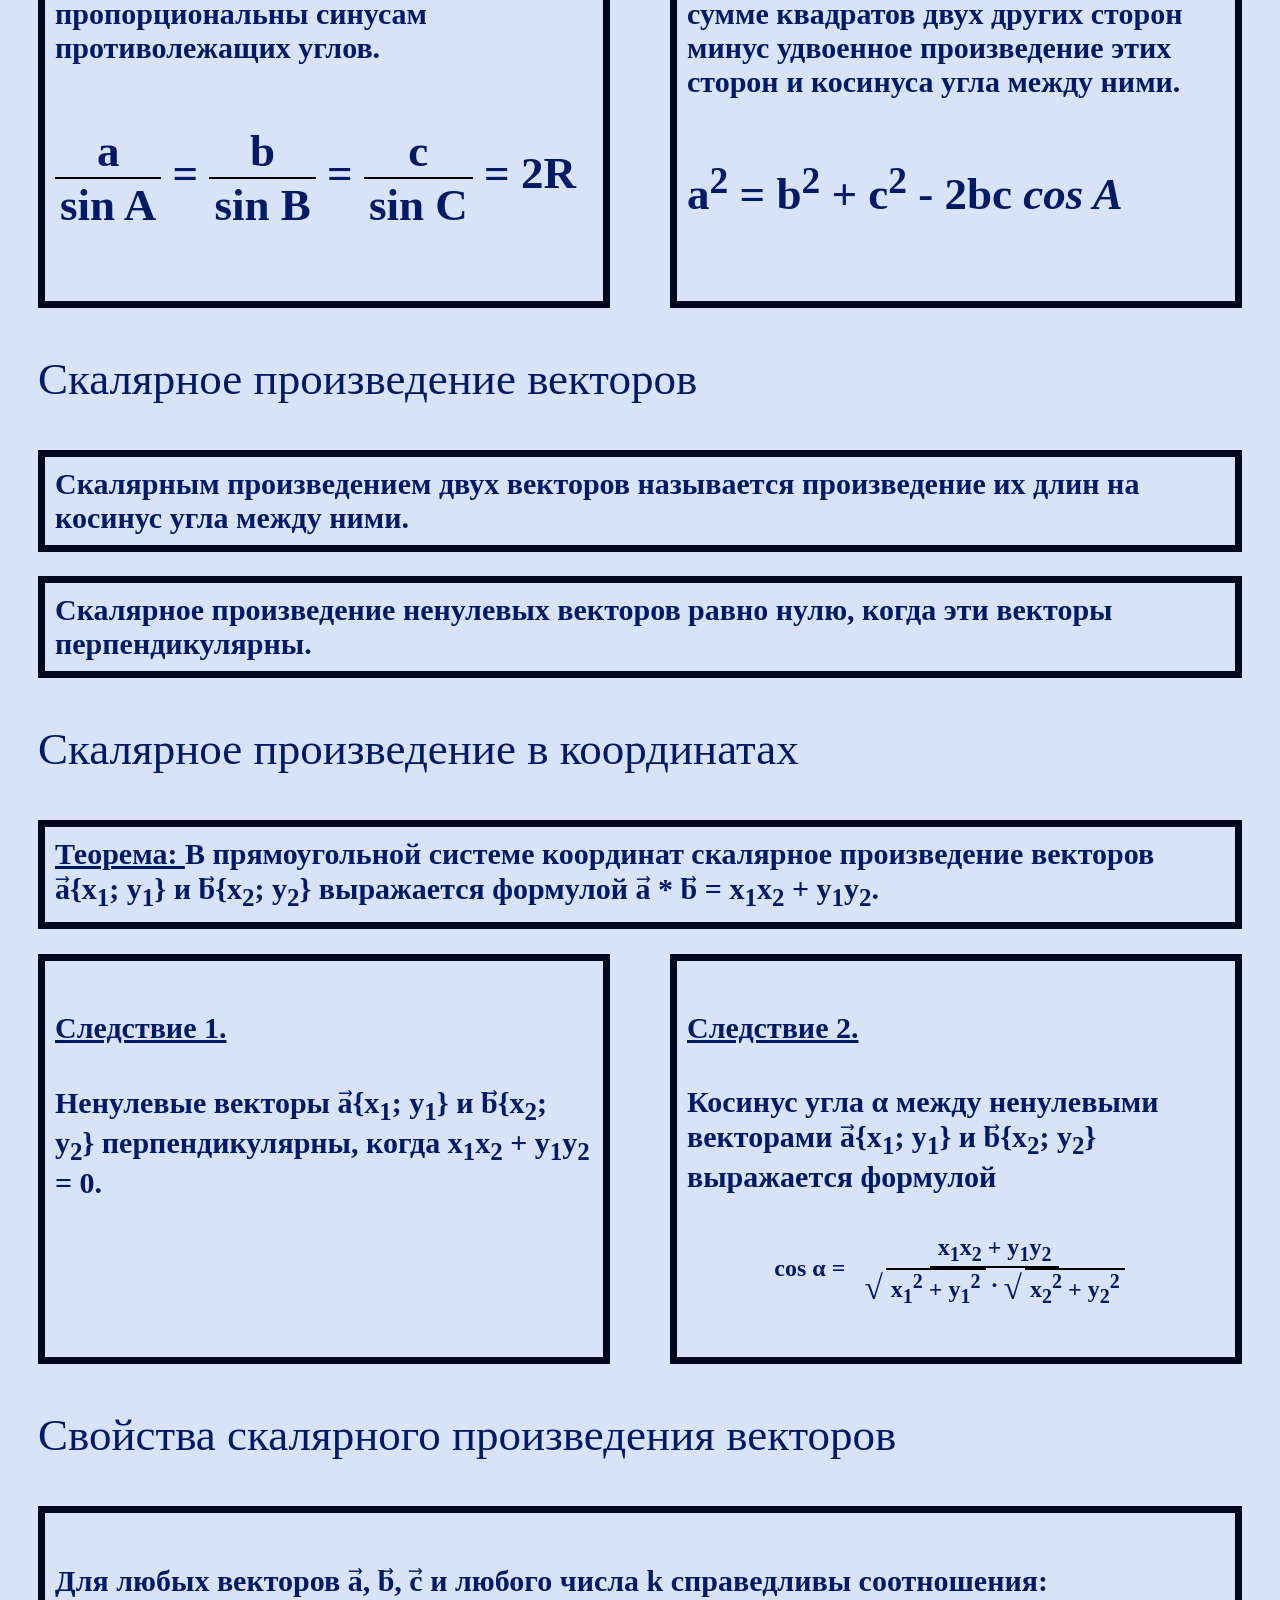
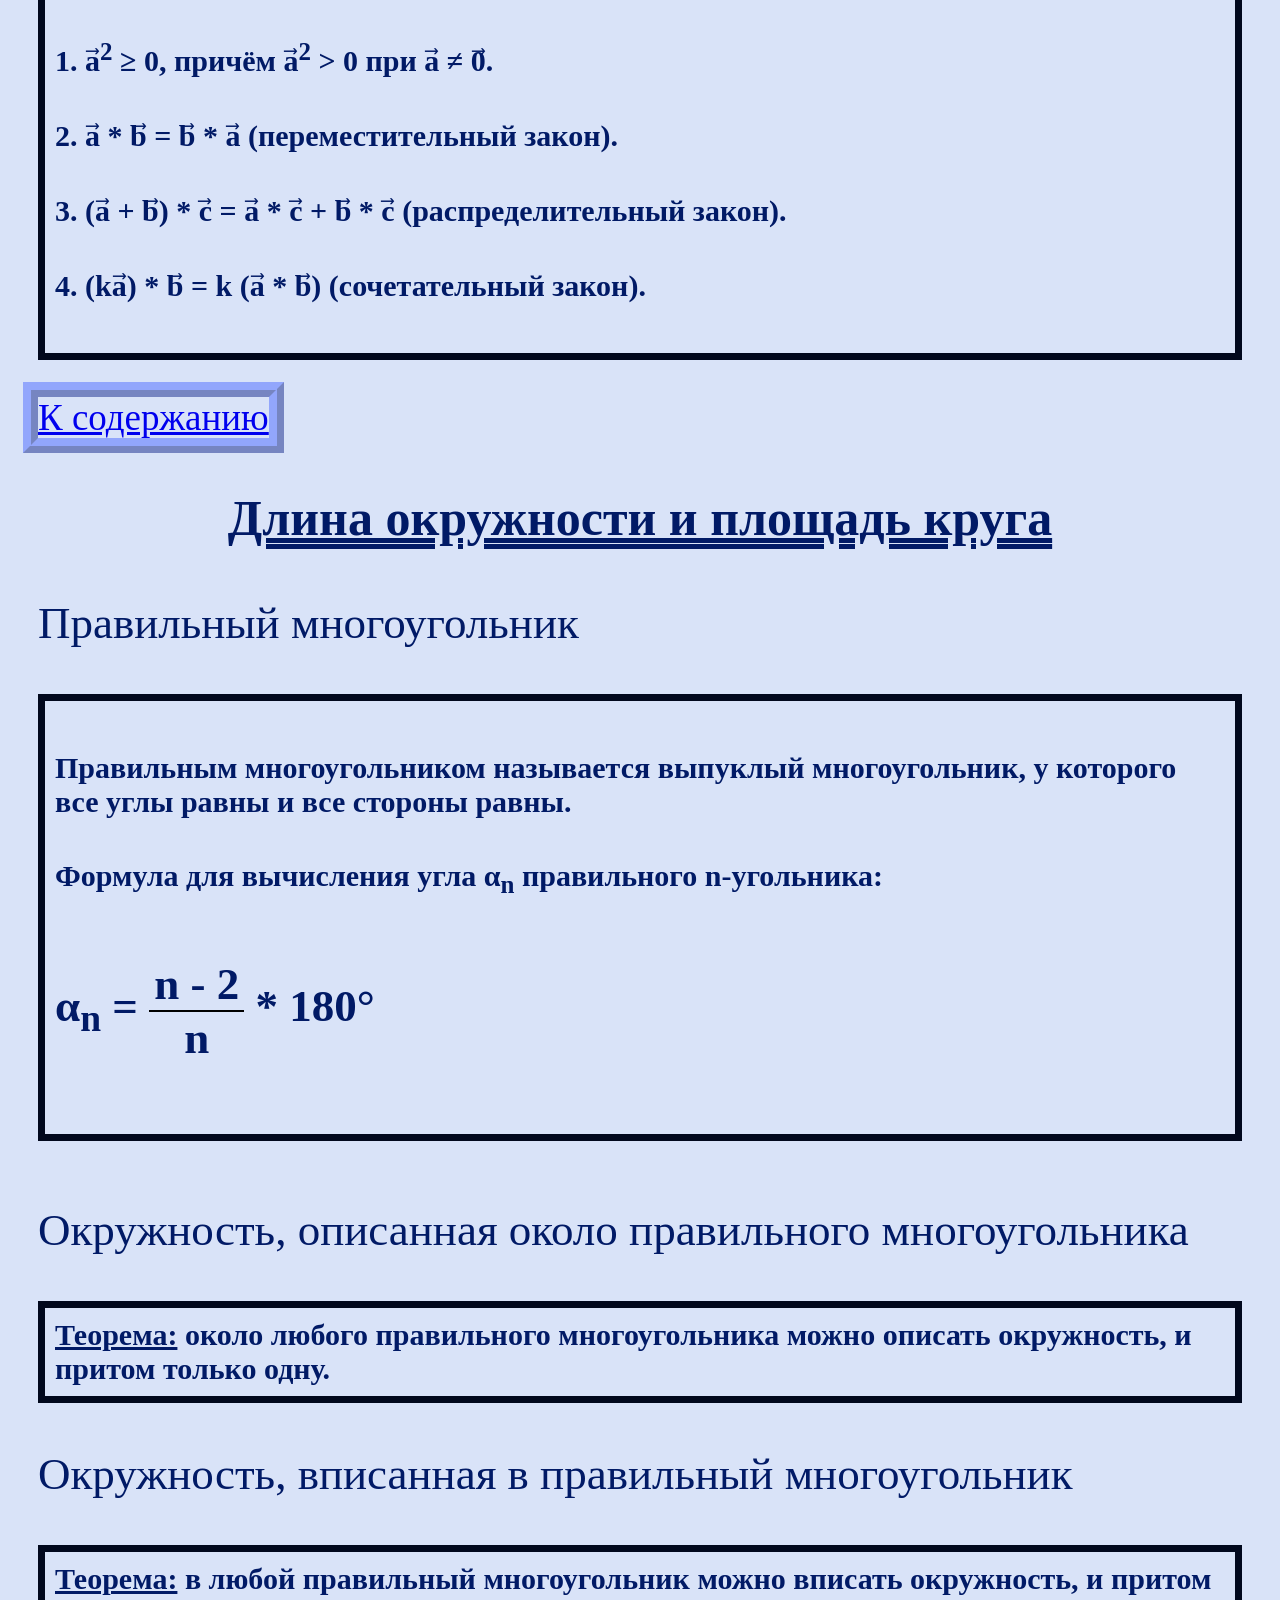
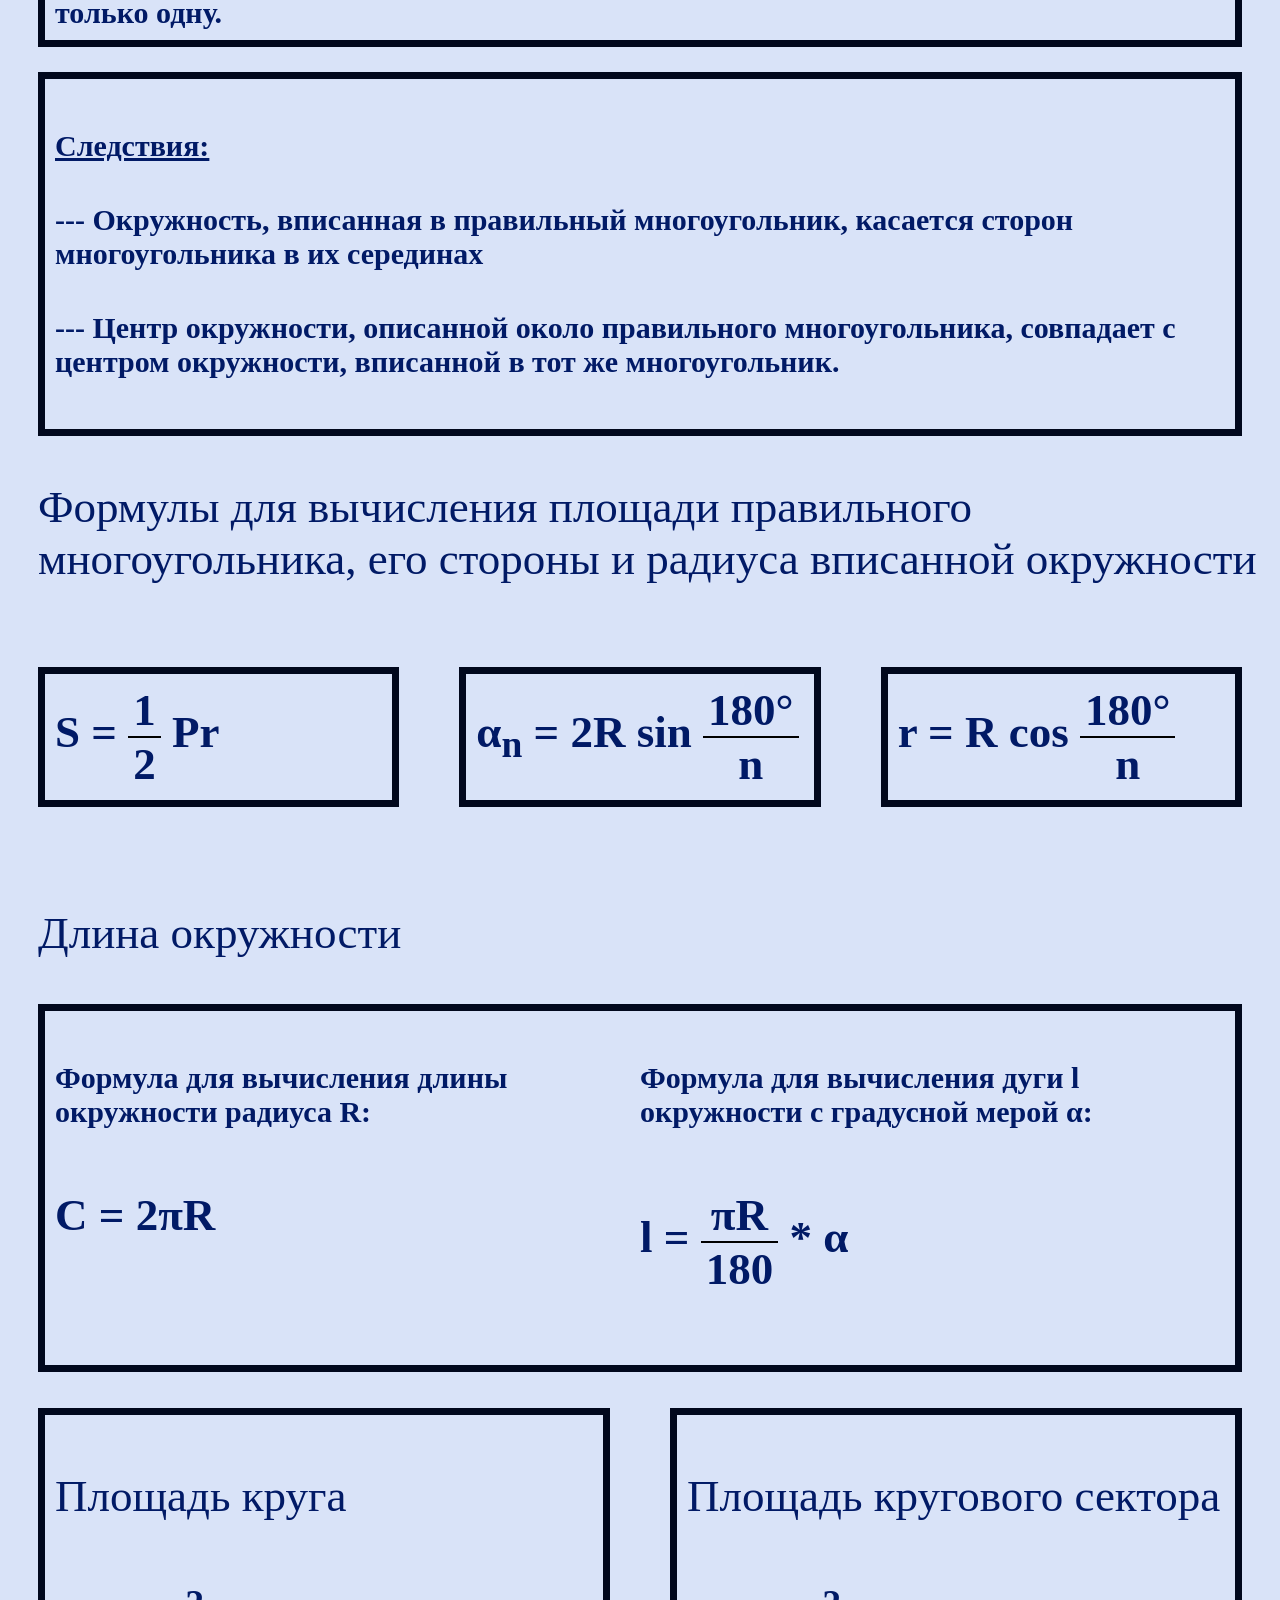
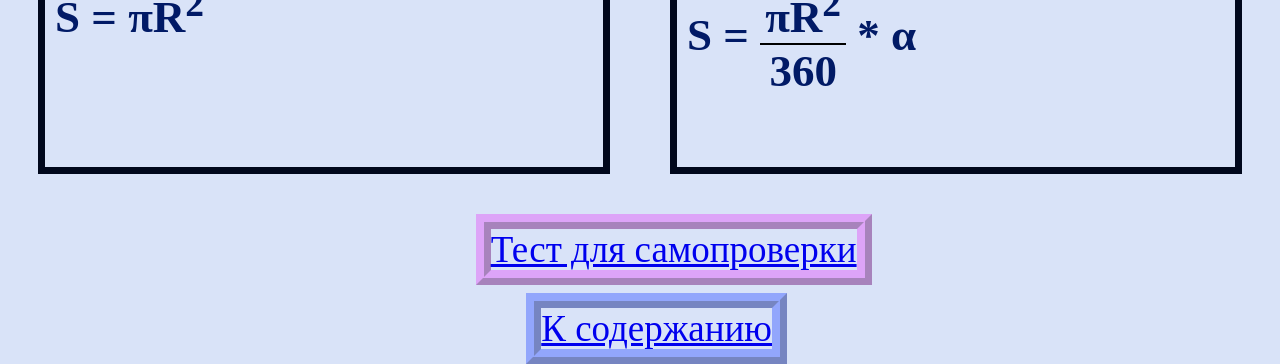
<file: 9class.html>
<!DOCTYPE html>
<html>
<head>
	<meta http-equiv="content-type" content="text/html; charset=utf-8"/>
	<title>theory 9</title>
	<link rel="stylesheet" href="myproject.css">

<!-- Yandex.Metrika counter -->
<script type="text/javascript">
    (function(m,e,t,r,i,k,a){
        m[i]=m[i]||function(){(m[i].a=m[i].a||[]).push(arguments)};
        m[i].l=1*new Date();
        for (var j = 0; j < document.scripts.length; j++) {if (document.scripts[j].src === r) { return; }}
        k=e.createElement(t),a=e.getElementsByTagName(t)[0],k.async=1,k.src=r,a.parentNode.insertBefore(k,a)
    })(window, document,'script','https://mc.yandex.ru/metrika/tag.js?id=108696394', 'ym');

    ym(108696394, 'init', {ssr:true, webvisor:true, clickmap:true, ecommerce:"dataLayer", referrer: document.referrer, url: location.href, accurateTrackBounce:true, trackLinks:true});
</script>
<noscript><div><img src="https://mc.yandex.ru/watch/108696394" style="position:absolute; left:-9999px;" alt="" /></div></noscript>
<!-- /Yandex.Metrika counter -->



</head>
<body>
	<div style="display: flex;">
		<txt style="flex: 2;"><a href="index.html">Вернуться на главную</a></txt><br>
		<txt style="flex:2; border: 4mm ridge rgba(223, 139, 248, 0.705);"><a href="https://onlinetestpad.com/epll4m7dvsuf2">Тест для самопроверки</a></txt>
		<h4 style="flex: 3;"></h4>
	</div>

	<h1 id="start">Теория по геометрии для 9 класса</h1>
	<nav>
		<p>Содержание</p>
		<ul>
		  <li><a href='#vek'>Векторы</a></li>
		  <li><a href='#mk'>Метод координат</a></li>
		  <li><a href='#soo'>Соотношения между сторонами и углами треугольника. Скалярное произведение векторов</a></li>
		  <li><a href='#dl'>Длина окружности и площадь круга</a></li>
		</ul>
	</nav>
	
	<h3 id='vek'>Векторы</h3>

	<p style="margin-left: 30px;">Понятие вектора</p>
	<h2><u>Векторная величина</u> - физическая величина, которые характеризуются не только своим числовым значением, но и направлением в пространстве.</h2>
	<div class='ax'>
		<h4>Отрезок, для которого указано, какая из его граничных точек считается началом, а какая - концом, называется направленным отрезком или вектором.</h4>
		<h4>Длиной или модулем ненулевого вектора называется длина отрезка.</h4>
	</div>

	<p style="margin-left: 30px;">Равенство векторов</p> 
	<div style='display: flex;'>
		<div class='ax' style='flex: 1;'>
			<h4>Ненулевые векторы называются <u>коллинеарными</u>, если они лежат либо на одной прямой, либо на параллельных прямых.</h4>
			<h4>Нулевой вектор считается коллинеарным любому вектору.</h4>
		</div>
		<div class="ax" style="flex: 1;">
			<h4>Если два ненулевых коллинеарных вектора направлены одинаково, то они называются <u>сонаправленными</u>, если противоположно, то <u>противоположно направленными</u>.</h4>
			<h4>Векторы называются равными, если они сонаправлены и их длины равны.</h4>
		</div>
	</div>

	<p style="margin-left: 30px;">Откладывание вектора от данной точки</p>
	<div class="ax">
		<h4>Если точка А - начало вектора a<y>&#x20D7;</y> , то говорят что вектор a<y>&#x20D7;</y> отложен от точки А.</h4>
		<h4>От любой точки М можно отложить вектор, равный данному вектору a<y>&#x20D7;</y> , и притом только один.</h4>
	</div>

	<p style="margin-left: 30px;">Сумма двух векторов</p>
	<div style="display: flex;" class="ax">
		<div style="flex: 2;">
			<h4><u>Правило треугольника:</u></h4>
			<h4>Пусть a<y>&#x20D7;</y> и b<y>&#x20D7;</y> - два вектора. Отметим произвольную точку А и отложим от этой точки вектор AB<y>&#x20D7;</y>, равный a<y>&#x20D7;</y>. Затем от точки В отложим вектор BC<y>&#x20D7;</y>, равный b<y>&#x20D7;</y>. Вектор AC<y>&#x20D7;</y> называется суммой векторов a<y>&#x20D7;</y> и b<y>&#x20D7;</y>.</h4>
			<h4>Для любого вектора a<y>&#x20D7;</y> справедливо равенство a<y>&#x20D7;</y> + 0<y>&#x20D7;</y> = a<y>&#x20D7;</y>.</h4>
		</div>
		<div style="flex: 1;">
			<br><br>
			<img src="pravtri.jpeg" width="100%">
		</div>
	</div>

	<p style="margin-left: 30px;">Законы сложения векторов</p>
	<div class='ax'>
		<h4>Для любых векторов a<y>&#x20D7;</y>, b<y>&#x20D7;</y> и c<y>&#x20D7;</y> справедливы равенства:</h4>
		<h4>a<y>&#x20D7;</y> + b<y>&#x20D7;</y> = b<y>&#x20D7;</y> + a<y>&#x20D7;</y> (переместительный закон).</h4>
		<h4>(a<y>&#x20D7;</y> + b<y>&#x20D7;</y>) + c<y>&#x20D7;</y> = a<y>&#x20D7;</y> + (b<y>&#x20D7;</y> + c<y>&#x20D7;</y>)(сочетательный закон).</h4>
	</div>

	<p style="margin-left: 30px;">Сумма нескольких векторов</p>
	<div style="display: flex;" class="ax">
		<div style="flex: 1; margin-right: 60px;">
			<img src="pravmnog.jpeg" width="100%">
		</div>
		<div style="flex: 5;">
			<h4><u>Правило многоугольника</u></h4>
			<h4>На рисунке показано построение суммы векторов a<y>&#x20D7;</y>, b<y>&#x20D7;</y>, b<y>&#x20D7;</y>: от произвольной точки А отложен вектор  AB<y>&#x20D7;</y> = a<y>&#x20D7;</y>, затем от точки В отложен вектор BC<y>&#x20D7;</y>= b<y>&#x20D7;</y> и, наконец, от точки С отложен вектор CD<y>&#x20D7;</y> = с<y>&#x20D7;</y>. В результате получается вектор AD<y>&#x20D7;</y> = a<y>&#x20D7;</y> + b<y>&#x20D7;</y> + c<y>&#x20D7;</y>.</h4>
		</div>
	</div>

	<p style="margin-left: 30px;">Вычитание векторов</p>
	<div>
		<h2>Разностью векторов a<y>&#x20D7;</y> и b<y>&#x20D7;</y> называется такой вектор, сумма которого с вектором b<y>&#x20D7;</y> равна вектору a<y>&#x20D7;</y>.</h2>
		<h2>Вектор a<y>&#x20D7;</y><sub>1</sub> называется противоположным вектору a<y>&#x20D7;</y>, если эти векторы имеют равные длины и противоположно направлены.</h2>
		<h2>Теорема: для любых векторов a<y>&#x20D7;</y> и b<y>&#x20D7;</y> справедливо равенство a<y>&#x20D7;</y> - b<y>&#x20D7;</y> = a<y>&#x20D7;</y> + (-b<y>&#x20D7;</y>).</h2>
		
	</div>
	<div class="ax" style="display: flex;">
		<div style="flex: 2;">
			<h4><u>Построение разности</u></h4>
			<h4>Отметим на плоскости произвольную точку О и отложим от этой точки вектор ОА<y>&#x20D7;</y> = а<y>&#x20D7;</y>.</h4>
			<h4>Затем от точки А отложим вектор АВ<y>&#x20D7;</y> = -b<y>&#x20D7;</y></h4>
			<h4>По теореме о разности векторов а<y>&#x20D7;</y> - b<y>&#x20D7;</y> = а<y>&#x20D7;</y> + (-b<y>&#x20D7;</y>), поэтому <br>а<y>&#x20D7;</y> - b<y>&#x20D7;</y> = OA<y>&#x20D7;</y> + АB<y>&#x20D7;</y> = ОВ<y>&#x20D7;</y>, т.е. вектор OB<y>&#x20D7;</y> искомый.</h4>
		</div>
		<div style="flex: 1; margin-left: 60px;">
			<img src="postr.jpeg" width="100%">
		</div>
	</div>

	<p style="margin-left: 30px;">Умножение вектора на число</p>
	<h2>Произведением ненулевого вектора a<y>&#x20D7;</y> на число k называется такой вектор b<y>&#x20D7;</y>, длина которого равна |k| * |a<y>&#x20D7;</y>|, причем векторы a<y>&#x20D7;</y> и b<y>&#x20D7;</y> сонаправлены при k &ge; 0 и противоположно направлены при k < 0.</h2>
	<div style="display: flex;">
		<div style="flex: 1;" class="ax">
			<h4>Произведение любого вектора на число нуль есть нулевой вектор;</h4>
			<h4>Для любого числа k и любого вектора a<y>&#x20D7;</y> векторы a<y>&#x20D7;</y> и k a<y>&#x20D7;</y> коллинеарны.</h4>
		</div>
		<div style="flex: 1;" class="ax">
			<h4>Для любых чисел k, l и любых векторов a<y>&#x20D7;</y> и b<y>&#x20D7;</y> справедливы равенства:</h4>
			<h4>1.(kl) a<y>&#x20D7;</y> = k (l a<y>&#x20D7;</y>) (сочетательный закон)</h4>
			<h4>2.(k + l) a<y>&#x20D7;</y> = k a<y>&#x20D7;</y> + l a<y>&#x20D7;</y> (первый распределительный закон)</h4>
			<h4>3.k( a<y>&#x20D7;</y> + b<y>&#x20D7;</y>) = k a<y>&#x20D7;</y> + k b<y>&#x20D7;</y> (второй распределительный закон)</h4>
		</div>
	</div>

	<p style="margin-left: 30px;">Средняя линия трапеции</p>
	<h2>Средняя линии трапеции - отрезок, соединяющий середины ее боковых сторон.</h2>
	<h2><u>Теорема:</u> средняя линия трапеции параллельна основаниям и равна их полусумме.</h2><br>



	<txt><a href="#start">К содержанию</a></txt>
	<h3 id='mk'>Метод координат</h3>

	<p style="margin-left: 30px;">Разложение вектора по двум неколлинеарным векторам</p>
	<h2><u>Лемма:</u> если векторы a<y>&#x20D7;</y> и b<y>&#x20D7;</y> коллинеарны и a<y>&#x20D7;</y> &ne; 0<y>&#x20D7;</y>, то существует такое число k, что b<y>&#x20D7;</y> = ka<y>&#x20D7;</y></h2>
	<h2><u>Теорема:</u> На плоскости любой вектор можно разложить по двум данным неколлинеарным векторам, причем коэффиценты разложения определяются единственным образом.</h2>

	<p style="margin-left: 30px;">Координаты вектора</p>
	<h2>Координаты равных векторов соответственно равны</h2>
	<div class="ax">
		<h4>--- Каждая координата суммы двух или более векторов равна сумме соответствующих координат этих векторов.</h4>
		<h4>--- Каждая координата разности двух векторов равна разности соответствующих координат этих векторов.</h4>
		<h4>--- Каждая координата произведения вектора на число равна произведению соответствующей координаты вектора на это число.</h4>
	</div>

	<p style="margin-left: 30px;">Связь между координатами вектора и координатами его начала и конца.</p>
	<h2>Координаты точки равны соответствующим координатам ее радиус-вектора.</h2>
	<h2>Каждая координата вектора равна разности соответствующих координат его конца и начала.</h2>

	<div style="display: flex;">
		<div class='ax' style='flex:1'>
			<p>Уравнение окружности</p>
			<h4>В прямоугольной системе координат уравнение окружности радиуса r с центром в точке C(x<sub>0</sub>; y<sub>0</sub>) имеет вид:</h4>
			<h4 style="font-size: 45px;">(x - x<sub>0</sub>)<sup>2</sup> + (y - y<sub>0</sub>)<sup>2</sup> = r<sup>2</sup></h4>
		</div>
		<div class='ax' style='flex:1'>
			<p>Уравнение прямой</p>
			<h4>Уравнение прямой в прямоугольной системе координат является уравнением первой степени.</h4>
			<h4 style="font-size: 45px;">y = kx + d</h4>
			<h4>k - угловой коэффицент прямой.</h4>
		</div>
	</div>
	<h2>Две параллельные прямые, не параллельные оси Oy, имеют одинаковые угловые коэффиценты.</h2><br><br>


	<txt><a href="#start">К содержанию</a></txt>
	<h3 id='soo'>Соотношения между сторонами и углами треугольника. Скалярное произведение векторов</h3>

	<p style="margin-left: 30px;">Синус, косинус, тангенс, котангенс</p>
	<h2>Для любого угла &alpha; из промежутка 0° &le; &alpha; &le; 180° синусом угла &alpha; называется ордината y точки M, а косинусом угла &alpha; - абсцисса x точки M.</h2>
	<div style="display: flex;">
		<h2 style="flex: 1;">Тангенсом угла &alpha; (&alpha; &ne; 90°) называется отношение sin &alpha; к cos &alpha;</h2>
		<h2 style="flex: 1;">Котангенсом угла &alpha; (0° &le; &alpha; &le; 180°) называется отношение cos &alpha; к sin &alpha;</h2>
	</div>

	<p style="margin-left: 30px;">Основное тригонометрическое тождество. Формулы приведения</p>
	<h2><u>Основное тригонометрическое тождество:</u> sin<sup>2</sup>&alpha; + cos<sup>2</sup>&alpha; = 1</h2>
	<div style="display: flex;">
		<h2 style="flex: 1;">при 0° &le; &alpha; &le; 90°:<br> sin (90° - &alpha;) = cos &alpha;;<br> cos (90° - &alpha;) = sin &alpha;</h2>
		<h2 style="flex: 1;">при 0° &le; &alpha; &le; 180°:<br> sin (180° - &alpha;) = sin &alpha;;<br> cos (180° - &alpha;) = - cos &alpha;</h2>
	</div>

	<p style="margin-left: 30px;">Теорема о площади треугольника</p>
	<h2>Площадь треугольника равна половине произведения двух его сторон на синус угла между ними.</h2>

	<div style="display: flex;">
		<div class='ax' style='flex: 1;'>
			<p style="margin-left: 30px;">Теорема синусов</p>
			<h4>Стороны треугольника пропорциональны синусам противолежащих углов.</h4>
			<h4 style="font-size: 45px;">
				<span class="fraction">
					<span class="top">a</span>
					<span class="bottom">sin A</span>
				</span>
				=
				<span class="fraction">
					<span class="top">b</span>
					<span class="bottom">sin B</span>
				</span>
				=
				<span class="fraction">
					<span class="top">c</span>
					<span class="bottom">sin C</span>
				</span>
				=
				2R
			</h4>
		</div>
		<div class='ax' style='flex: 1;'>
			<p style="margin-left: 30px;">Теорема косинусов</p>
			<h4>Квадрат стороны треугольника равен сумме квадратов двух других сторон минус удвоенное произведение этих сторон и косинуса угла между ними.</h4>
			<h4 style="font-size: 45px;">a<sup>2</sup> = b<sup>2</sup> + c<sup>2</sup> - 2bc <i>cos A</i></h4>
		</div>
	</div>

	<p style="margin-left: 30px;">Скалярное произведение векторов</p>
	<h2>Скалярным произведением двух векторов называется произведение их длин на косинус угла между ними.</h2>
	<h2>Скалярное произведение ненулевых векторов равно нулю, когда эти векторы перпендикулярны.</h2>

	<p style="margin-left: 30px;">Скалярное произведение в координатах </p>
	<h2><u>Теорема: </u>В прямоугольной системе координат скалярное произведение векторов a<y>&#x20D7;</y>{x<sub>1</sub>; y<sub>1</sub>} и b<y>&#x20D7;</y>{x<sub>2</sub>; y<sub>2</sub>} выражается формулой a<y>&#x20D7;</y> * b<y>&#x20D7;</y> = x<sub>1</sub>x<sub>2</sub> + y<sub>1</sub>y<sub>2</sub>.</h2>
	<div style="display: flex;">
		<div class="ax" style="flex: 1;"  >
			<h4><u>Следствие 1.</u></h4>
			<h4>Ненулевые векторы a<y>&#x20D7;</y>{x<sub>1</sub>; y<sub>1</sub>} и b<y>&#x20D7;</y>{x<sub>2</sub>; y<sub>2</sub>} перпендикулярны, когда x<sub>1</sub>x<sub>2</sub> + y<sub>1</sub>y<sub>2</sub> = 0.</h4>
		</div>
		<div class="ax" style="flex: 1;" >
			<h4><u>Следствие 2.</u></h4>
			<h4>Косинус угла &alpha; между ненулевыми векторами a<y>&#x20D7;</y>{x<sub>1</sub>; y<sub>1</sub>} и b<y>&#x20D7;</y>{x<sub>2</sub>; y<sub>2</sub>} выражается формулой</h4>
			<h4>
				<div class="formula">
					cos α =
					<span class="fraction1">
						<span class="numerator">x<sub>1</sub>x<sub>2</sub> + y<sub>1</sub>y<sub>2</sub></span>
						<span class="denominator">
							<span class="sqrt">
								<span class="sqrt-sign">√</span>
								<span class="sqrt-content">x<sub>1</sub><sup>2</sup> + y<sub>1</sub><sup>2</sup></span>
							</span>
·
							<span class="sqrt">
								<span class="sqrt-sign">√</span>
								<span class="sqrt-content">x<sub>2</sub><sup>2</sup> + y<sub>2</sub><sup>2</sup></span>
							</span>
						</span>
					</span>
				</div>
			</h4>
		</div>
	</div>

	<p style="margin-left: 30px;">Свойства скалярного произведения векторов</p>
	<div class="ax">
		<h4>Для любых векторов а<y>&#x20D7;</y>, b<y>&#x20D7;</y>, с<y>&#x20D7;</y> и любого числа k справедливы соотношения:</h4>
		<h4>1. a<y>&#x20D7;</y><sup>2</sup> &ge;  0, причём а<y>&#x20D7;</y><sup>2</sup> > 0 при а<y>&#x20D7;</y> &ne; 0<y>&#x20D7;</y>.</h4>
		<h4>2. а<y>&#x20D7;</y> * b<y>&#x20D7;</y> = b<y>&#x20D7;</y> * а<y>&#x20D7;</y> (переместительный закон).</h4>
		<h4>3. (а<y>&#x20D7;</y> + b<y>&#x20D7;</y>) * с<y>&#x20D7;</y> = а<y>&#x20D7;</y> * с<y>&#x20D7;</y> + b<y>&#x20D7;</y> * с<y>&#x20D7;</y> (распределительный закон).</h4>
		<h4>4. (ka<y>&#x20D7;</y>) * b<y>&#x20D7;</y> = k (a<y>&#x20D7;</y> * b<y>&#x20D7;</y>) (сочетательный закон).</h4>
	</div><br><br>


	<txt><a href="#start">К содержанию</a></txt>
	<h3 id='dl'>Длина окружности и площадь круга</h3>

	
	<p style="margin-left: 30px;">Правильный многоугольник</p>
	<div class="ax" style="flex: 1">
		
		<h4>Правильным многоугольником называется выпуклый многоугольник, у которого все углы равны и все стороны равны.</h4>
		<h4>Формула для вычисления угла &alpha;<sub>n</sub> правильного n-угольника:</h4>
		<h4 style="font-size: 45px;">
			&alpha;<sub>n</sub> =
			<span class="fraction">
				<span class="top">n - 2</span>
				<span class="bottom">n</span>
			</span>
			* 180°
		</h4>
	</div><br>

	<p style="margin-left: 30px;">Окружность, описанная около правильного многоугольника</p>
	<h2><u>Теорема:</u> около любого правильного многоугольника можно описать окружность, и притом только одну.</h2>

	<p style="margin-left: 30px;">Окружность, вписанная в правильный многоугольник</p>
	<h2><u>Теорема:</u> в любой правильный многоугольник можно вписать окружность, и притом только одну.</h2>
	<div class="ax">
		<h4><u>Следствия:</u></h4>
		<h4>--- Окружность, вписанная в правильный многоугольник, касается сторон многоугольника в их серединах</h4>
		<h4>--- Центр окружности, описанной около правильного многоугольника, совпадает с центром окружности, вписанной в тот же многоугольник.</h4>
	</div>

	<p style="margin-left: 30px;">Формулы для вычисления площади правильного многоугольника, его стороны и радиуса вписанной окружности </p>
	<div style="display: flex;">
		<h2 style="font-size: 45px; flex: 1;">
			S =
			<span class="fraction">
				<span class="top">1</span>
				<span class="bottom">2</span>
			</span>
			Pr
		</h2>

		<h2 style="font-size: 45px; flex: 1;">
			&alpha;<sub>n</sub> = 2R sin
			<span class="fraction">
				<span class="top">180°</span>
				<span class="bottom">n</span>
			</span>
		</h2>

		<h2 style="font-size: 45px; flex: 1;">
			r = R cos
			<span class="fraction">
                <span class="top">180°</span>
                <span class="bottom">n</span>
  			</span>
		</h2>
	</div><br>

	<p style="margin-left: 30px;">Длина окружности</p>
	<div class='ax' style="display: flex;">
		<div style="flex: 1;">
			<h4>Формула для вычисления длины окружности радиуса R:</h4>
			<h4 style="font-size: 45px;">C = 2&pi;R</h4>
		</div>

		<div style="flex: 1;">
			<h4>Формула для вычисления дуги l окружности с градусной мерой &alpha;:</h4>
			<h4  style="font-size: 45px;">
				l = 
				<span class="fraction">
                	<span class="top">&pi;R</span>
                	<span class="bottom">180</span>
  				</span>
				* &alpha;
			</h4>
		</div>
	</div><br><br>

	<div style="display: flex;">
		<div class="ax" style="flex: 1;">
			<p>Площадь круга</p>
			<h4 style="font-size: 45px;">S = &pi;R<sup>2</sup></h4>
		</div>
		<div class="ax" style="flex: 1;">
			<p>Площадь кругового сектора</p>
			<h4 style="font-size: 45px;">
				S =
				<span class="fraction">
                	<span class="top">&pi;R<sup>2</sup></span>
                	<span class="bottom">360</span>
  				</span>
				* &alpha;
			</h4>
		</div>
	</div>
	
	<br><br><br><txt style="margin-left: 37%; border: 4mm ridge rgba(223, 139, 248, 0.705);"><a href="https://onlinetestpad.com/epll4m7dvsuf2">Тест для самопроверки</a></txt>
	<br><br><br><txt style="margin-left: 41%;"><a href="#start">К содержанию</a></txt>

	

</body>
</html>
</file>
<file: myproject.css>
body {background: #d9e3f8}
txt {margin-left: 15px; margin-right: 15px; font-family: 'Times New Roman'; font-size: 37px; border: 4mm ridge rgba(117, 142, 255, 0.705)}
.grades {text-align: center ;}
h1 {text-align: center; font-family: 'Times New Roman'; font-size: 60px; color:#1a1b3d}
h2 {text-align: left; font-family: 'Times New Roman'; font-size: 30px; color:#011a66; margin-left: 30px; margin-right: 30px; padding: 10px; border: 7px solid #01081d}
h3 {text-align: center; font-family: 'Times New Roman'; font-size: 50px; color:#011a66;text-decoration: underline double;}
h4 {text-align: left; font-family: 'Times New Roman'; font-size: 30px; color:#011a66}
.ax {padding: 10px; margin-left: 30px; margin-right: 30px; border: 7px solid #01081d}
h5 {text-decoration: underline; font-style: italic; text-align: center; font-family: 'Times New Roman'; font-size: 35px; color:#011a66}
li { font-family: 'Times New Roman'; font-size: 35px; color:#011a66}
p {text-align: left; font-family: 'Times New Roman'; font-size: 45px; color:#011a66}
.ox {padding: 10px; margin-left: 30px; margin-right: 30px;}
y {font-weight: normal; font-size: normal;}
.fraction {display:inline-block; text-align: center; vertical-align: middle;}
.fraction span {display: block; padding: 0 5px;}
.fraction .top {border-bottom: 2px solid black;}
.no-wrap {white-space: nowrap;}

.formula {
font-size: 1.5rem;
text-align: center;
margin: 30px 0;
font-family: 'Times New Roman', serif;
}

.fraction1 {
display: inline-flex;
flex-direction: column;
align-items: center;
vertical-align: middle;
margin: 0 5px;
}

.numerator {
border-bottom: 2px solid black;
padding: 0 8px;
}

.denominator {
padding: 0 8px;
}

.sqrt {
display: inline-flex;
align-items: center;
vertical-align: middle;
}

.sqrt-sign {
font-size: 1.4em;
margin-right: 3px;
}

.sqrt-content {
border-top: 2px solid black;
padding: 0 5px;
}
</file>
